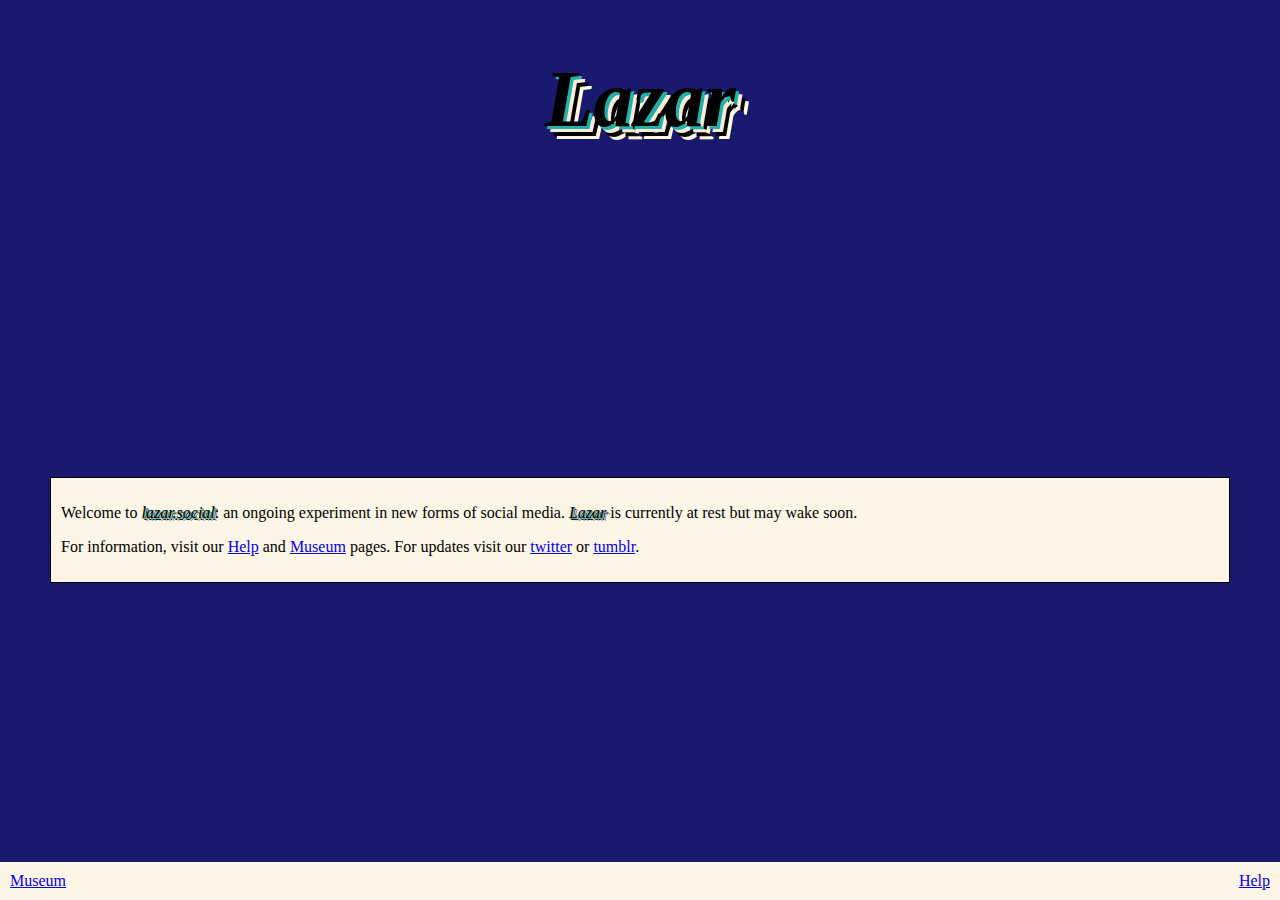
<file: index.html>
<!DOCTYPE html>
<html>
  <head>
    <meta http-equiv="content-type" content="text/html; charset=UTF-8">
    <title>Lazar,</title>
    <meta charset="UTF-8">
    <meta name="viewport" content="width=device-width,initial-scale=1">    
    <link rel="stylesheet" href="style.css">
    <link rel="icon" type="image/x-icon" href="images/icon.png">
  </head>

  <body>
    <h1 class="lazar"><a href="index.html">Lazar</a></h1>
    <section class="input-area">
      <div class="post-form interactable-zone">
        <p>
          Welcome to <span class="lazar">lazar.social</span>: an ongoing experiment in new forms of social media. <span class="lazar">Lazar</span> is currently at rest but may wake soon.
        </p>
        <p>
          For information, visit our <a href="help.html">Help</a> and <a href="museum.html">Museum</a> pages. For updates visit our <a href="https://twitter.com/lazardotsocial">twitter</a> or <a href="https://www.tumblr.com/lazardotsocial">tumblr</a>.
        </p>
      </div>
    </section>
    <footer>
      <div>
        <a href="museum.html">Museum</a>
      </div>
      <div>
        <a href="help.html">Help</a>
      </div>
    </footer>
  </body>
</html>
</file>
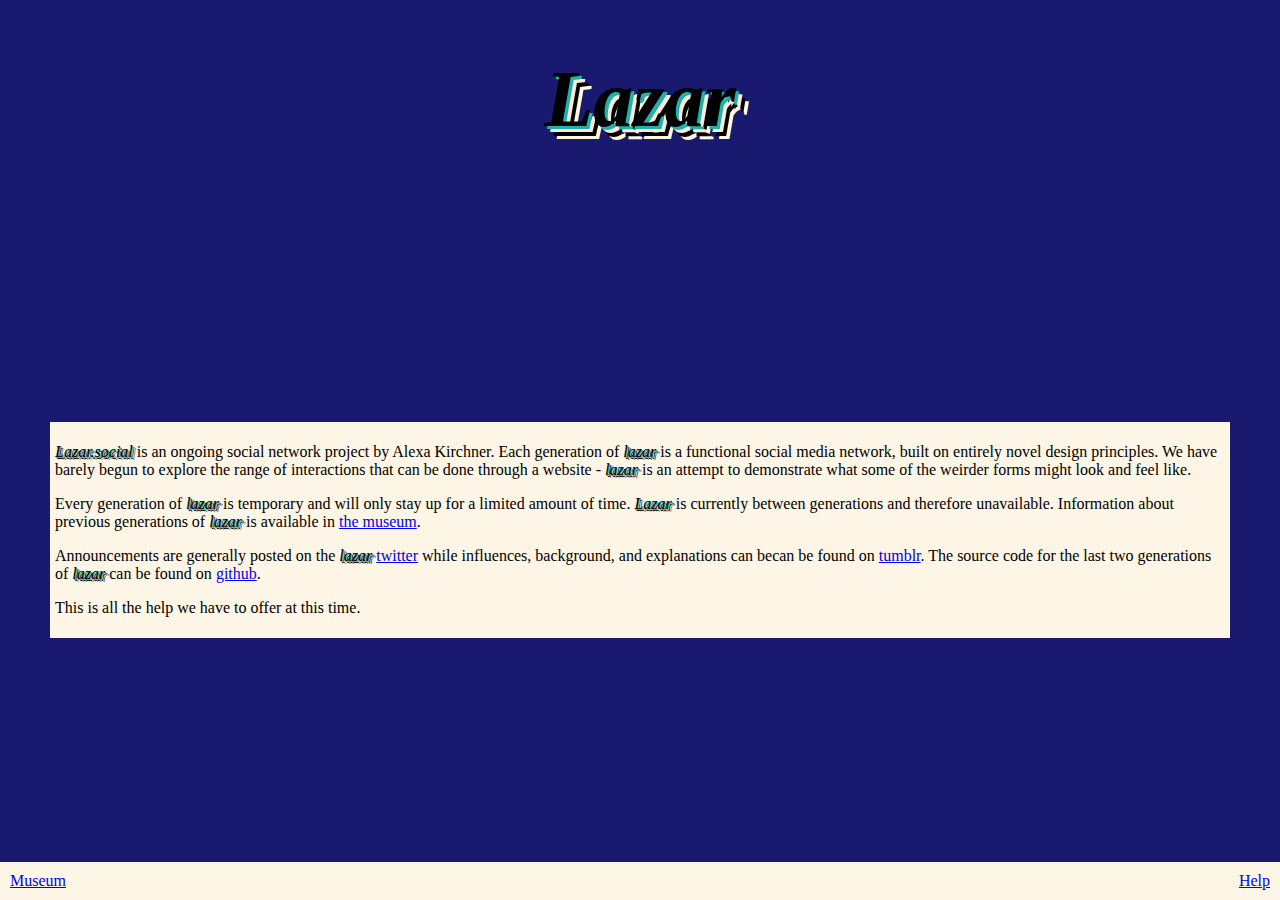
<file: help.html>
<!DOCTYPE html>
<html>
  <head>
    <meta http-equiv="content-type" content="text/html; charset=UTF-8">
    <title>Lazar,</title>
    <meta charset="UTF-8">
    <meta name="viewport" content="width=device-width,initial-scale=1">    
    <link rel="stylesheet" href="style.css">
    <link rel="icon" type="image/x-icon" href="images/icon.png">
  </head>

  <body>
  	<h1 class="lazar"><a href="index.html">Lazar</a></h1>
	<div id="help">
		<p>
			<span class="lazar">Lazar.social</span> is an ongoing social network project by Alexa Kirchner. Each generation of <span class="lazar">lazar</span> is a functional social media network, built on entirely novel design principles. We have barely begun to explore the range of interactions that can be done through a website - <span class="lazar">lazar</span> is an attempt to demonstrate what some of the weirder forms might look and feel like.
		</p>

		<p>
			Every generation of <span class="lazar">lazar</span> is temporary and will only stay up for a limited amount of time. <span class="lazar">Lazar</span> is currently between generations and therefore unavailable. Information about previous generations of <span class="lazar">lazar</span> is available in <a href="museum.html">the museum</a>.
		</p>

		<p>
			Announcements are generally posted on the <span class="lazar">lazar</span> <a href="https://twitter.com/lazardotsocial">twitter</a> while influences, background, and explanations can becan be found on <a href="https://lazardotsocial.tumblr.com/">tumblr</a>. The source code for the last two generations of <span class="lazar">lazar</span> can be found on <a href="https://github.com/akirchner333/lazar/">github</a>.
		</p>

		<p>
			This is all the help we have to offer at this time.
		</p>
	</div>
	<footer>
      <div>
        <a href="museum.html">Museum</a>
      </div>
      <div>
        <a href="help.html">Help</a>
      </div>
    </footer>
	</body>
</html>
</file>
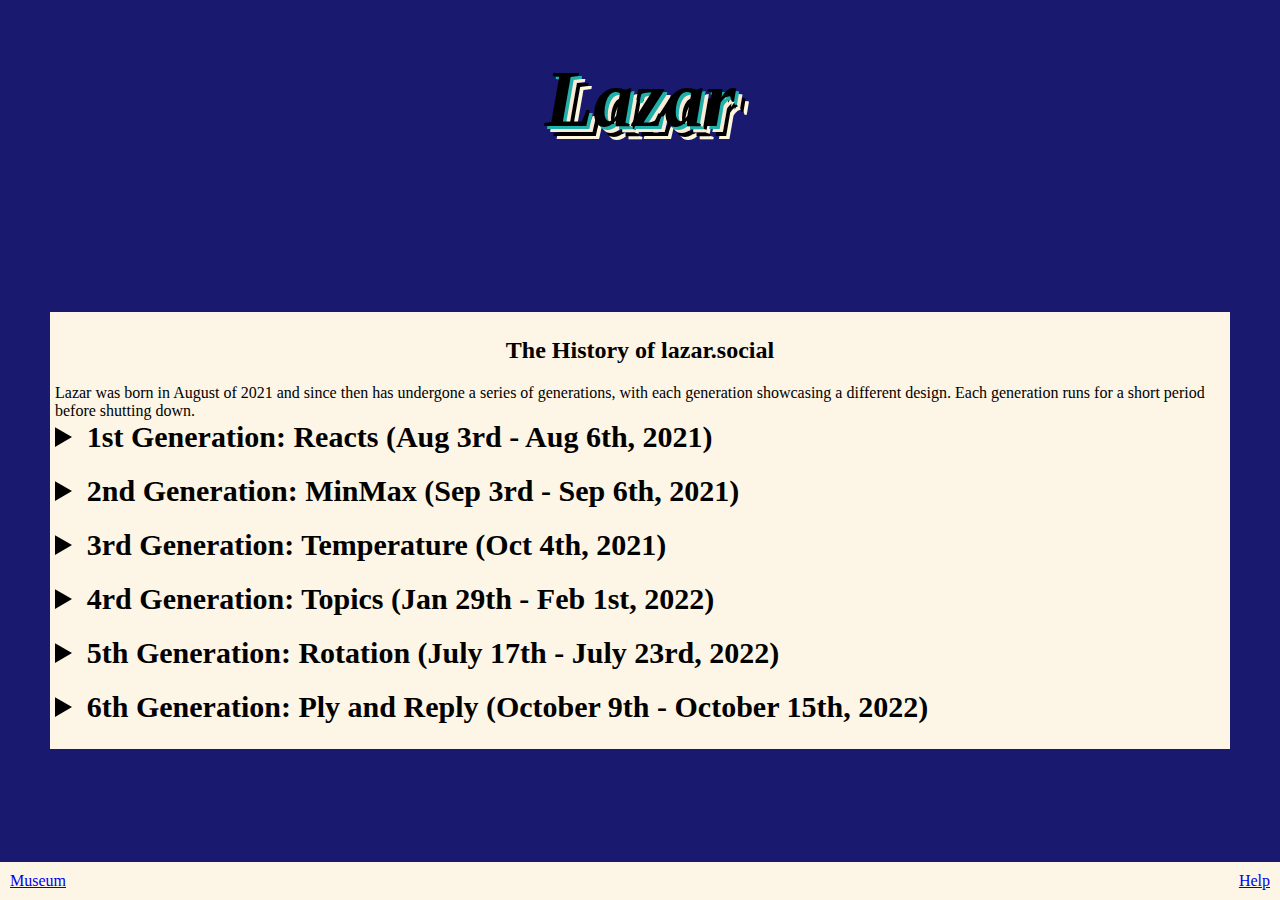
<file: museum.html>
<!DOCTYPE html>
<html>
  <head>
    <meta http-equiv="content-type" content="text/html; charset=UTF-8">
    <title>Lazar,</title>
    <meta charset="UTF-8">
    <meta name="viewport" content="width=device-width,initial-scale=1">    
    <link rel="stylesheet" href="style.css">
    <link rel="icon" type="image/x-icon" href="images/icon.png">
  </head>

  <body>
    <h1 class="lazar"><a href="index.html">Lazar</a></h1>
    <div id="museum">
      <h2>The History of lazar.social</h2>
      <div>
        Lazar was born in August of 2021 and since then has undergone a series of generations, with each generation showcasing a different design. Each generation runs for a short period before shutting down.
      </div>
      <details>
        <summary>1st Generation: Reacts (Aug 3rd - Aug 6th, 2021)</summary>
        <div>The only form of interaction is reactions - no posts, only reactions and reactions to reactions. Started with three kinds of reactions (happy, sad, and neutral) and later added five more (crab, glacier, microphone, obelisk and shield).</div>
        <div>
          <img src='images/museum/lazar1_5.png' title="A slide for the G1 Lazar pitch deck" />
          <img src='images/museum/lazar1_1.png' title="A 4 deep reaction chain" />
          <img src='images/museum/lazar1_2.png' title="A very deep reaction chain" />
          <img src='images/museum/lazar1_3.png' title="The full set of reactions" />
          <img src='images/museum/lazar1_4.png' title="Close up of some reactions" />
        </div>
      </details>
      <details>
        <summary>2nd Generation: MinMax (Sep 3rd - Sep 6th, 2021)</summary>
        <div>Posts were limited by a minimum and maximum character length that would change every hour, including periods where the maximum exceeded the minimum, preventing posting all together.</div>
        <div>
          <img src='images/museum/lazar2_4.png' title="A slide from the g2 Lazar pitch deck" />
          <img src='images/museum/lazar2_1.png' title="The layout of the g2 site" />
          <img src='images/museum/lazar2_2.png' title="An example of some posts" />
          <img src='images/museum/lazar2_3.png' title="Close up on the lexical space graph" />
        </div>
      </details>
      <details>
        <summary>3rd Generation: Temperature (Oct 4th, 2021)</summary>
        <div>Posts were sorted on how closeness to a secret topic, with a prize for whichever user guessed the topic. The topic was "Temperature" and it was discovered in under 1 day.</div>
        <div>
          <img src='images/museum/lazar3_2.png' title="Users in the process of guessing" />
          <img src='images/museum/lazar3_1.png' title="The g3 lazar site, showing the best posts" />
          <img src='images/museum/trophy.png' title="The trophy for the winner of Lazar G3" />
          <img src='images/museum/reverse_trophy.png' title="The reverse trophy for the user of Lazar G3 who made the post farthest from the topic" />
        </div>
      </details>
      <details>
        <summary>4rd Generation: Topics (Jan 29th - Feb 1st, 2022)</summary>
        <div>Every hour a random topic is selected and only posts judged sufficiently on-topic are displayed.</div>
        <div>
          <img src='images/museum/lazar4_1.jpeg' title="The layout of lazar gen 4" />
          <img src='images/museum/lazar4_2.png' title="A topic and relevance threshold" />
        </div>
      </details>
      <details>
        <summary>5th Generation: Rotation (July 17th - July 23rd, 2022)</summary>
        <div>Users were given full control of their posts background color, rotation, and positioning on the page. View the state of the site at time of close <a href="rotate.html">here</a>. You can read an in-depth essay on gen 5 on <a href= "https://www.tumblr.com/lazardotsocial/690054051547709441/lazar-dot-social-gen-5-rotate">the lazar tumblr</a>.</div>
        <div>
          <img src='images/museum/lazar5_1.png' title="The g5 lazar site" />
          <img src='images/museum/lazar5_2.png' title="Another image of the g5 lazar site" />
          <img src='images/museum/lazar5_3.png' title="Some advice on how to post, rendered completely illegible" />
        </div>
      </details>
      <details>
        <summary>6th Generation: Ply and Reply (October 9th - October 15th, 2022)</summary>
        <div>Users could "ply" posts, making an older post a reply of their new post. This allowed conversations to move both up and down and for disparate threads to be linked together. Lazar gen 6 also featured the complete scripts of Macbeth and the Tempest, converted into a social media feed. You can read an in-depth essay on gen 6 on <a href="https://www.tumblr.com/lazardotsocial/697666373247287296/lazar-gen-6-plies-and-replies">the lazar tumblr</a>.</div>
        <div>
          <img src='images/museum/lazar6_4.png' title="A slide from the lazar gen 6 introduction, depicting two visual metaphors for plies and replies" />
          <img src='images/museum/lazar6_1.png' title="A conversation thread" />
          <img src='images/museum/lazar6_2.png' title="The posts of the stage directions user" />
          <img src='images/museum/lazar6_3.png' title="An exchange on lazar between ORCHID_MAID and STAGE DIRECTIONS" />
        </div>
      </details>
    </div>
    <footer>
      <div>
        <a href="museum.html">Museum</a>
      </div>
      <div>
        <a href="help.html">Help</a>
      </div>
    </footer>
  </body>
</html>
</file>
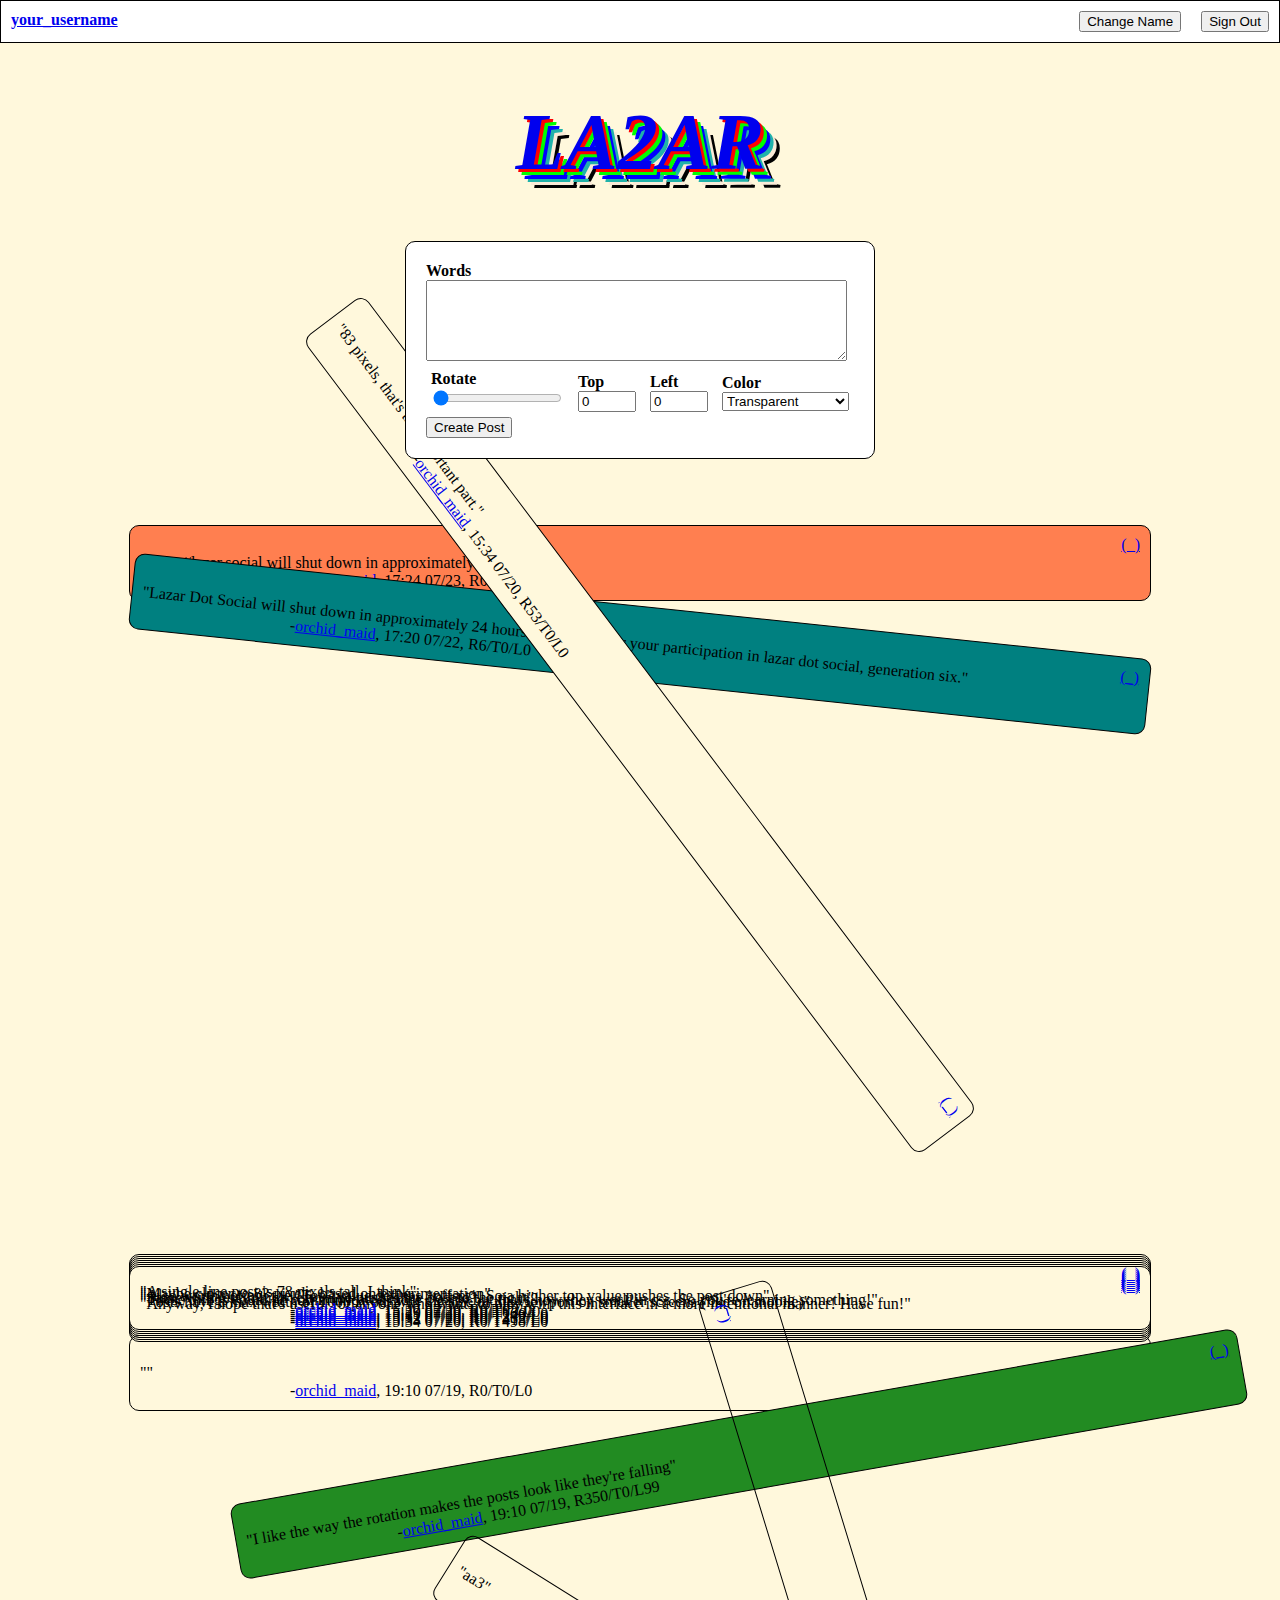
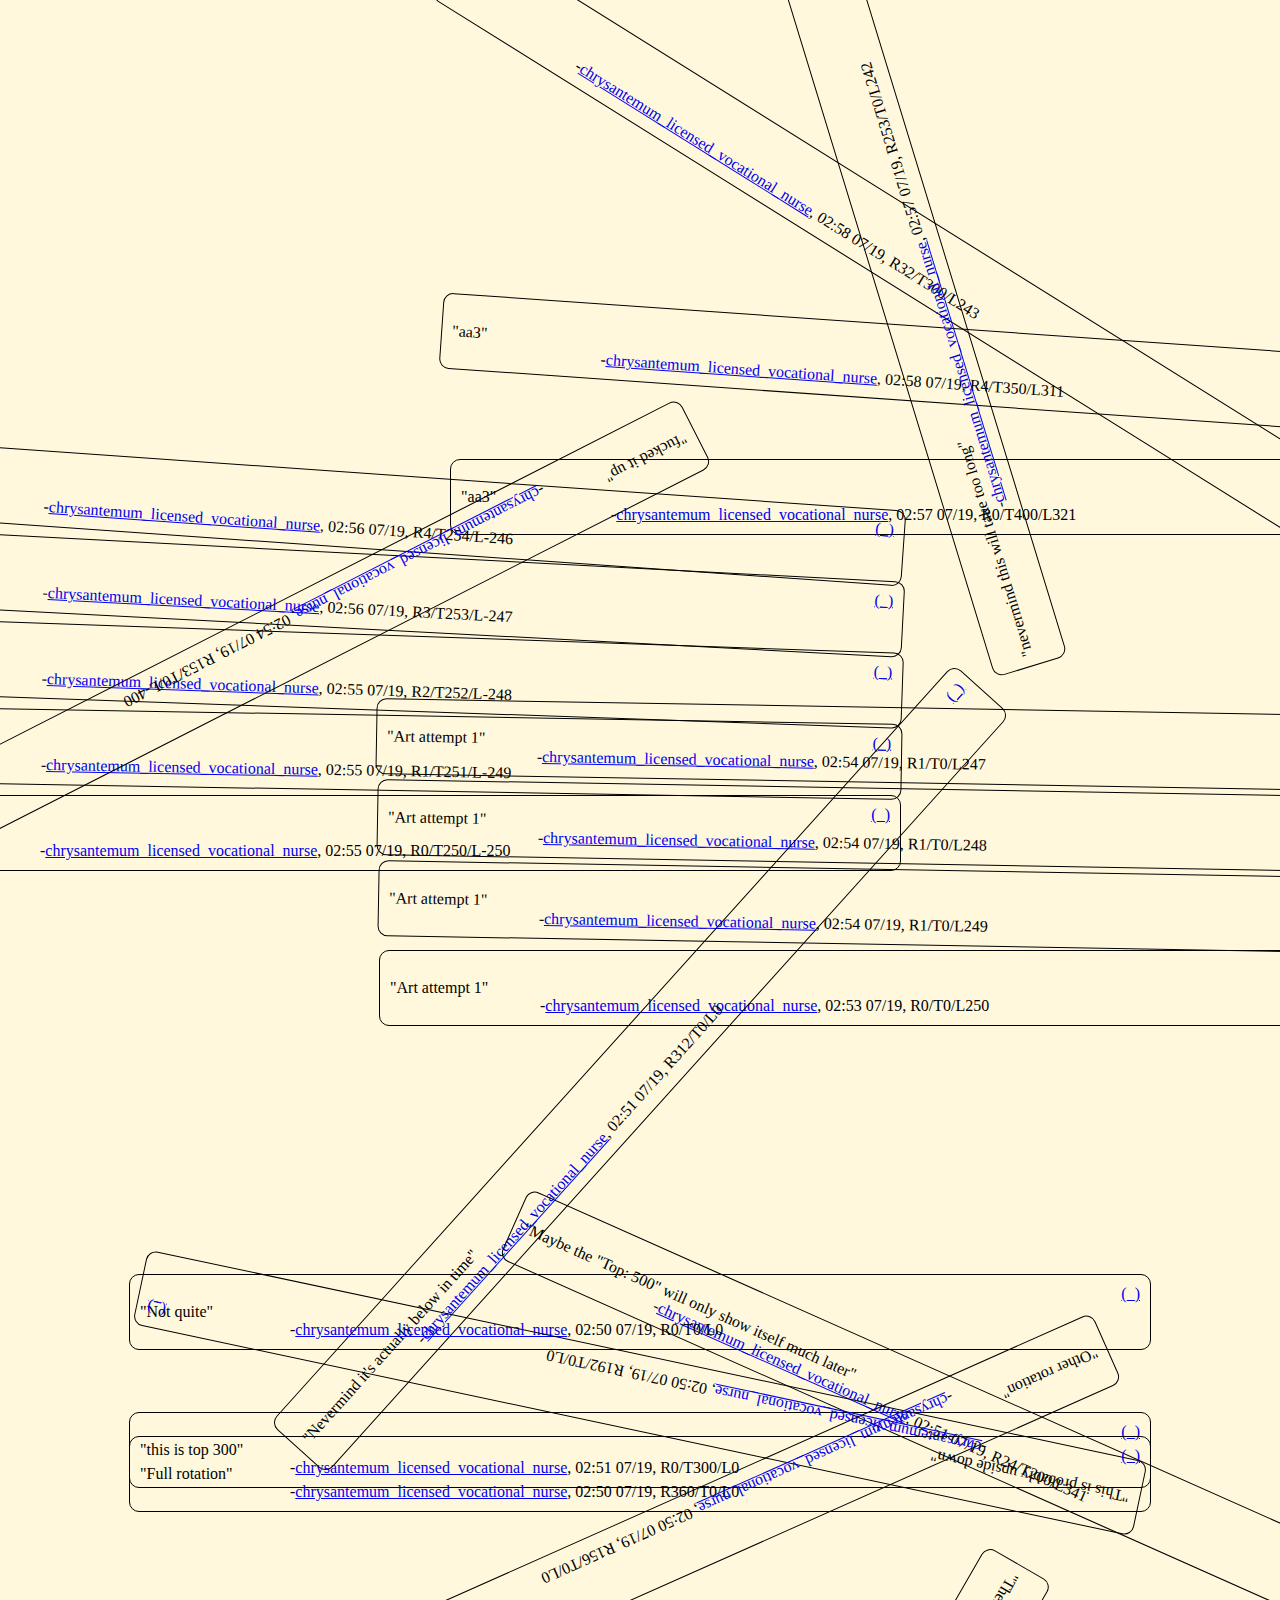
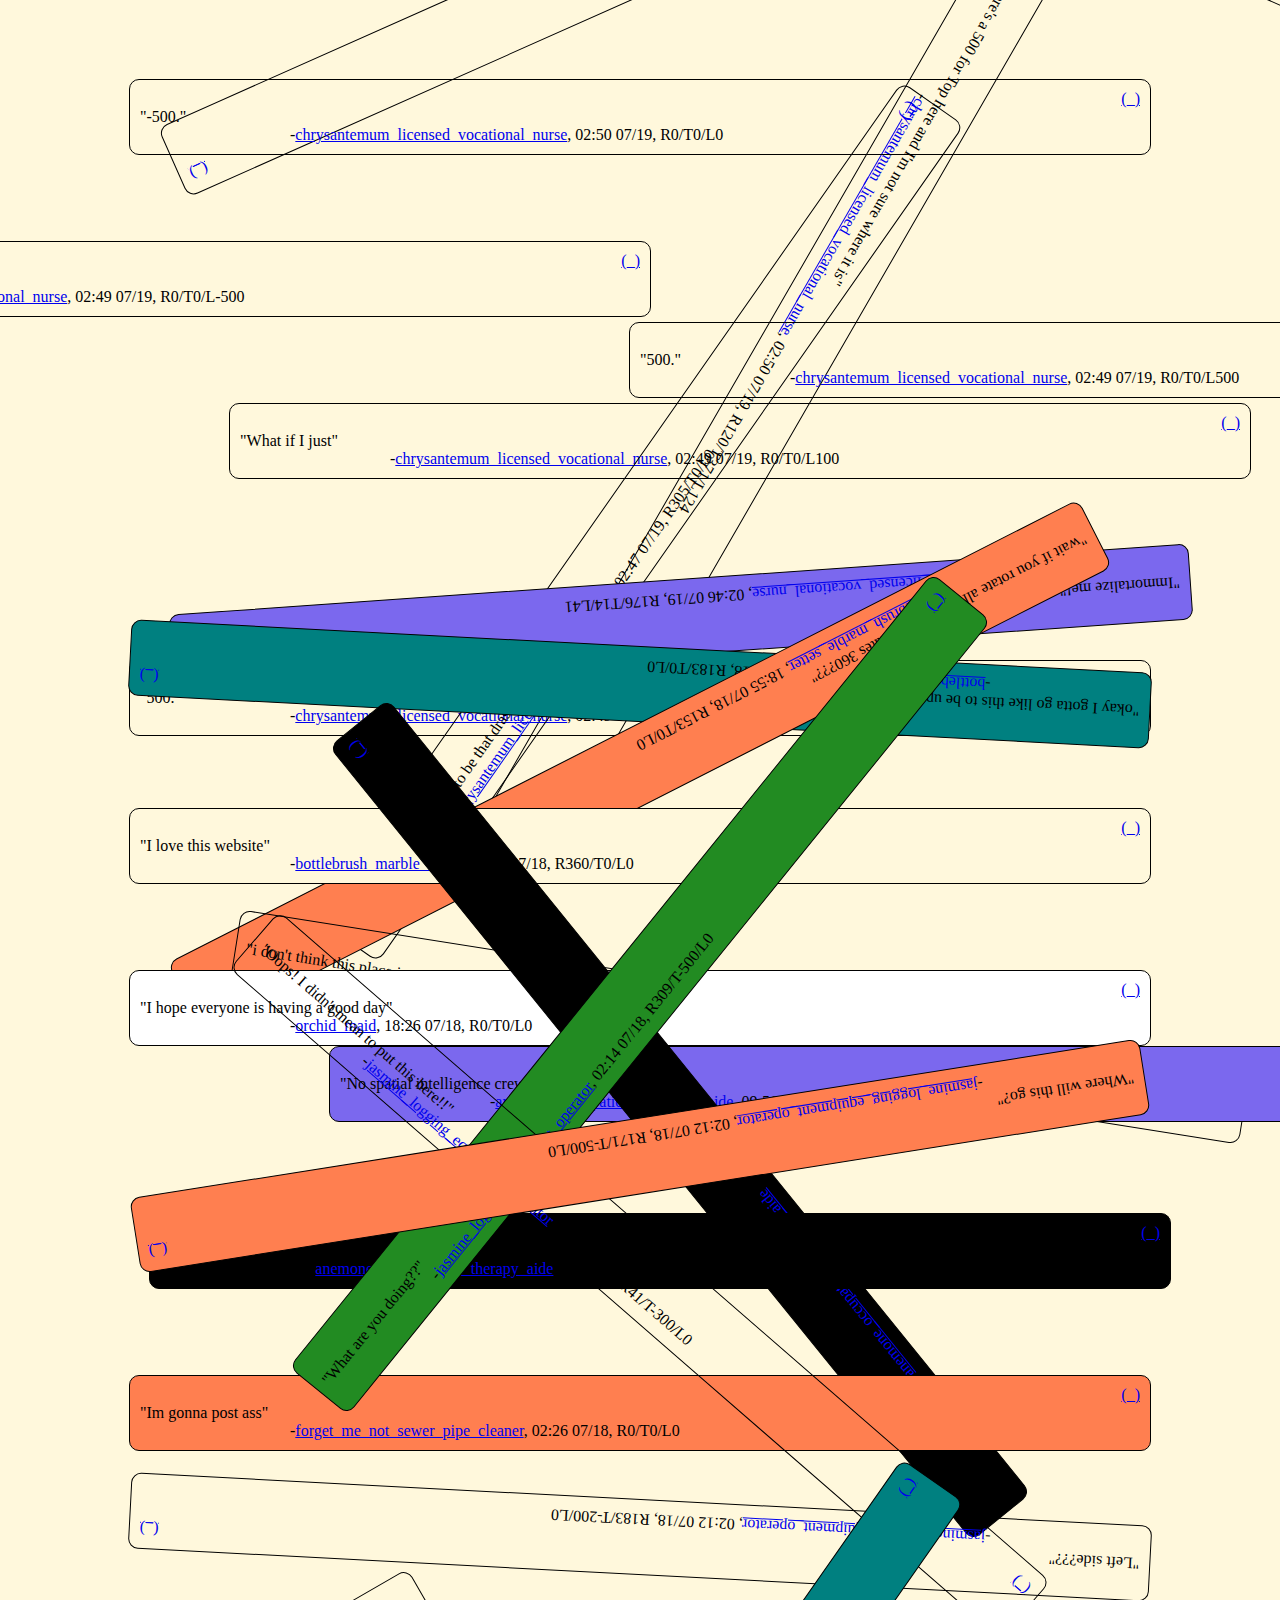
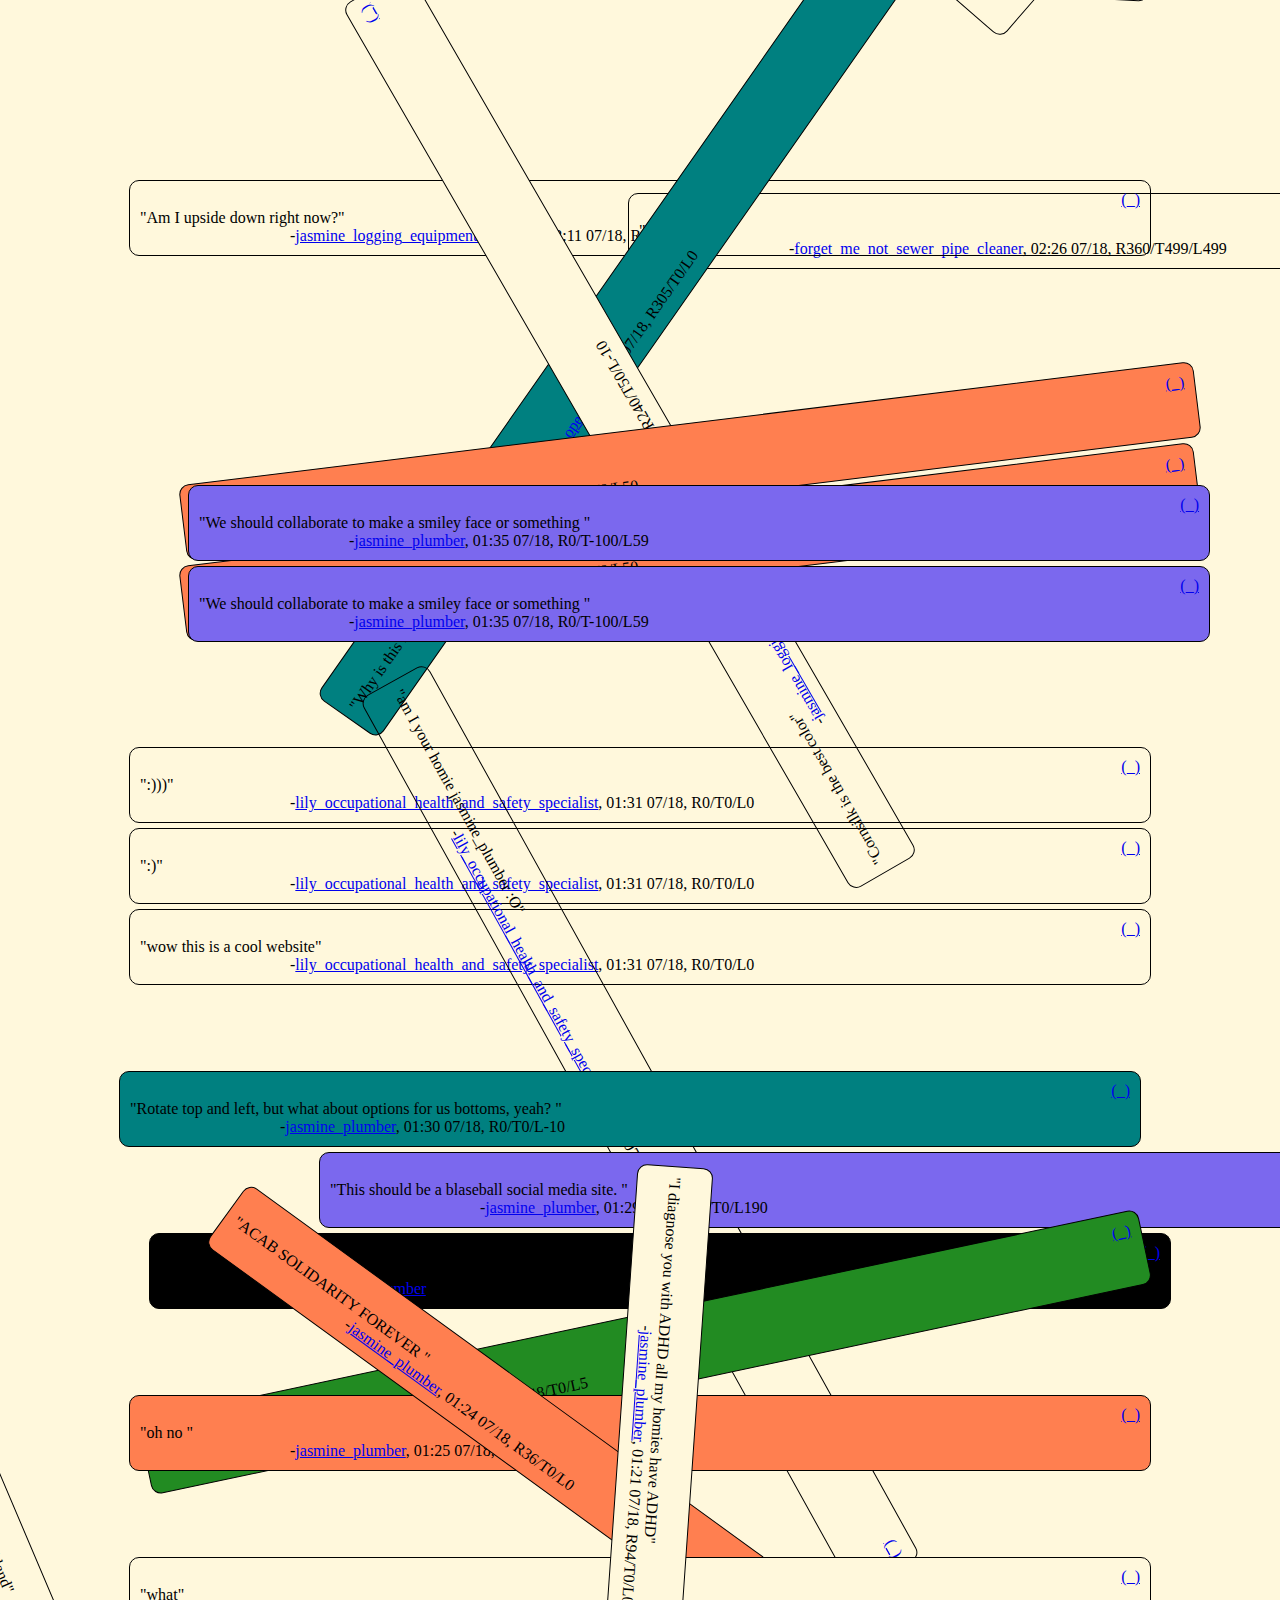
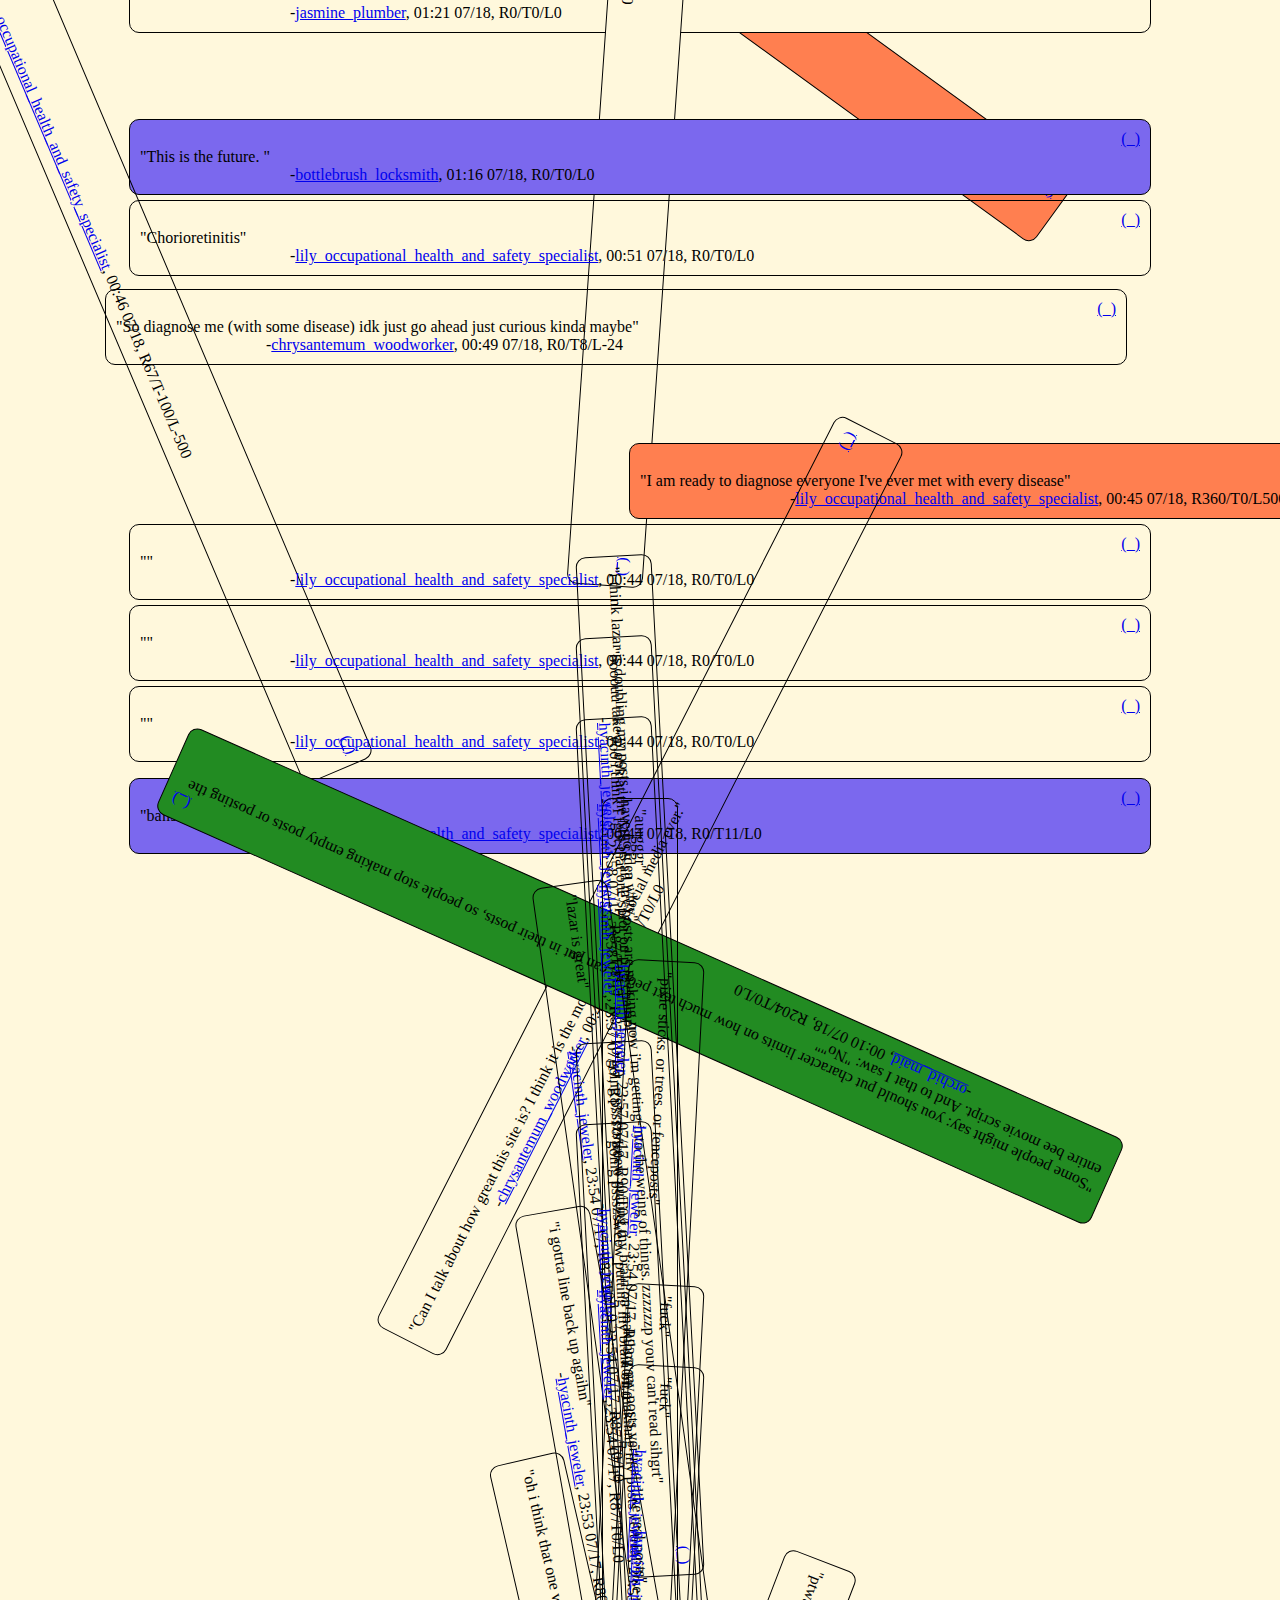
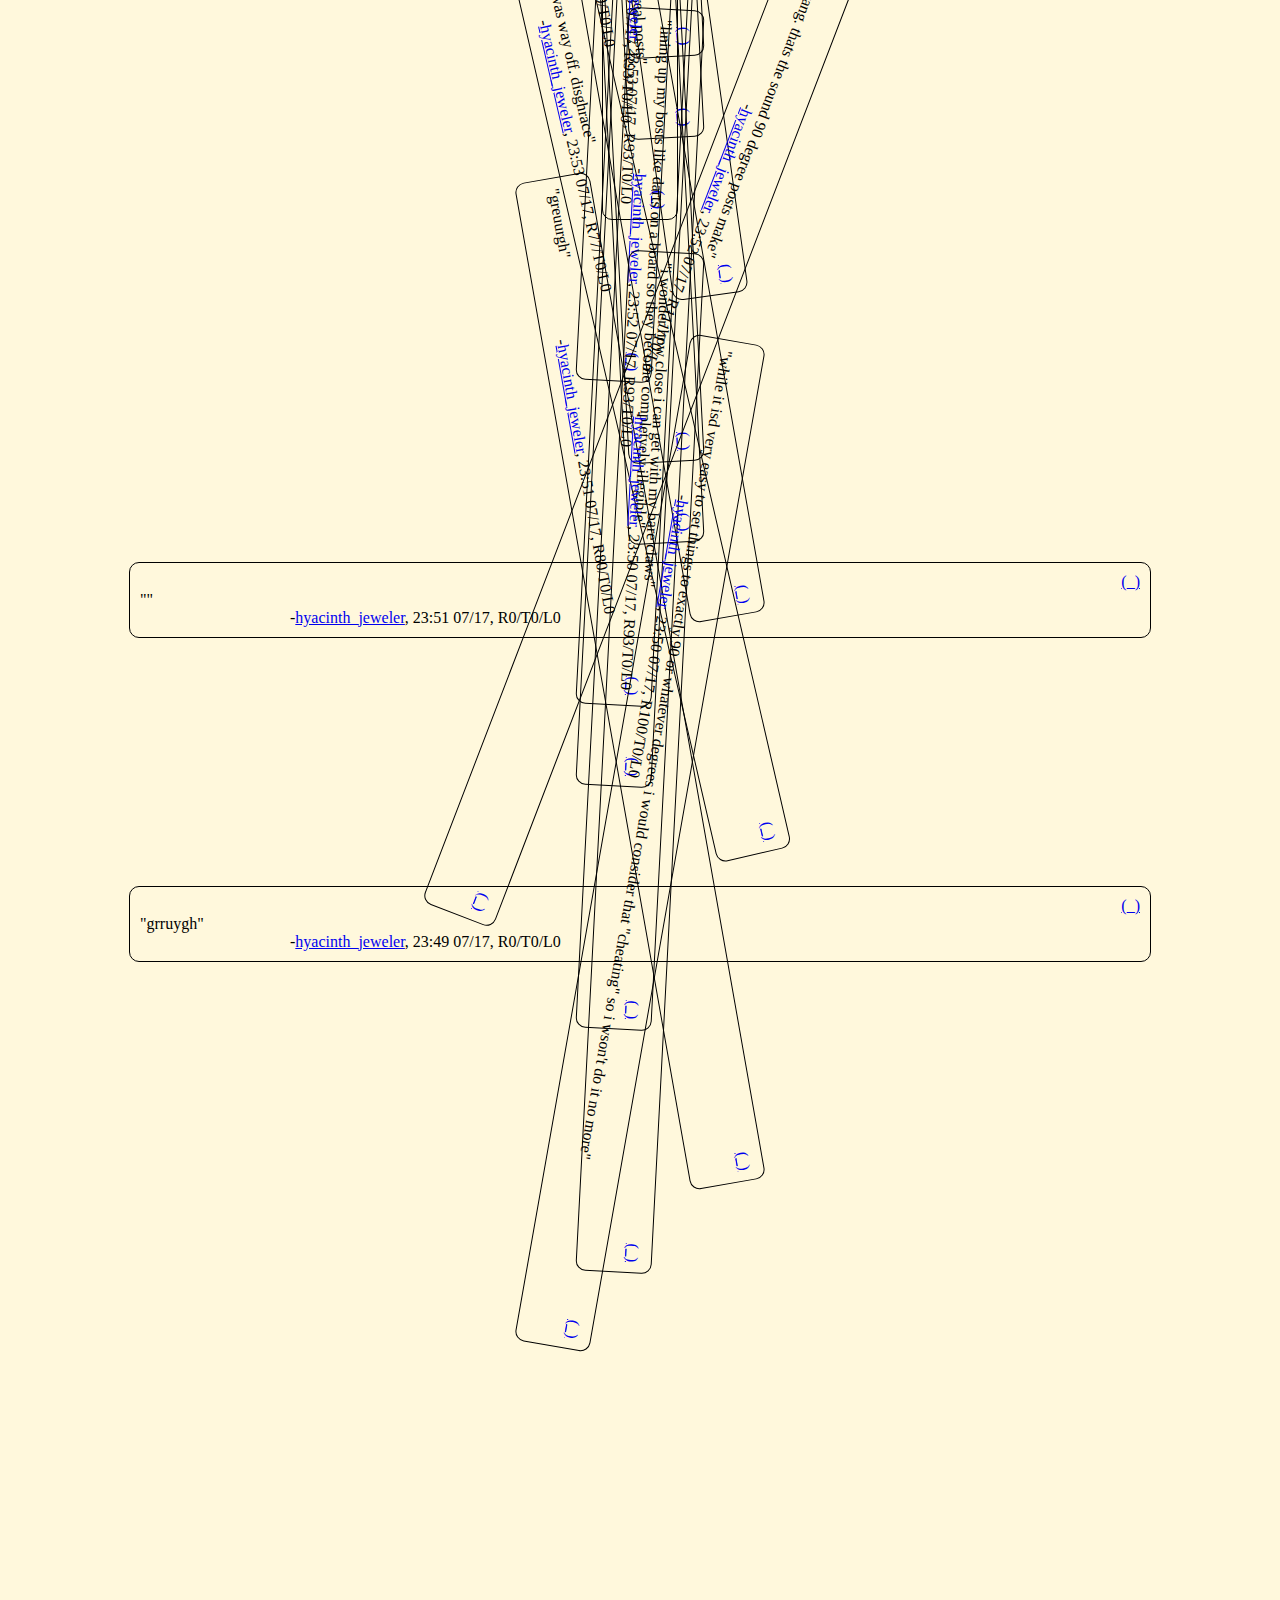
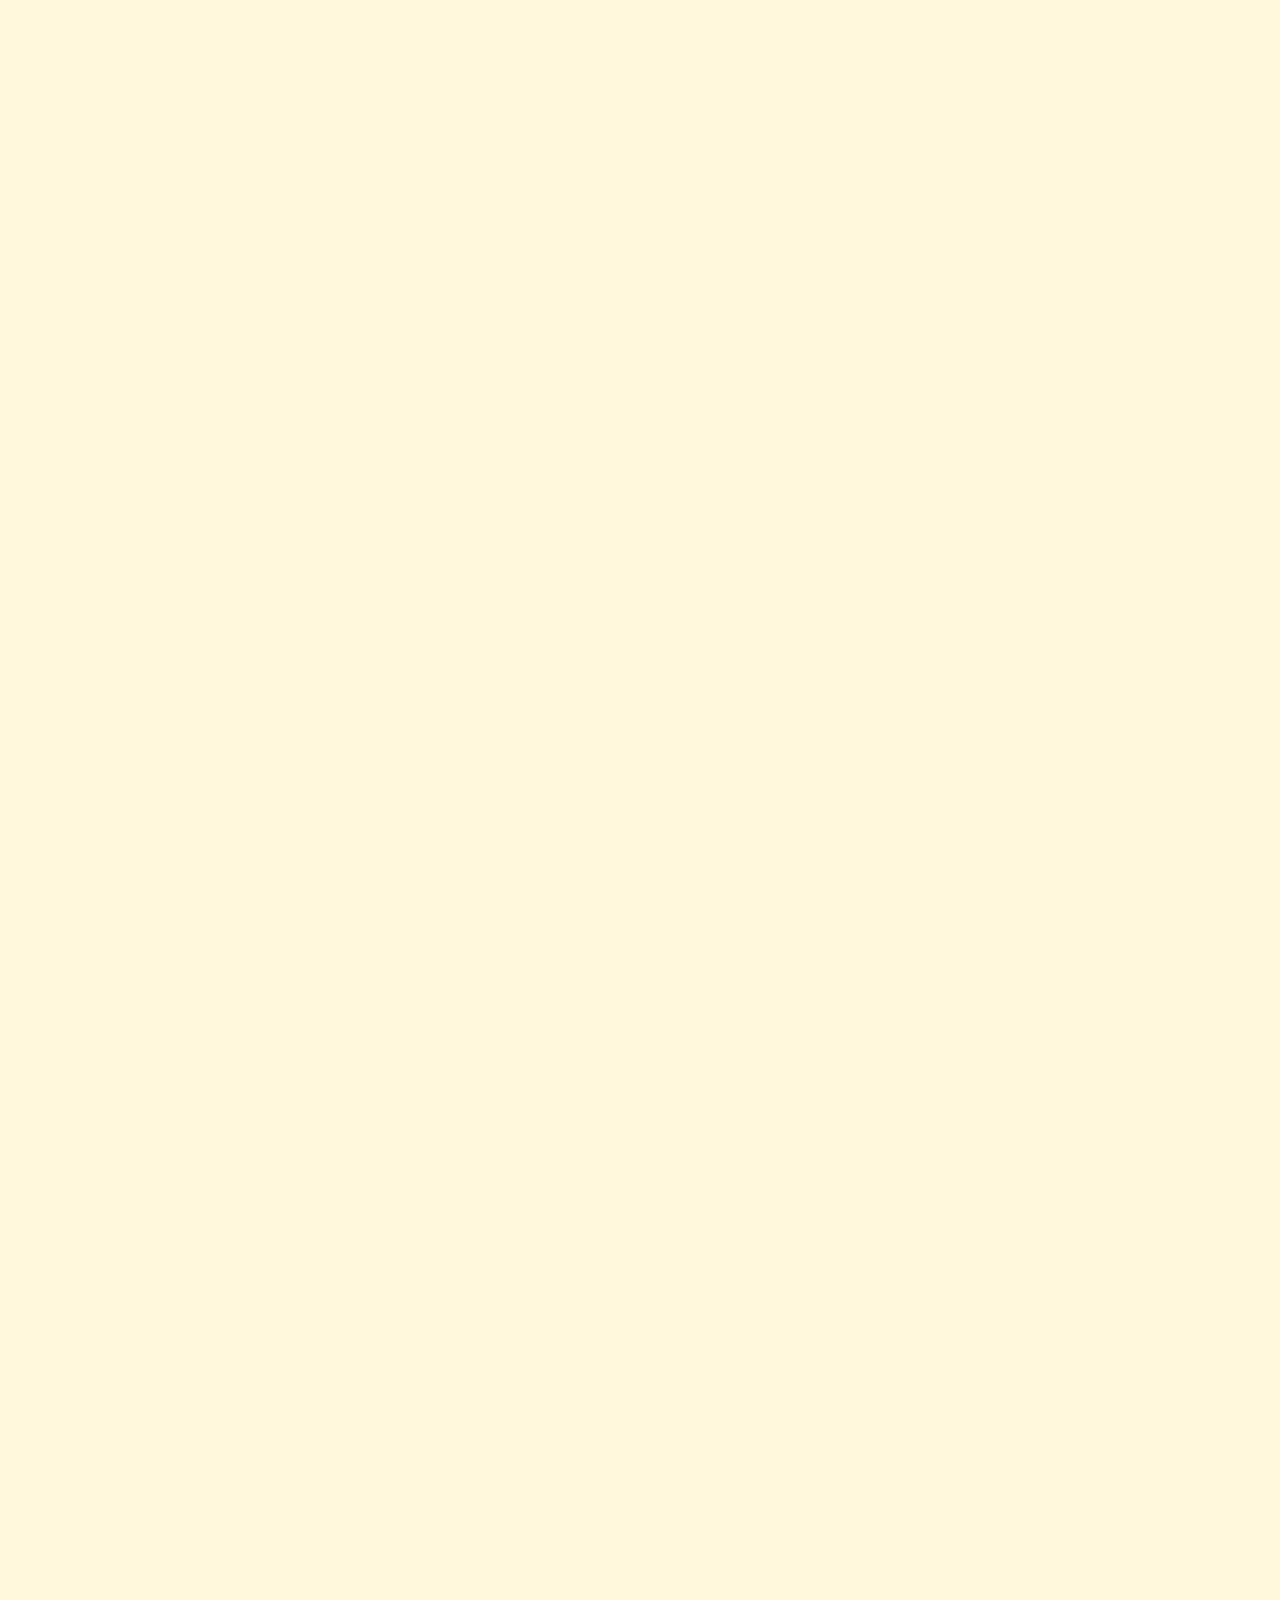
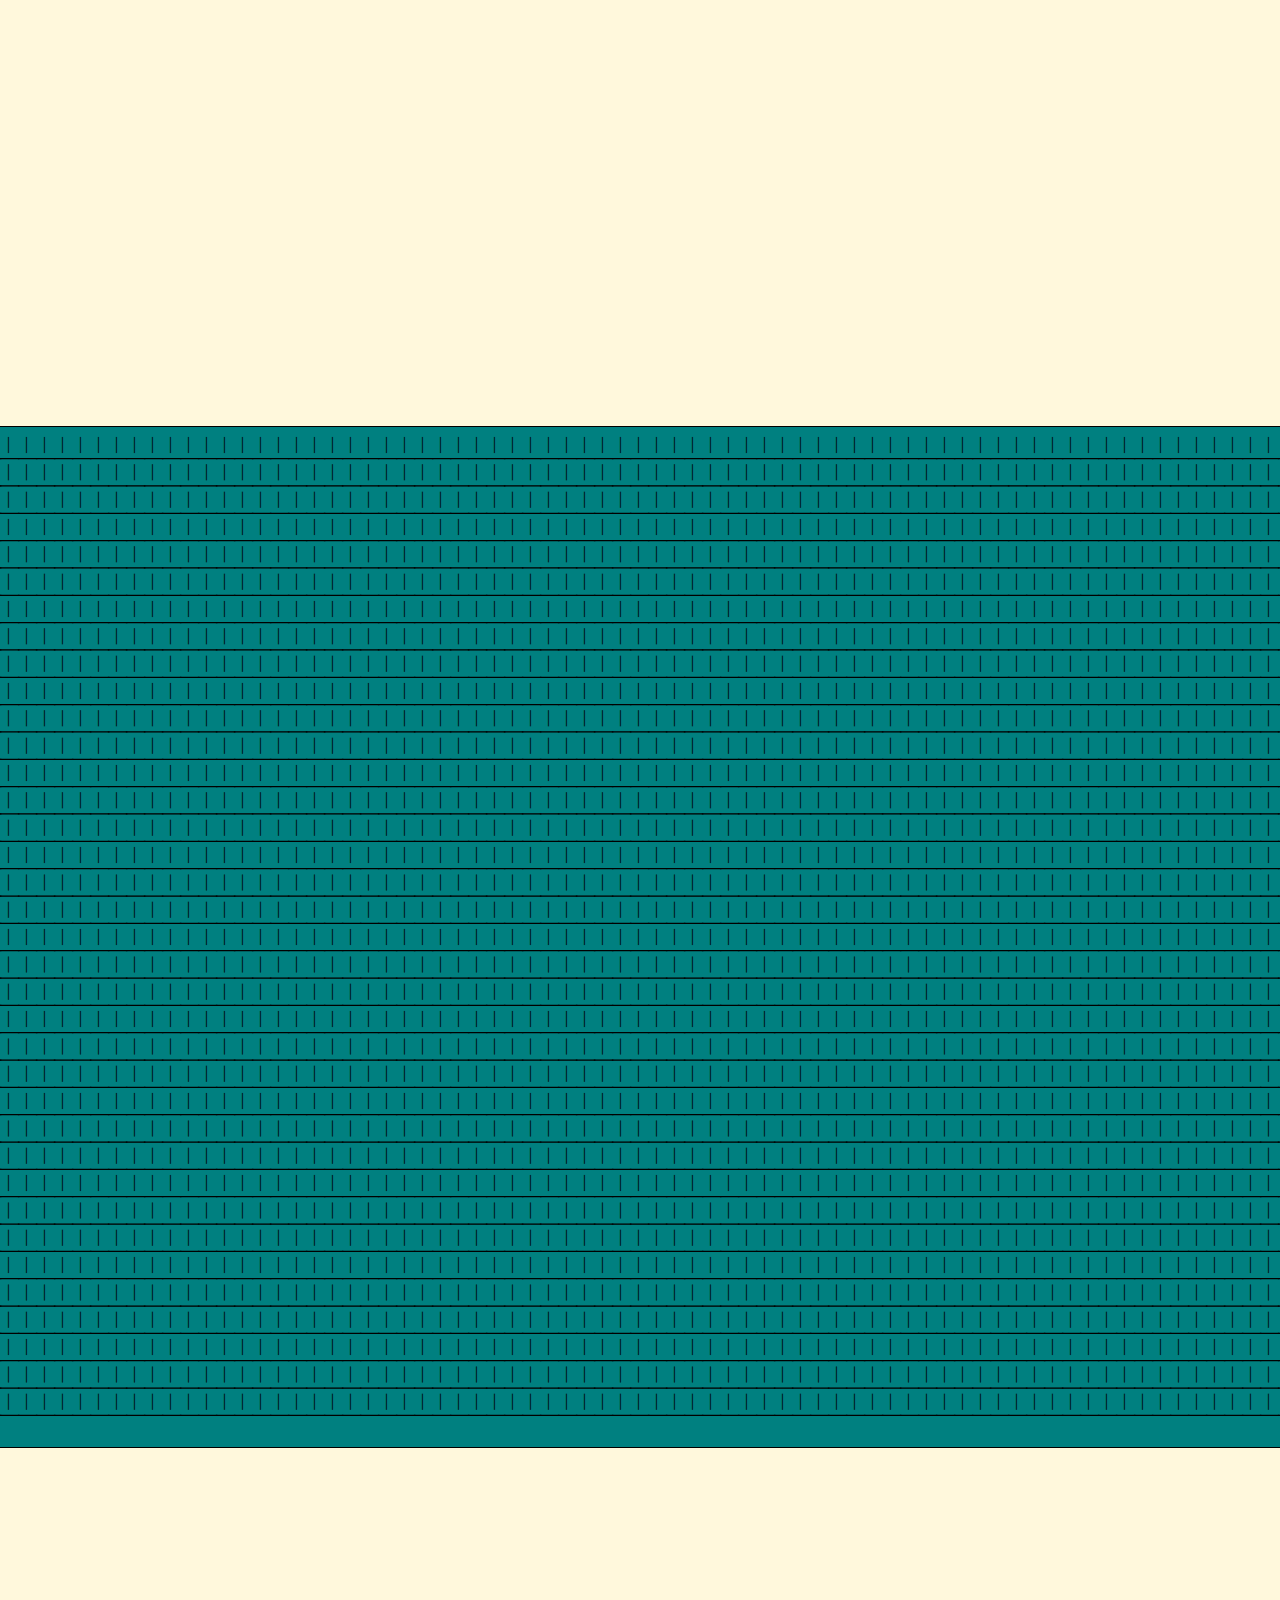
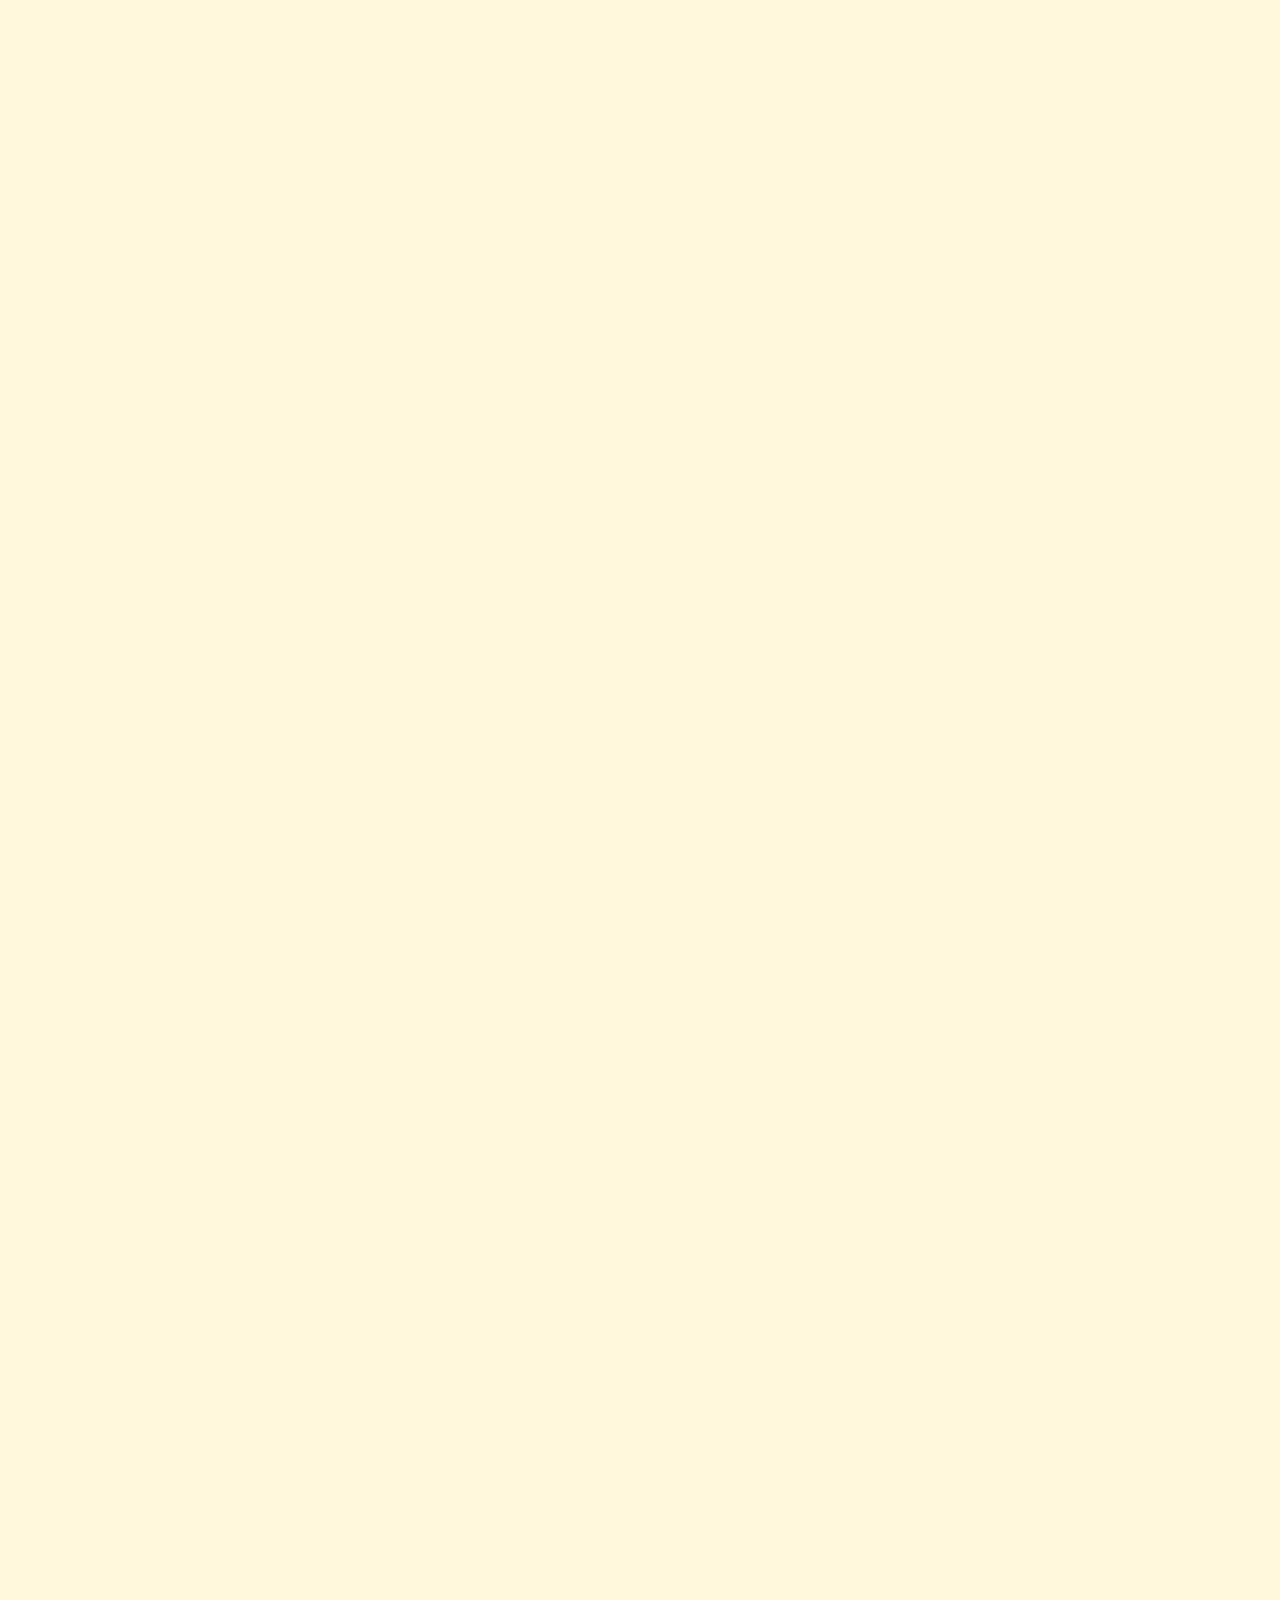
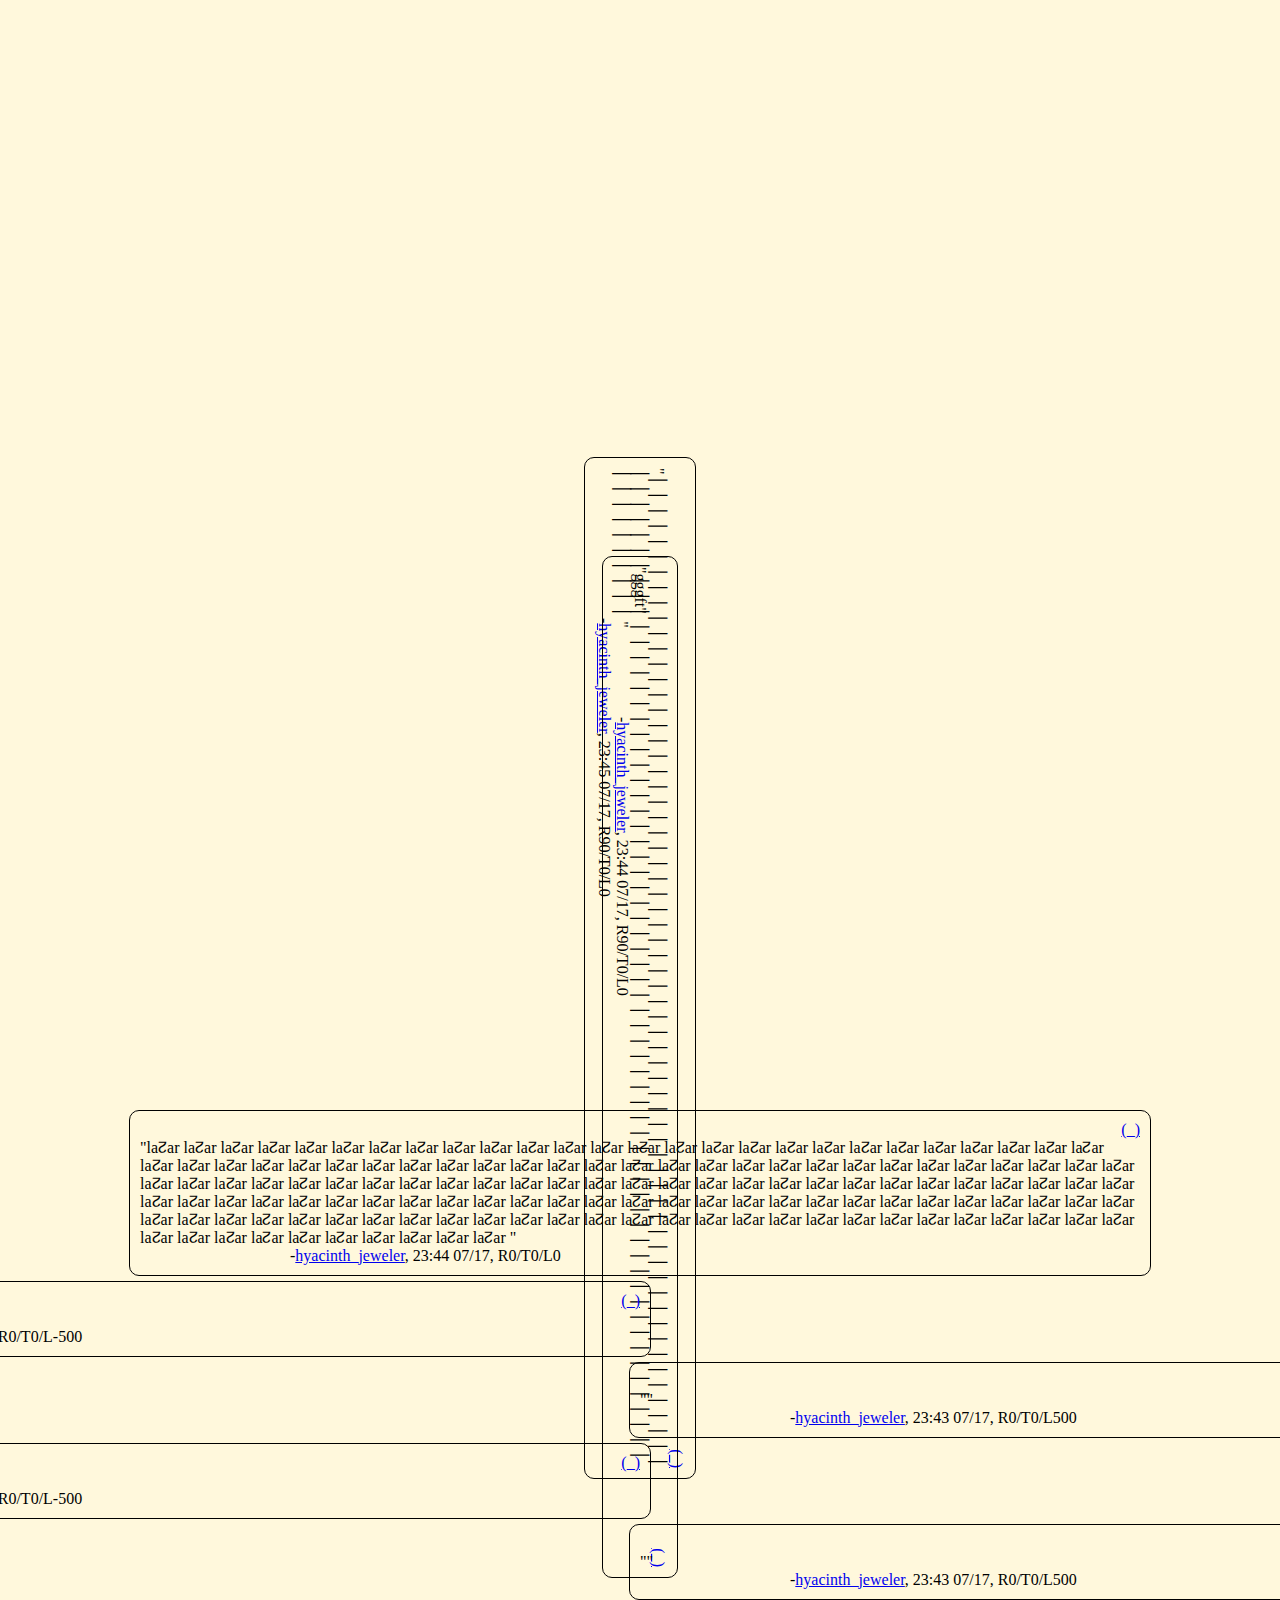
<file: rotate.html>
<!DOCTYPE html>
<html>
	<head>
		<meta http-equiv="content-type" content="text/html; charset=UTF-8">
		<title>LA2AR</title>
		<meta charset="UTF-8">
		<meta name="viewport" content="width=device-width,initial-scale=1">
		<style>
			body{
			  background: cornsilk;
			  margin: 0px;
			}

			h1 {
			  text-align: center;
			  font-size: 80px;
			  word-wrap: break-word;
			}

			h1 a{
			  text-decoration: none;
			}

			h2 {
			  text-align: center;
			}

			.lazar {
			  color: black;
			  font-weight: heavy;
			  font-style: italic;
			  text-shadow: 0.04em 0.04em #f00, 
			               0.08em 0.08em #0f0, 
			               0.12em 0.12em #00f,
			               0.16em 0.16em lightseagreen,
			               0.20em 0.20em antiquewhite,
			               0.24em 0.24em black;
			}

			.interactable-zone{
			  background: white;
			  border: 1px solid black;
			}

			/* _______________ HEADER ___________________ */
			.user-bar{
			  display: flex;
			  flex-direction: row;
			  justify-content: space-between;
			  padding: 10px;
			}

			.user-bar .name{
			  font-weight: bold;
			}

			.user-bar .user-buttons{
			  display: flex;
			  flex-direction: row;
			  justify-content: flex-end;
			}

			.user-bar .user-buttons button{
			  margin-left: 20px;
			}

			.flash{
			  display: flex;
			  align-items: center;
			  flex-direction: column;
			}

			.flash div{
			  width: 70vw;
			  text-align: center;
			  padding: 10px;
			  margin: 5px;
			  border-radius: 20px;
			}

			.alert{
			  background: palevioletred;
			}

			.notice{
			  background: lightblue;
			}

			/* -------------SIGN IN ------------------- */
			.user-form{
			  padding: 20px;
			  border-radius: 20px;
			}

			.user-form label{
			  display: inline-block;
			  width: 100px;
			}

			.user-form div{
			  margin: 10px;
			}

			.sso{
			  display: flex;
			  justify-content: center;
			}

			.sso-box{
			  background: white;
			  border: 1px solid black;
			  padding: 5px;
			}

			/* ~~~~~~~~~~~~~~~FORMS~~~~~~~~~~~~~~~~~~~ */

			.input-area{
			  display: flex;
			  justify-content: center;
			  padding-bottom: 50px;
			}

			.post-form{
			  padding: 20px;
			  border-radius: 10px;
			  z-index: 501;
			  position: relative;
			}

			.post-form input[type=number]{
			  width: 50px;
			}

			.post-form .styling{
			  display: inline-block;
			  padding: 5px;
			}

			.post-form label{
			  font-weight: bold;
			}

			/* ~~~~~~~~~~~~ POSTS ~~~~~~~~~~~~~~~~ */

			#timeline {
			  display: flex;
			  align-items: center;
			  flex-direction: column;
			}

			.posts-list{
			  list-style-type: none;
			  padding: 0;
			}

			.post-parent{
			  position: static;
			  z-index:  0;
			}

			.post{
			  padding: 10px;
			  margin-bottom: 5px;
			  border: 0.5px solid black;
			  border-radius: 10px;
			  width: 90vw;
			  max-width: 1000px;
			  text-align: left;
			  position: relative;
			  z-index: revert-layer;
			  background-color: lightcoral;
			}

			.post .link, .post .words, .post .user{
			  position:  relative;
			}

			.post .link{
			  text-align: right;
			}

			.post .user{
			  padding-left: 15%;
			}

			/* &&&&&&&&&&&&&&&&&&&&&&&&&&&&&&&& USERS &&&&&&&&&&&&&&&&&&&&&&&& */

			.username{
			  font-size: 80px;
			  word-break: break-all;
			}
		</style>
	</head>
	<body>
		<header>
			<div class="user-bar interactable-zone">
				<div class="name">
					<a href="#">your_username</a>
				</div>
				<div class="user-buttons">
					<button type="submit">Change Name</button>
					<button type="submit">Sign Out</button>
				</div>
			</div>
		</header>
		<h1 class="lazar"><a href="#">LA2AR</a></h1>
		<section class="input-area">
			<div class="post-form interactable-zone">
				<form action="#" accept-charset="UTF-8">
					<div>
						<label for="post_words">Words</label><br>
						<textarea name="post[words]" id="post_words" cols="50" rows="5"></textarea>
					</div>
					<div>
						<div class="styling">
							<label for="post_rotate">Rotate</label><br>
							<input min="0" max="360" type="range" value="0" name="post[rotate]" id="post_rotate">
						</div>
						<div class="styling">
							<label for="post_top">Top</label><br>
							<input placeholder="0" min="-500" max="500" type="number" value="0" name="post[top]" id="post_top">
						</div>
						<div class="styling">
							<label for="post_left">Left</label><br>
							<input placeholder="0" min="-500" max="500" type="number" value="0" name="post[left]" id="post_left">
						</div>
						<div class="styling">
							<label for="post_color">Color</label><br>
							<select name="post[color]" id="post_color">
								<option value="0" selected="selected">Transparent</option>
								<option value="1">Black</option>
								<option value="2">White</option>
								<option value="3">Coral</option>
								<option value="4">Cornsilk</option>
								<option value="5">ForestGreen</option>
								<option value="6">MediumSlateBlue</option>
								<option value="7">Teal</option>
							</select>
						</div>
					</div>
					<div>
						<input type="submit" name="commit" value="Create Post" data-disable-with="Create Post">
					</div>
				</form>
			</div>
		</section>
		<section id="timeline">
			<ul class="posts-list">
				<li class="post-parent" style="z-index: 500" aria-description="This post has a coral background.">
					<div class="post" style="			transform: rotate(0deg);
						top: 0px;
						left: 0px;
						background-color: Coral;
						">
						<div class="link">
							<a href="#">(_)</a>
						</div>
						<div class="words">
							"https://lazar.social will shut down in approximately 2 hours."
						</div>
						<div class="user">
							-<a href="#">orchid_maid</a>,
							17:24 07/23,
							R0/T0/L0
						</div>
					</div>
				</li>
				<li class="post-parent" style="z-index: 499" aria-description="This post is rotated 6 degrees and has a teal background.">
					<div class="post" style="			transform: rotate(6deg);
						top: 0px;
						left: 0px;
						background-color: Teal;
						">
						<div class="link"><a href="#">(_)</a></div>
						<div class="words">"Lazar Dot Social will shut down in approximately
							24 hours. Thank you for your participation in lazar dot social,
						generation six."</div>
						<div class="user">
							-<a href="#">orchid_maid</a>,
							17:20 07/22,
							R6/T0/L0
						</div>
					</div>
				</li>
				<li class="post-parent" style="z-index: 498" aria-description="This post is rotated 53 degrees and has a cornsilk background.">
					<div class="post" style="			transform: rotate(53deg);
						top: 0px;
						left: 0px;
						background-color: Cornsilk;
						">
						<div class="link"><a href="#">(_)</a></div>
						<div class="words">"83 pixels, that's the important part."</div>
						<div class="user">
							-<a href="#">orchid_maid</a>,
							15:34 07/20,
							R53/T0/L0
						</div>
					</div>
				</li>
				<li class="post-parent" style="z-index: 497" aria-description="This post is offset by 498 pixels down and has a transparent background.">
					<div class="post" style="			transform: rotate(0deg);
						top: 498px;
						left: 0px;
						background-color: Transparent;
						">
						<div class="link"><a href="#">(_)</a></div>
						<div class="words">"Anyway, I hope that's useful for anyone who wants to play with this interface in a more intentional manner! Have fun!"</div>
						<div class="user">
							-<a href="#">orchid_maid</a>,
							15:34 07/20,
							R0/T498/L0
						</div>
					</div>
				</li>
				<li class="post-parent" style="z-index: 496" aria-description="This post is offset by 415 pixels down and has a transparent background.">
					<div class="post" style="			transform: rotate(0deg);
						top: 415px;
						left: 0px;
						background-color: Transparent;
						">
						<div class="link"><a href="#">(_)</a></div>
						<div class="words">"Posts have a max width of 1000px but will the size of the viewport on smaller screens (like on mobile)"</div>
						<div class="user">
							-<a href="#">orchid_maid</a>,
							15:33 07/20,
							R0/T415/L0
						</div>
					</div>
				</li>
				<li class="post-parent" style="z-index: 495" aria-description="This post is offset by 332 pixels down and has a transparent background.">
					<div class="post" style="			transform: rotate(0deg);
						top: 332px;
						left: 0px;
						background-color: Transparent;
						">
						<div class="link"><a href="#">(_)</a></div>
						<div class="words">"These things could be communicated more clearly but that's how they work in css. So you're learning something!"</div>
						<div class="user">
							-<a href="#">orchid_maid</a>,
							15:32 07/20,
							R0/T332/L0
						</div>
					</div>
				</li>
				<li class="post-parent" style="z-index: 494" aria-description="This post is offset by 249 pixels down and has a transparent background.">
					<div class="post" style="			transform: rotate(0deg);
						top: 249px;
						left: 0px;
						background-color: Transparent;
						">
						<div class="link"><a href="#">(_)</a></div>
						<div class="words">"Same with left: a high left value pushes the post to the right"</div>
						<div class="user">
							-<a href="#">orchid_maid</a>,
							15:31 07/20,
							R0/T249/L0
						</div>
					</div>
				</li>
				<li class="post-parent" style="z-index: 493" aria-description="This post is offset by 166 pixels down and has a transparent background.">
					<div class="post" style="			transform: rotate(0deg);
						top: 166px;
						left: 0px;
						background-color: Transparent;
						">
						<div class="link"><a href="#">(_)</a></div>
						<div class="words">"Also worth noting: the "Top" value defines *offset*. So a higher top value pushes the post down"</div>
						<div class="user">
							-<a href="#">orchid_maid</a>,
							15:29 07/20,
							R0/T166/L0
						</div>
					</div>
				</li>
				<li class="post-parent" style="z-index: 492" aria-description="This post is offset by 83 pixels down and has a transparent background.">
					<div class="post" style="			transform: rotate(0deg);
						top: 83px;
						left: 0px;
						background-color: Transparent;
						">
						<div class="link"><a href="#">(_)</a></div>
						<div class="words">"Maybe closer to 83 pixels, based on experimentation"</div>
						<div class="user">
							-<a href="#">orchid_maid</a>,
							15:29 07/20,
							R0/T83/L0
						</div>
					</div>
				</li>
				<li class="post-parent" style="z-index: 491" aria-description="This post has a transparent background.">
					<div class="post" style="			transform: rotate(0deg);
						top: 0px;
						left: 0px;
						background-color: Transparent;
						">
						<div class="link"><a href="#">(_)</a></div>
						<div class="words">"A single line post is 78 pixels tall, I think"</div>
						<div class="user">
							-<a href="#">orchid_maid</a>,
							15:27 07/20,
							R0/T0/L0
						</div>
					</div>
				</li>
				<li class="post-parent" style="z-index: 490" aria-description="This post has a transparent background.">
					<div class="post" style="			transform: rotate(0deg);
						top: 0px;
						left: 0px;
						background-color: Transparent;
						">
						<div class="link"><a href="#">(_)</a></div>
						<div class="words">""</div>
						<div class="user">
							-<a href="#">orchid_maid</a>,
							19:10 07/19,
							R0/T0/L0
						</div>
					</div>
				</li>
				<li class="post-parent" style="z-index: 489" aria-description="This post is rotated 350 degrees, is offset by 99 pixels right, and has a forest green background.">
					<div class="post" style="			transform: rotate(350deg);
						top: 0px;
						left: 99px;
						background-color: ForestGreen;
						">
						<div class="link"><a href="#">(_)</a></div>
						<div class="words">"I like the way the rotation makes the posts look like they're falling"</div>
						<div class="user">
							-<a href="#">orchid_maid</a>,
							19:10 07/19,
							R350/T0/L99
						</div>
					</div>
				</li>
				<li class="post-parent" style="z-index: 488" aria-description="This post is rotated 32 degrees, is offset by 243 pixels right and 300 pixels down, and has a transparent background.">
					<div class="post" style="			transform: rotate(32deg);
						top: 300px;
						left: 243px;
						background-color: Transparent;
						">
						<div class="link"><a href="#">(_)</a></div>
						<div class="words">"aa3"</div>
						<div class="user">
							-<a href="#">chrysantemum_licensed_vocational_nurse</a>,
							02:58 07/19,
							R32/T300/L243
						</div>
					</div>
				</li>
				<li class="post-parent" style="z-index: 487" aria-description="This post is rotated 4 degrees, is offset by 311 pixels right and 350 pixels down, and has a transparent background.">
					<div class="post" style="			transform: rotate(4deg);
						top: 350px;
						left: 311px;
						background-color: Transparent;
						">
						<div class="link"><a href="#">(_)</a></div>
						<div class="words">"aa3"</div>
						<div class="user">
							-<a href="#">chrysantemum_licensed_vocational_nurse</a>,
							02:58 07/19,
							R4/T350/L311
						</div>
					</div>
				</li>
				<li class="post-parent" style="z-index: 486" aria-description="This post is offset by 321 pixels right and 400 pixels down and has a transparent background.">
					<div class="post" style="			transform: rotate(0deg);
						top: 400px;
						left: 321px;
						background-color: Transparent;
						">
						<div class="link"><a href="#">(_)</a></div>
						<div class="words">"aa3"</div>
						<div class="user">
							-<a href="#">chrysantemum_licensed_vocational_nurse</a>,
							02:57 07/19,
							R0/T400/L321
						</div>
					</div>
				</li>
				<li class="post-parent" style="z-index: 485" aria-description="This post is rotated 253 degrees, is offset by 242 pixels right, and has a transparent background.">
					<div class="post" style="			transform: rotate(253deg);
						top: 0px;
						left: 242px;
						background-color: Transparent;
						">
						<div class="link"><a href="#">(_)</a></div>
						<div class="words">"nevermind this will take too long"</div>
						<div class="user">
							-<a href="#">chrysantemum_licensed_vocational_nurse</a>,
							02:57 07/19,
							R253/T0/L242
						</div>
					</div>
				</li>
				<li class="post-parent" style="z-index: 484" aria-description="This post is rotated 4 degrees, is offset by 246 pixels left and 254 pixels down, and has a transparent background.">
					<div class="post" style="			transform: rotate(4deg);
						top: 254px;
						left: -246px;
						background-color: Transparent;
						">
						<div class="link"><a href="#">(_)</a></div>
						<div class="words">"art attempt 2"</div>
						<div class="user">
							-<a href="#">chrysantemum_licensed_vocational_nurse</a>,
							02:56 07/19,
							R4/T254/L-246
						</div>
					</div>
				</li>
				<li class="post-parent" style="z-index: 483" aria-description="This post is rotated 3 degrees, is offset by 247 pixels left and 253 pixels down, and has a transparent background.">
					<div class="post" style="			transform: rotate(3deg);
						top: 253px;
						left: -247px;
						background-color: Transparent;
						">
						<div class="link"><a href="#">(_)</a></div>
						<div class="words">"art attempt 2"</div>
						<div class="user">
							-<a href="#">chrysantemum_licensed_vocational_nurse</a>,
							02:56 07/19,
							R3/T253/L-247
						</div>
					</div>
				</li>
				<li class="post-parent" style="z-index: 482" aria-description="This post is rotated 2 degrees, is offset by 248 pixels left and 252 pixels down, and has a transparent background.">
					<div class="post" style="			transform: rotate(2deg);
						top: 252px;
						left: -248px;
						background-color: Transparent;
						">
						<div class="link"><a href="#">(_)</a></div>
						<div class="words">"art attempt 2"</div>
						<div class="user">
							-<a href="#">chrysantemum_licensed_vocational_nurse</a>,
							02:55 07/19,
							R2/T252/L-248
						</div>
					</div>
				</li>
				<li class="post-parent" style="z-index: 481" aria-description="This post is rotated 1 degrees, is offset by 249 pixels left and 251 pixels down, and has a transparent background.">
					<div class="post" style="			transform: rotate(1deg);
						top: 251px;
						left: -249px;
						background-color: Transparent;
						">
						<div class="link"><a href="#">(_)</a></div>
						<div class="words">"art attempt 2"</div>
						<div class="user">
							-<a href="#">chrysantemum_licensed_vocational_nurse</a>,
							02:55 07/19,
							R1/T251/L-249
						</div>
					</div>
				</li>
				<li class="post-parent" style="z-index: 480" aria-description="This post is offset by 250 pixels left and 250 pixels down and has a transparent background.">
					<div class="post" style="			transform: rotate(0deg);
						top: 250px;
						left: -250px;
						background-color: Transparent;
						">
						<div class="link"><a href="#">(_)</a></div>
						<div class="words">"art attempt 2"</div>
						<div class="user">
							-<a href="#">chrysantemum_licensed_vocational_nurse</a>,
							02:55 07/19,
							R0/T250/L-250
						</div>
					</div>
				</li>
				<li class="post-parent" style="z-index: 479" aria-description="This post is rotated 153 degrees, is offset by 400 pixels left, and has a transparent background.">
					<div class="post" style="			transform: rotate(153deg);
						top: 0px;
						left: -400px;
						background-color: Transparent;
						">
						<div class="link"><a href="#">(_)</a></div>
						<div class="words">"fucked it up"</div>
						<div class="user">
							-<a href="#">chrysantemum_licensed_vocational_nurse</a>,
							02:54 07/19,
							R153/T0/L-400
						</div>
					</div>
				</li>
				<li class="post-parent" style="z-index: 478" aria-description="This post is rotated 1 degrees, is offset by 247 pixels right, and has a transparent background.">
					<div class="post" style="			transform: rotate(1deg);
						top: 0px;
						left: 247px;
						background-color: Transparent;
						">
						<div class="link"><a href="#">(_)</a></div>
						<div class="words">"Art attempt 1"</div>
						<div class="user">
							-<a href="#">chrysantemum_licensed_vocational_nurse</a>,
							02:54 07/19,
							R1/T0/L247
						</div>
					</div>
				</li>
				<li class="post-parent" style="z-index: 477" aria-description="This post is rotated 1 degrees, is offset by 248 pixels right, and has a transparent background.">
					<div class="post" style="			transform: rotate(1deg);
						top: 0px;
						left: 248px;
						background-color: Transparent;
						">
						<div class="link"><a href="#">(_)</a></div>
						<div class="words">"Art attempt 1"</div>
						<div class="user">
							-<a href="#">chrysantemum_licensed_vocational_nurse</a>,
							02:54 07/19,
							R1/T0/L248
						</div>
					</div>
				</li>
				<li class="post-parent" style="z-index: 476" aria-description="This post is rotated 1 degrees, is offset by 249 pixels right, and has a transparent background.">
					<div class="post" style="			transform: rotate(1deg);
						top: 0px;
						left: 249px;
						background-color: Transparent;
						">
						<div class="link"><a href="#">(_)</a></div>
						<div class="words">"Art attempt 1"</div>
						<div class="user">
							-<a href="#">chrysantemum_licensed_vocational_nurse</a>,
							02:54 07/19,
							R1/T0/L249
						</div>
					</div>
				</li>
				<li class="post-parent" style="z-index: 475" aria-description="This post is offset by 250 pixels right and has a transparent background.">
					<div class="post" style="			transform: rotate(0deg);
						top: 0px;
						left: 250px;
						background-color: Transparent;
						">
						<div class="link"><a href="#">(_)</a></div>
						<div class="words">"Art attempt 1"</div>
						<div class="user">
							-<a href="#">chrysantemum_licensed_vocational_nurse</a>,
							02:53 07/19,
							R0/T0/L250
						</div>
					</div>
				</li>
				<li class="post-parent" style="z-index: 474" aria-description="This post is rotated 312 degrees and has a transparent background.">
					<div class="post" style="			transform: rotate(312deg);
						top: 0px;
						left: 0px;
						background-color: Transparent;
						">
						<div class="link"><a href="#">(_)</a></div>
						<div class="words">"Nevermind it's actually below in time"</div>
						<div class="user">
							-<a href="#">chrysantemum_licensed_vocational_nurse</a>,
							02:51 07/19,
							R312/T0/L0
						</div>
					</div>
				</li>
				<li class="post-parent" style="z-index: 473" aria-description="This post is offset by 300 pixels down and has a transparent background.">
					<div class="post" style="			transform: rotate(0deg);
						top: 300px;
						left: 0px;
						background-color: Transparent;
						">
						<div class="link"><a href="#">(_)</a></div>
						<div class="words">"this is top 300"</div>
						<div class="user">
							-<a href="#">chrysantemum_licensed_vocational_nurse</a>,
							02:51 07/19,
							R0/T300/L0
						</div>
					</div>
				</li>
				<li class="post-parent" style="z-index: 472" aria-description="This post is rotated 24 degrees, is offset by 341 pixels right and 200 pixels down, and has a transparent background.">
					<div class="post" style="			transform: rotate(24deg);
						top: 200px;
						left: 341px;
						background-color: Transparent;
						">
						<div class="link"><a href="#">(_)</a></div>
						<div class="words">"Maybe the "Top: 500" will only show itself much later"</div>
						<div class="user">
							-<a href="#">chrysantemum_licensed_vocational_nurse</a>,
							02:51 07/19,
							R24/T200/L341
						</div>
					</div>
				</li>
				<li class="post-parent" style="z-index: 471" aria-description="This post has a transparent background.">
					<div class="post" style="			transform: rotate(0deg);
						top: 0px;
						left: 0px;
						background-color: Transparent;
						">
						<div class="link"><a href="#">(_)</a></div>
						<div class="words">"Not quite"</div>
						<div class="user">
							-<a href="#">chrysantemum_licensed_vocational_nurse</a>,
							02:50 07/19,
							R0/T0/L0
						</div>
					</div>
				</li>
				<li class="post-parent" style="z-index: 470" aria-description="This post is rotated 192 degrees and has a transparent background.">
					<div class="post" style="			transform: rotate(192deg);
						top: 0px;
						left: 0px;
						background-color: Transparent;
						">
						<div class="link"><a href="#">(_)</a></div>
						<div class="words">"This is probably upside down"</div>
						<div class="user">
							-<a href="#">chrysantemum_licensed_vocational_nurse</a>,
							02:50 07/19,
							R192/T0/L0
						</div>
					</div>
				</li>
				<li class="post-parent" style="z-index: 469" aria-description="This post is rotated 360 degrees and has a transparent background.">
					<div class="post" style="			transform: rotate(360deg);
						top: 0px;
						left: 0px;
						background-color: Transparent;
						">
						<div class="link"><a href="#">(_)</a></div>
						<div class="words">"Full rotation"</div>
						<div class="user">
							-<a href="#">chrysantemum_licensed_vocational_nurse</a>,
							02:50 07/19,
							R360/T0/L0
						</div>
					</div>
				</li>
				<li class="post-parent" style="z-index: 468" aria-description="This post is rotated 156 degrees and has a transparent background.">
					<div class="post" style="			transform: rotate(156deg);
						top: 0px;
						left: 0px;
						background-color: Transparent;
						">
						<div class="link"><a href="#">(_)</a></div>
						<div class="words">"Other rotation"</div>
						<div class="user">
							-<a href="#">chrysantemum_licensed_vocational_nurse</a>,
							02:50 07/19,
							R156/T0/L0
						</div>
					</div>
				</li>
				<li class="post-parent" style="z-index: 467" aria-description="This post is rotated 120 degrees, is offset by 124 pixels right and 371 pixels down, and has a transparent background.">
					<div class="post" style="			transform: rotate(120deg);
						top: 371px;
						left: 124px;
						background-color: Transparent;
						">
						<div class="link"><a href="#">(_)</a></div>
						<div class="words">"There's a 500 for Top here and I'm not sure where it is"</div>
						<div class="user">
							-<a href="#">chrysantemum_licensed_vocational_nurse</a>,
							02:50 07/19,
							R120/T371/L124
						</div>
					</div>
				</li>
				<li class="post-parent" style="z-index: 466" aria-description="This post has a transparent background.">
					<div class="post" style="			transform: rotate(0deg);
						top: 0px;
						left: 0px;
						background-color: Transparent;
						">
						<div class="link"><a href="#">(_)</a></div>
						<div class="words">"-500."</div>
						<div class="user">
							-<a href="#">chrysantemum_licensed_vocational_nurse</a>,
							02:50 07/19,
							R0/T0/L0
						</div>
					</div>
				</li>
				<li class="post-parent" style="z-index: 465" aria-description="This post is offset by 500 pixels down and has a transparent background.">
					<div class="post" style="			transform: rotate(0deg);
						top: 500px;
						left: 0px;
						background-color: Transparent;
						">
						<div class="link"><a href="#">(_)</a></div>
						<div class="words">"500."</div>
						<div class="user">
							-<a href="#">chrysantemum_licensed_vocational_nurse</a>,
							02:49 07/19,
							R0/T500/L0
						</div>
					</div>
				</li>
				<li class="post-parent" style="z-index: 464" aria-description="This post is offset by 500 pixels left and has a transparent background.">
					<div class="post" style="			transform: rotate(0deg);
						top: 0px;
						left: -500px;
						background-color: Transparent;
						">
						<div class="link"><a href="#">(_)</a></div>
						<div class="words">"-500"</div>
						<div class="user">
							-<a href="#">chrysantemum_licensed_vocational_nurse</a>,
							02:49 07/19,
							R0/T0/L-500
						</div>
					</div>
				</li>
				<li class="post-parent" style="z-index: 463" aria-description="This post is offset by 500 pixels right and has a transparent background.">
					<div class="post" style="			transform: rotate(0deg);
						top: 0px;
						left: 500px;
						background-color: Transparent;
						">
						<div class="link"><a href="#">(_)</a></div>
						<div class="words">"500."</div>
						<div class="user">
							-<a href="#">chrysantemum_licensed_vocational_nurse</a>,
							02:49 07/19,
							R0/T0/L500
						</div>
					</div>
				</li>
				<li class="post-parent" style="z-index: 462" aria-description="This post is offset by 100 pixels right and has a transparent background.">
					<div class="post" style="			transform: rotate(0deg);
						top: 0px;
						left: 100px;
						background-color: Transparent;
						">
						<div class="link"><a href="#">(_)</a></div>
						<div class="words">"What if I just"</div>
						<div class="user">
							-<a href="#">chrysantemum_licensed_vocational_nurse</a>,
							02:49 07/19,
							R0/T0/L100
						</div>
					</div>
				</li>
				<li class="post-parent" style="z-index: 461" aria-description="This post is rotated 305 degrees and has a transparent background.">
					<div class="post" style="			transform: rotate(305deg);
						top: 0px;
						left: 0px;
						background-color: Transparent;
						">
						<div class="link"><a href="#">(_)</a></div>
						<div class="words">"did not expect the rotation to be that drastic"</div>
						<div class="user">
							-<a href="#">chrysantemum_licensed_vocational_nurse</a>,
							02:47 07/19,
							R305/T0/L0
						</div>
					</div>
				</li>
				<li class="post-parent" style="z-index: 460" aria-description="This post is rotated 176 degrees, is offset by 41 pixels right and 14 pixels down, and has a medium slate blue background.">
					<div class="post" style="			transform: rotate(176deg);
						top: 14px;
						left: 41px;
						background-color: MediumSlateBlue;
						">
						<div class="link"><a href="#">(_)</a></div>
						<div class="words">"Immortalize me!"</div>
						<div class="user">
							-<a href="#">chrysantemum_licensed_vocational_nurse</a>,
							02:46 07/19,
							R176/T14/L41
						</div>
					</div>
				</li>
				<li class="post-parent" style="z-index: 459" aria-description="This post is rotated 183 degrees and has a teal background.">
					<div class="post" style="			transform: rotate(183deg);
						top: 0px;
						left: 0px;
						background-color: Teal;
						">
						<div class="link"><a href="#">(_)</a></div>
						<div class="words">"okay I gotta go like this to be upside down"</div>
						<div class="user">
							-<a href="#">bottlebrush_marble_setter</a>,
							18:55 07/18,
							R183/T0/L0
						</div>
					</div>
				</li>
				<li class="post-parent" style="z-index: 458" aria-description="This post is rotated 153 degrees and has a coral background.">
					<div class="post" style="			transform: rotate(153deg);
						top: 0px;
						left: 0px;
						background-color: Coral;
						">
						<div class="link"><a href="#">(_)</a></div>
						<div class="words">"wait if you rotate all the way, it rotates 360???"</div>
						<div class="user">
							-<a href="#">bottlebrush_marble_setter</a>,
							18:55 07/18,
							R153/T0/L0
						</div>
					</div>
				</li>
				<li class="post-parent" style="z-index: 457" aria-description="This post is rotated 360 degrees and has a cornsilk background.">
					<div class="post" style="			transform: rotate(360deg);
						top: 0px;
						left: 0px;
						background-color: Cornsilk;
						">
						<div class="link"><a href="#">(_)</a></div>
						<div class="words">"I love this website"</div>
						<div class="user">
							-<a href="#">bottlebrush_marble_setter</a>,
							18:55 07/18,
							R360/T0/L0
						</div>
					</div>
				</li>
				<li class="post-parent" style="z-index: 456" aria-description="This post is rotated 9 degrees, is offset by 100 pixels right and 100 pixels down, and has a transparent background.">
					<div class="post" style="			transform: rotate(9deg);
						top: 100px;
						left: 100px;
						background-color: Transparent;
						">
						<div class="link"><a href="#">(_)</a></div>
						<div class="words">"i don't think this place is right for me, it's just so cookie cutter and generic"</div>
						<div class="user">
							-<a href="#">iris_inspector</a>,
							18:48 07/18,
							R9/T100/L100
						</div>
					</div>
				</li>
				<li class="post-parent" style="z-index: 455" aria-description="This post has a white background.">
					<div class="post" style="			transform: rotate(0deg);
						top: 0px;
						left: 0px;
						background-color: White;
						">
						<div class="link"><a href="#">(_)</a></div>
						<div class="words">"I hope everyone is having a good day"</div>
						<div class="user">
							-<a href="#">orchid_maid</a>,
							18:26 07/18,
							R0/T0/L0
						</div>
					</div>
				</li>
				<li class="post-parent" style="z-index: 454" aria-description="This post is rotated 360 degrees, is offset by 200 pixels right and 5 pixels up, and has a medium slate blue background.">
					<div class="post" style="			transform: rotate(360deg);
						top: -5px;
						left: 200px;
						background-color: MediumSlateBlue;
						">
						<div class="link"><a href="#">(_)</a></div>
						<div class="words">"No spatial intelligence crew rise up"</div>
						<div class="user">
							-<a href="#">anemone_occupational_therapy_aide</a>,
							09:56 07/18,
							R360/T-5/L200
						</div>
					</div>
				</li>
				<li class="post-parent" style="z-index: 453" aria-description="This post is rotated 231 degrees, is offset by 40 pixels right and 50 pixels up, and has a black background.">
					<div class="post" style="			transform: rotate(231deg);
						top: -50px;
						left: 40px;
						background-color: Black;
						">
						<div class="link"><a href="#">(_)</a></div>
						<div class="words">"My post got buried ;_; *digs it back out*"</div>
						<div class="user">
							-<a href="#">anemone_occupational_therapy_aide</a>,
							09:51 07/18,
							R231/T-50/L40
						</div>
					</div>
				</li>
				<li class="post-parent" style="z-index: 452" aria-description="This post is offset by 20 pixels right and has a black background.">
					<div class="post" style="			transform: rotate(0deg);
						top: 0px;
						left: 20px;
						background-color: Black;
						">
						<div class="link"><a href="#">(_)</a></div>
						<div class="words">"Haiii ^_^ *nuzzles you*"</div>
						<div class="user">
							-<a href="#">anemone_occupational_therapy_aide</a>,
							09:49 07/18,
							R0/T0/L20
						</div>
					</div>
				</li>
				<li class="post-parent" style="z-index: 451" aria-description="This post is rotated 360 degrees, is offset by 499 pixels right and 499 pixels down, and has a transparent background.">
					<div class="post" style="			transform: rotate(360deg);
						top: 499px;
						left: 499px;
						background-color: Transparent;
						">
						<div class="link"><a href="#">(_)</a></div>
						<div class="words">"Ass"</div>
						<div class="user">
							-<a href="#">forget_me_not_sewer_pipe_cleaner</a>,
							02:26 07/18,
							R360/T499/L499
						</div>
					</div>
				</li>
				<li class="post-parent" style="z-index: 450" aria-description="This post has a coral background.">
					<div class="post" style="			transform: rotate(0deg);
						top: 0px;
						left: 0px;
						background-color: Coral;
						">
						<div class="link"><a href="#">(_)</a></div>
						<div class="words">"Im gonna post ass"</div>
						<div class="user">
							-<a href="#">forget_me_not_sewer_pipe_cleaner</a>,
							02:26 07/18,
							R0/T0/L0
						</div>
					</div>
				</li>
				<li class="post-parent" style="z-index: 449" aria-description="This post is rotated 309 degrees, is offset by 500 pixels up, and has a forest green background.">
					<div class="post" style="			transform: rotate(309deg);
						top: -500px;
						left: 0px;
						background-color: ForestGreen;
						">
						<div class="link"><a href="#">(_)</a></div>
						<div class="words">"What are you doing??"</div>
						<div class="user">
							-<a href="#">jasmine_logging_equipment_operator</a>,
							02:14 07/18,
							R309/T-500/L0
						</div>
					</div>
				</li>
				<li class="post-parent" style="z-index: 448" aria-description="This post is rotated 41 degrees, is offset by 300 pixels up, and has a transparent background.">
					<div class="post" style="			transform: rotate(41deg);
						top: -300px;
						left: 0px;
						background-color: Transparent;
						">
						<div class="link"><a href="#">(_)</a></div>
						<div class="words">"Oops! I didn't mean to put this here!!"</div>
						<div class="user">
							-<a href="#">jasmine_logging_equipment_operator</a>,
							02:13 07/18,
							R41/T-300/L0
						</div>
					</div>
				</li>
				<li class="post-parent" style="z-index: 447" aria-description="This post is rotated 171 degrees, is offset by 500 pixels up, and has a coral background.">
					<div class="post" style="			transform: rotate(171deg);
						top: -500px;
						left: 0px;
						background-color: Coral;
						">
						<div class="link"><a href="#">(_)</a></div>
						<div class="words">"Where will this go?"</div>
						<div class="user">
							-<a href="#">jasmine_logging_equipment_operator</a>,
							02:12 07/18,
							R171/T-500/L0
						</div>
					</div>
				</li>
				<li class="post-parent" style="z-index: 446" aria-description="This post is rotated 183 degrees, is offset by 200 pixels up, and has a transparent background.">
					<div class="post" style="			transform: rotate(183deg);
						top: -200px;
						left: 0px;
						background-color: Transparent;
						">
						<div class="link"><a href="#">(_)</a></div>
						<div class="words">"Left side???"</div>
						<div class="user">
							-<a href="#">jasmine_logging_equipment_operator</a>,
							02:12 07/18,
							R183/T-200/L0
						</div>
					</div>
				</li>
				<li class="post-parent" style="z-index: 445" aria-description="This post is rotated 360 degrees and has a transparent background.">
					<div class="post" style="			transform: rotate(360deg);
						top: 0px;
						left: 0px;
						background-color: Transparent;
						">
						<div class="link"><a href="#">(_)</a></div>
						<div class="words">"Am I upside down right now?"</div>
						<div class="user">
							-<a href="#">jasmine_logging_equipment_operator</a>,
							02:11 07/18,
							R360/T0/L0
						</div>
					</div>
				</li>
				<li class="post-parent" style="z-index: 444" aria-description="This post is rotated 305 degrees and has a teal background.">
					<div class="post" style="			transform: rotate(305deg);
						top: 0px;
						left: 0px;
						background-color: Teal;
						">
						<div class="link"><a href="#">(_)</a></div>
						<div class="words">"Why is this logging equipment so confusing?"</div>
						<div class="user">
							-<a href="#">jasmine_logging_equipment_operator</a>,
							02:11 07/18,
							R305/T0/L0
						</div>
					</div>
				</li>
				<li class="post-parent" style="z-index: 443" aria-description="This post is rotated 240 degrees, is offset by 10 pixels left and 50 pixels down, and has a cornsilk background.">
					<div class="post" style="			transform: rotate(240deg);
						top: 50px;
						left: -10px;
						background-color: Cornsilk;
						">
						<div class="link"><a href="#">(_)</a></div>
						<div class="words">"Cornsilk is the best color"</div>
						<div class="user">
							-<a href="#">jasmine_logging_equipment_operator</a>,
							02:10 07/18,
							R240/T50/L-10
						</div>
					</div>
				</li>
				<li class="post-parent" style="z-index: 442" aria-description="This post is rotated 353 degrees, is offset by 50 pixels right, and has a coral background.">
					<div class="post" style="			transform: rotate(353deg);
						top: 0px;
						left: 50px;
						background-color: Coral;
						">
						<div class="link"><a href="#">(_)</a></div>
						<div class="words">"Yes we're homies now"</div>
						<div class="user">
							-<a href="#">jasmine_plumber</a>,
							01:38 07/18,
							R353/T0/L50
						</div>
					</div>
				</li>
				<li class="post-parent" style="z-index: 441" aria-description="This post is rotated 353 degrees, is offset by 50 pixels right, and has a coral background.">
					<div class="post" style="			transform: rotate(353deg);
						top: 0px;
						left: 50px;
						background-color: Coral;
						">
						<div class="link"><a href="#">(_)</a></div>
						<div class="words">"Yes we're homies now"</div>
						<div class="user">
							-<a href="#">jasmine_plumber</a>,
							01:37 07/18,
							R353/T0/L50
						</div>
					</div>
				</li>
				<li class="post-parent" style="z-index: 440" aria-description="This post is offset by 59 pixels right and 100 pixels up and has a medium slate blue background.">
					<div class="post" style="			transform: rotate(0deg);
						top: -100px;
						left: 59px;
						background-color: MediumSlateBlue;
						">
						<div class="link"><a href="#">(_)</a></div>
						<div class="words">"We should collaborate to make a smiley face or something "</div>
						<div class="user">
							-<a href="#">jasmine_plumber</a>,
							01:35 07/18,
							R0/T-100/L59
						</div>
					</div>
				</li>
				<li class="post-parent" style="z-index: 439" aria-description="This post is offset by 59 pixels right and 100 pixels up and has a medium slate blue background.">
					<div class="post" style="			transform: rotate(0deg);
						top: -100px;
						left: 59px;
						background-color: MediumSlateBlue;
						">
						<div class="link"><a href="#">(_)</a></div>
						<div class="words">"We should collaborate to make a smiley face or something "</div>
						<div class="user">
							-<a href="#">jasmine_plumber</a>,
							01:35 07/18,
							R0/T-100/L59
						</div>
					</div>
				</li>
				<li class="post-parent" style="z-index: 438" aria-description="This post has a transparent background.">
					<div class="post" style="			transform: rotate(0deg);
						top: 0px;
						left: 0px;
						background-color: Transparent;
						">
						<div class="link"><a href="#">(_)</a></div>
						<div class="words">":)))"</div>
						<div class="user">
							-<a href="#">lily_occupational_health_and_safety_specialist</a>,
							01:31 07/18,
							R0/T0/L0
						</div>
					</div>
				</li>
				<li class="post-parent" style="z-index: 437" aria-description="This post has a transparent background.">
					<div class="post" style="			transform: rotate(0deg);
						top: 0px;
						left: 0px;
						background-color: Transparent;
						">
						<div class="link"><a href="#">(_)</a></div>
						<div class="words">":)"</div>
						<div class="user">
							-<a href="#">lily_occupational_health_and_safety_specialist</a>,
							01:31 07/18,
							R0/T0/L0
						</div>
					</div>
				</li>
				<li class="post-parent" style="z-index: 436" aria-description="This post has a transparent background.">
					<div class="post" style="			transform: rotate(0deg);
						top: 0px;
						left: 0px;
						background-color: Transparent;
						">
						<div class="link"><a href="#">(_)</a></div>
						<div class="words">"wow this is a cool website"</div>
						<div class="user">
							-<a href="#">lily_occupational_health_and_safety_specialist</a>,
							01:31 07/18,
							R0/T0/L0
						</div>
					</div>
				</li>
				<li class="post-parent" style="z-index: 435" aria-description="This post is rotated 61 degrees, is offset by 100 pixels down, and has a transparent background.">
					<div class="post" style="			transform: rotate(61deg);
						top: 100px;
						left: 0px;
						background-color: Transparent;
						">
						<div class="link"><a href="#">(_)</a></div>
						<div class="words">"am I your homie jasmine_plumber :O"</div>
						<div class="user">
							-<a href="#">lily_occupational_health_and_safety_specialist</a>,
							01:30 07/18,
							R61/T100/L0
						</div>
					</div>
				</li>
				<li class="post-parent" style="z-index: 434" aria-description="This post is offset by 10 pixels left and has a teal background.">
					<div class="post" style="			transform: rotate(0deg);
						top: 0px;
						left: -10px;
						background-color: Teal;
						">
						<div class="link"><a href="#">(_)</a></div>
						<div class="words">"Rotate top and left, but what about options for us bottoms, yeah? "</div>
						<div class="user">
							-<a href="#">jasmine_plumber</a>,
							01:30 07/18,
							R0/T0/L-10
						</div>
					</div>
				</li>
				<li class="post-parent" style="z-index: 433" aria-description="This post is offset by 190 pixels right and has a medium slate blue background.">
					<div class="post" style="			transform: rotate(0deg);
						top: 0px;
						left: 190px;
						background-color: MediumSlateBlue;
						">
						<div class="link"><a href="#">(_)</a></div>
						<div class="words">"This should be a blaseball social media site. "</div>
						<div class="user">
							-<a href="#">jasmine_plumber</a>,
							01:29 07/18,
							R0/T0/L190
						</div>
					</div>
				</li>
				<li class="post-parent" style="z-index: 432" aria-description="This post is offset by 20 pixels right and has a black background.">
					<div class="post" style="			transform: rotate(0deg);
						top: 0px;
						left: 20px;
						background-color: Black;
						">
						<div class="link"><a href="#">(_)</a></div>
						<div class="words">"ACAB"</div>
						<div class="user">
							-<a href="#">jasmine_plumber</a>,
							01:27 07/18,
							R0/T0/L20
						</div>
					</div>
				</li>
				<li class="post-parent" style="z-index: 431" aria-description="This post is rotated 348 degrees, is offset by 5 pixels right, and has a forest green background.">
					<div class="post" style="			transform: rotate(348deg);
						top: 0px;
						left: 5px;
						background-color: ForestGreen;
						">
						<div class="link"><a href="#">(_)</a></div>
						<div class="words">"I should not have been given this much power "</div>
						<div class="user">
							-<a href="#">jasmine_plumber</a>,
							01:26 07/18,
							R348/T0/L5
						</div>
					</div>
				</li>
				<li class="post-parent" style="z-index: 430" aria-description="This post is rotated 360 degrees and has a coral background.">
					<div class="post" style="			transform: rotate(360deg);
						top: 0px;
						left: 0px;
						background-color: Coral;
						">
						<div class="link"><a href="#">(_)</a></div>
						<div class="words">"oh no "</div>
						<div class="user">
							-<a href="#">jasmine_plumber</a>,
							01:25 07/18,
							R360/T0/L0
						</div>
					</div>
				</li>
				<li class="post-parent" style="z-index: 429" aria-description="This post is rotated 36 degrees and has a coral background.">
					<div class="post" style="			transform: rotate(36deg);
						top: 0px;
						left: 0px;
						background-color: Coral;
						">
						<div class="link"><a href="#">(_)</a></div>
						<div class="words">"ACAB
						SOLIDARITY FOREVER "</div>
						<div class="user">
							-<a href="#">jasmine_plumber</a>,
							01:24 07/18,
							R36/T0/L0
						</div>
					</div>
				</li>
				<li class="post-parent" style="z-index: 428" aria-description="This post has a cornsilk background.">
					<div class="post" style="			transform: rotate(0deg);
						top: 0px;
						left: 0px;
						background-color: Cornsilk;
						">
						<div class="link"><a href="#">(_)</a></div>
						<div class="words">"what"</div>
						<div class="user">
							-<a href="#">jasmine_plumber</a>,
							01:21 07/18,
							R0/T0/L0
						</div>
					</div>
				</li>
				<li class="post-parent" style="z-index: 427" aria-description="This post is rotated 94 degrees and has a cornsilk background.">
					<div class="post" style="			transform: rotate(94deg);
						top: 0px;
						left: 0px;
						background-color: Cornsilk;
						">
						<div class="link"><a href="#">(_)</a></div>
						<div class="words">"I diagnose you with ADHD all my homies have ADHD"</div>
						<div class="user">
							-<a href="#">jasmine_plumber</a>,
							01:21 07/18,
							R94/T0/L0
						</div>
					</div>
				</li>
				<li class="post-parent" style="z-index: 426" aria-description="This post has a medium slate blue background.">
					<div class="post" style="			transform: rotate(0deg);
						top: 0px;
						left: 0px;
						background-color: MediumSlateBlue;
						">
						<div class="link"><a href="#">(_)</a></div>
						<div class="words">"This is the future. "</div>
						<div class="user">
							-<a href="#">bottlebrush_locksmith</a>,
							01:16 07/18,
							R0/T0/L0
						</div>
					</div>
				</li>
				<li class="post-parent" style="z-index: 425" aria-description="This post has a transparent background.">
					<div class="post" style="			transform: rotate(0deg);
						top: 0px;
						left: 0px;
						background-color: Transparent;
						">
						<div class="link"><a href="#">(_)</a></div>
						<div class="words">"Chorioretinitis"</div>
						<div class="user">
							-<a href="#">lily_occupational_health_and_safety_specialist</a>,
							00:51 07/18,
							R0/T0/L0
						</div>
					</div>
				</li>
				<li class="post-parent" style="z-index: 424" aria-description="This post is offset by 24 pixels left and 8 pixels down and has a transparent background.">
					<div class="post" style="			transform: rotate(0deg);
						top: 8px;
						left: -24px;
						background-color: Transparent;
						">
						<div class="link"><a href="#">(_)</a></div>
						<div class="words">"So diagnose me (with some disease) idk just go ahead just curious kinda maybe"</div>
						<div class="user">
							-<a href="#">chrysantemum_woodworker</a>,
							00:49 07/18,
							R0/T8/L-24
						</div>
					</div>
				</li>
				<li class="post-parent" style="z-index: 423" aria-description="This post is rotated 67 degrees, is offset by 500 pixels left and 100 pixels up, and has a transparent background.">
					<div class="post" style="			transform: rotate(67deg);
						top: -100px;
						left: -500px;
						background-color: Transparent;
						">
						<div class="link"><a href="#">(_)</a></div>
						<div class="words">"marsh marsh marshland"</div>
						<div class="user">
							-<a href="#">lily_occupational_health_and_safety_specialist</a>,
							00:46 07/18,
							R67/T-100/L-500
						</div>
					</div>
				</li>
				<li class="post-parent" style="z-index: 422" aria-description="This post is rotated 360 degrees, is offset by 500 pixels right, and has a coral background.">
					<div class="post" style="			transform: rotate(360deg);
						top: 0px;
						left: 500px;
						background-color: Coral;
						">
						<div class="link"><a href="#">(_)</a></div>
						<div class="words">"I am ready to diagnose everyone I've ever met with every disease"</div>
						<div class="user">
							-<a href="#">lily_occupational_health_and_safety_specialist</a>,
							00:45 07/18,
							R360/T0/L500
						</div>
					</div>
				</li>
				<li class="post-parent" style="z-index: 421" aria-description="This post has a transparent background.">
					<div class="post" style="			transform: rotate(0deg);
						top: 0px;
						left: 0px;
						background-color: Transparent;
						">
						<div class="link"><a href="#">(_)</a></div>
						<div class="words">""</div>
						<div class="user">
							-<a href="#">lily_occupational_health_and_safety_specialist</a>,
							00:44 07/18,
							R0/T0/L0
						</div>
					</div>
				</li>
				<li class="post-parent" style="z-index: 420" aria-description="This post has a transparent background.">
					<div class="post" style="			transform: rotate(0deg);
						top: 0px;
						left: 0px;
						background-color: Transparent;
						">
						<div class="link"><a href="#">(_)</a></div>
						<div class="words">""</div>
						<div class="user">
							-<a href="#">lily_occupational_health_and_safety_specialist</a>,
							00:44 07/18,
							R0/T0/L0
						</div>
					</div>
				</li>
				<li class="post-parent" style="z-index: 419" aria-description="This post has a transparent background.">
					<div class="post" style="			transform: rotate(0deg);
						top: 0px;
						left: 0px;
						background-color: Transparent;
						">
						<div class="link"><a href="#">(_)</a></div>
						<div class="words">""</div>
						<div class="user">
							-<a href="#">lily_occupational_health_and_safety_specialist</a>,
							00:44 07/18,
							R0/T0/L0
						</div>
					</div>
				</li>
				<li class="post-parent" style="z-index: 418" aria-description="This post is offset by 11 pixels down and has a medium slate blue background.">
					<div class="post" style="			transform: rotate(0deg);
						top: 11px;
						left: 0px;
						background-color: MediumSlateBlue;
						">
						<div class="link"><a href="#">(_)</a></div>
						<div class="words">"balls"</div>
						<div class="user">
							-<a href="#">lily_occupational_health_and_safety_specialist</a>,
							00:44 07/18,
							R0/T11/L0
						</div>
					</div>
				</li>
				<li class="post-parent" style="z-index: 417" aria-description="This post is rotated 297 degrees and has a transparent background.">
					<div class="post" style="			transform: rotate(297deg);
						top: 0px;
						left: 0px;
						background-color: Transparent;
						">
						<div class="link"><a href="#">(_)</a></div>
						<div class="words">"Can I talk about how great this site is? I think it is the most best looking social media ever."</div>
						<div class="user">
							-<a href="#">chrysantemum_woodworker</a>,
							00:42 07/18,
							R297/T0/L0
						</div>
					</div>
				</li>
				<li class="post-parent" style="z-index: 416" aria-description="This post is rotated 204 degrees and has a forest green background.">
					<div class="post" style="			transform: rotate(204deg);
						top: 0px;
						left: 0px;
						background-color: ForestGreen;
						">
						<div class="link"><a href="#">(_)</a></div>
						<div class="words">"Some people might say: you should put character
							limits on how much text people can put in their posts, so people stop
							making empty posts or posting the entire bee movie script. And to that I
						saw: "No""</div>
						<div class="user">
							-<a href="#">orchid_maid</a>,
							00:10 07/18,
							R204/T0/L0
						</div>
					</div>
				</li>
				<li class="post-parent" style="z-index: 415" aria-description="This post is rotated 87 degrees and has a transparent background.">
					<div class="post" style="			transform: rotate(87deg);
						top: 0px;
						left: 0px;
						background-color: Transparent;
						">
						<div class="link"><a href="#">(_)</a></div>
						<div class="words">"i think lazar is doubling my posts i have no idea whty"</div>
						<div class="user">
							-<a href="#">hyacinth_jeweler</a>,
							23:58 07/17,
							R87/T0/L0
						</div>
					</div>
				</li>
				<li class="post-parent" style="z-index: 414" aria-description="This post is rotated 87 degrees and has a transparent background.">
					<div class="post" style="			transform: rotate(87deg);
						top: 0px;
						left: 0px;
						background-color: Transparent;
						">
						<div class="link"><a href="#">(_)</a></div>
						<div class="words">"oooouu take a look at the MESS all my posts are
							making now i'm getting into the weing of things. zzzzzzp youv can't read
						sihgrt"</div>
						<div class="user">
							-<a href="#">hyacinth_jeweler</a>,
							23:58 07/17,
							R87/T0/L0
						</div>
					</div>
				</li>
				<li class="post-parent" style="z-index: 413" aria-description="This post is rotated 87 degrees and has a transparent background.">
					<div class="post" style="			transform: rotate(87deg);
						top: 0px;
						left: 0px;
						background-color: Transparent;
						">
						<div class="link"><a href="#">(_)</a></div>
						<div class="words">"yoo i think i fgot that one spiot on pog champ["</div>
						<div class="user">
							-<a href="#">hyacinth_jeweler</a>,
							23:57 07/17,
							R87/T0/L0
						</div>
					</div>
				</li>
				<li class="post-parent" style="z-index: 412" aria-description="This post is rotated 90 degrees and has a transparent background.">
					<div class="post" style="			transform: rotate(90deg);
						top: 0px;
						left: 0px;
						background-color: Transparent;
						">
						<div class="link"><a href="#">(_)</a></div>
						<div class="words">"aurgggr"</div>
						<div class="user">
							-<a href="#">hyacinth_jeweler</a>,
							23:57 07/17,
							R90/T0/L0
						</div>
					</div>
				</li>
				<li class="post-parent" style="z-index: 411" aria-description="This post is rotated 82 degrees and has a transparent background.">
					<div class="post" style="			transform: rotate(82deg);
						top: 0px;
						left: 0px;
						background-color: Transparent;
						">
						<div class="link"><a href="#">(_)</a></div>
						<div class="words">"lazar is great"</div>
						<div class="user">
							-<a href="#">hyacinth_jeweler</a>,
							23:54 07/17,
							R82/T0/L0
						</div>
					</div>
				</li>
				<li class="post-parent" style="z-index: 410" aria-description="This post is rotated 93 degrees and has a transparent background.">
					<div class="post" style="			transform: rotate(93deg);
						top: 0px;
						left: 0px;
						background-color: Transparent;
						">
						<div class="link"><a href="#">(_)</a></div>
						<div class="words">"pixie sticks. or trees. or fenceposts"</div>
						<div class="user">
							-<a href="#">hyacinth_jeweler</a>,
							23:54 07/17,
							R93/T0/L0
						</div>
					</div>
				</li>
				<li class="post-parent" style="z-index: 409" aria-description="This post is rotated 87 degrees and has a transparent background.">
					<div class="post" style="			transform: rotate(87deg);
						top: 0px;
						left: 0px;
						background-color: Transparent;
						">
						<div class="link"><a href="#">(_)</a></div>
						<div class="words">"going pssszsweew putting my brain on makihng my posts vertical. like real posts"</div>
						<div class="user">
							-<a href="#">hyacinth_jeweler</a>,
							23:54 07/17,
							R87/T0/L0
						</div>
					</div>
				</li>
				<li class="post-parent" style="z-index: 408" aria-description="This post is rotated 87 degrees and has a transparent background.">
					<div class="post" style="			transform: rotate(87deg);
						top: 0px;
						left: 0px;
						background-color: Transparent;
						">
						<div class="link"><a href="#">(_)</a></div>
						<div class="words">"going pssszsweew putting my brain on makihng my posts vertical. like real posts"</div>
						<div class="user">
							-<a href="#">hyacinth_jeweler</a>,
							23:54 07/17,
							R87/T0/L0
						</div>
					</div>
				</li>
				<li class="post-parent" style="z-index: 407" aria-description="This post is rotated 80 degrees and has a transparent background.">
					<div class="post" style="			transform: rotate(80deg);
						top: 0px;
						left: 0px;
						background-color: Transparent;
						">
						<div class="link"><a href="#">(_)</a></div>
						<div class="words">"i gotrta line back up agaihn"</div>
						<div class="user">
							-<a href="#">hyacinth_jeweler</a>,
							23:53 07/17,
							R80/T0/L0
						</div>
					</div>
				</li>
				<li class="post-parent" style="z-index: 406" aria-description="This post is rotated 93 degrees and has a transparent background.">
					<div class="post" style="			transform: rotate(93deg);
						top: 0px;
						left: 0px;
						background-color: Transparent;
						">
						<div class="link"><a href="#">(_)</a></div>
						<div class="words">"fuck"</div>
						<div class="user">
							-<a href="#">hyacinth_jeweler</a>,
							23:53 07/17,
							R93/T0/L0
						</div>
					</div>
				</li>
				<li class="post-parent" style="z-index: 405" aria-description="This post is rotated 93 degrees and has a transparent background.">
					<div class="post" style="			transform: rotate(93deg);
						top: 0px;
						left: 0px;
						background-color: Transparent;
						">
						<div class="link"><a href="#">(_)</a></div>
						<div class="words">"fuck"</div>
						<div class="user">
							-<a href="#">hyacinth_jeweler</a>,
							23:53 07/17,
							R93/T0/L0
						</div>
					</div>
				</li>
				<li class="post-parent" style="z-index: 404" aria-description="This post is rotated 77 degrees and has a transparent background.">
					<div class="post" style="			transform: rotate(77deg);
						top: 0px;
						left: 0px;
						background-color: Transparent;
						">
						<div class="link"><a href="#">(_)</a></div>
						<div class="words">"oh i think that one was way off. disghrace"</div>
						<div class="user">
							-<a href="#">hyacinth_jeweler</a>,
							23:53 07/17,
							R77/T0/L0
						</div>
					</div>
				</li>
				<li class="post-parent" style="z-index: 403" aria-description="This post is rotated 111 degrees and has a transparent background.">
					<div class="post" style="			transform: rotate(111deg);
						top: 0px;
						left: 0px;
						background-color: Transparent;
						">
						<div class="link"><a href="#">(_)</a></div>
						<div class="words">"ptwang. thats the sound 90 degree posts make"</div>
						<div class="user">
							-<a href="#">hyacinth_jeweler</a>,
							23:52 07/17,
							R111/T0/L0
						</div>
					</div>
				</li>
				<li class="post-parent" style="z-index: 402" aria-description="This post is rotated 93 degrees and has a transparent background.">
					<div class="post" style="			transform: rotate(93deg);
						top: 0px;
						left: 0px;
						background-color: Transparent;
						">
						<div class="link"><a href="#">(_)</a></div>
						<div class="words">"lining up my bosts like darts on a board so they become completyely illegible"</div>
						<div class="user">
							-<a href="#">hyacinth_jeweler</a>,
							23:52 07/17,
							R93/T0/L0
						</div>
					</div>
				</li>
				<li class="post-parent" style="z-index: 401" aria-description="This post has a transparent background.">
					<div class="post" style="			transform: rotate(0deg);
						top: 0px;
						left: 0px;
						background-color: Transparent;
						">
						<div class="link"><a href="#">(_)</a></div>
						<div class="words">""</div>
						<div class="user">
							-<a href="#">hyacinth_jeweler</a>,
							23:51 07/17,
							R0/T0/L0
						</div>
					</div>
				</li>
				<li class="post-parent" style="z-index: 400" aria-description="This post is rotated 80 degrees and has a transparent background.">
					<div class="post" style="			transform: rotate(80deg);
						top: 0px;
						left: 0px;
						background-color: Transparent;
						">
						<div class="link"><a href="#">(_)</a></div>
						<div class="words">"greuurgh"</div>
						<div class="user">
							-<a href="#">hyacinth_jeweler</a>,
							23:51 07/17,
							R80/T0/L0
						</div>
					</div>
				</li>
				<li class="post-parent" style="z-index: 399" aria-description="This post is rotated 93 degrees and has a transparent background.">
					<div class="post" style="			transform: rotate(93deg);
						top: 0px;
						left: 0px;
						background-color: Transparent;
						">
						<div class="link"><a href="#">(_)</a></div>
						<div class="words">"i wonder how close i can get with my bare claws"</div>
						<div class="user">
							-<a href="#">hyacinth_jeweler</a>,
							23:50 07/17,
							R93/T0/L0
						</div>
					</div>
				</li>
				<li class="post-parent" style="z-index: 398" aria-description="This post is rotated 100 degrees and has a transparent background.">
					<div class="post" style="			transform: rotate(100deg);
						top: 0px;
						left: 0px;
						background-color: Transparent;
						">
						<div class="link"><a href="#">(_)</a></div>
						<div class="words">"while it isd very easy to set things to exactly 90
							or whatever degrees i would consider that "cheating" so i wson't do it
						no more"</div>
						<div class="user">
							-<a href="#">hyacinth_jeweler</a>,
							23:50 07/17,
							R100/T0/L0
						</div>
					</div>
				</li>
				<li class="post-parent" style="z-index: 397" aria-description="This post has a transparent background.">
					<div class="post" style="			transform: rotate(0deg);
						top: 0px;
						left: 0px;
						background-color: Transparent;
						">
						<div class="link"><a href="#">(_)</a></div>
						<div class="words">"grruygh"</div>
						<div class="user">
							-<a href="#">hyacinth_jeweler</a>,
							23:49 07/17,
							R0/T0/L0
						</div>
					</div>
				</li>
				<li class="post-parent" style="z-index: 396" aria-description="This post is rotated 90 degrees and has a teal background.">
					<div class="post" style="			transform: rotate(90deg);
						top: 0px;
						left: 0px;
						background-color: Teal;
						">
						<div class="link"><a href="#">(_)</a></div>
						<div class="words">"—│—│—│—│—│—│—│—│—│—│—│—│—│—│—│—│—│—│—│—│—│—│—│—│—│—│—│—│—│—│—│—│—│—│—│—│—│—│—│—│—│—│—│—│—│—│—│—│—│—│—│—│—│—│—│—│—│—│—│—│—│—│—│—│—│—│—│—│—│—│—│—│—│—│—│—│—│—│—│—│—│—│—│—│—│—│—│—│—│—│—│—│—│—│—│—│—│—│—│—│—│—│—│—│—│—│—│—│—│—│—│—│—│—│—│—│—│—│—│—│—│—│—│—│—│—│—│—│—│—│—│—│—│—│—│—│—│—│—│—│—│—│—│—│—│—│—│—│—│—│—│—│—│—│—│—│—│—│—│—│—│—│—│—│—│—│—│—│—│—│—│—│—│—│—│—│—│—│—│—│—│—│—│—│—│—│—│—│—│—│—│—│—│—│—│—│—│—│—│—│—│—│—│—│—│—│—│—│—│—│—│—│—│—│—│—│—│—│—│—│—│—│—│—│—│—│—│—│—│—│—│—│—│—│—│—│—│—│—│—│—│—│—│—│—│—│—│—│—│—│—│—│—│—│—│—│—│—│—│—│—│—│—│—│—│—│—│—│—│—│—│—│—│—│—│—│—│—│—│—│—│—│—│—│—│—│—│—│—│—│—│—│—│—│—│—│—│—│—│—│—│—│—│—│—│—│—│—│—│—│—│—│—│—│—│—│—│—│—│—│—│—│—│—│—│—│—│—│—│—│—│—│—│—│—│—│—│—│—│—│—│—│—│—│—│—│—│—│—│—│—│—│—│—│—│—│—│—│—│—│—│—│—│—│—│—│—│—│—│—│—│—│—│—│—│—│—│—│—│—│—│—│—│—│—│—│—│—│—│—│—│—│—│—│—│—│—│—│—│—│—│—│—│—│—│—│—│—│—│—│—│—│—│—│—│—│—│—│—│—│—│—│—│—│—│—│—│—│—│—│—│—│—│—│—│—│—│—│—│—│—│—│—│—│—│—│—│—│—│—│—│—│—│—│—│—│—│—│—│—│—│—│—│—│—│—│—│—│—│—│—│—│—│—│—│—│—│—│—│—│—│—│—│—│—│—│—│—│—│—│—│—│—│—│—│—│—│—│—│—│—│—│—│—│—│—│—│—│—│—│—│—│—│—│—│—│—│—│—│—│—│—│—│—│—│—│—│—│—│—│—│—│—│—│—│—│—│—│—│—│—│—│—│—│—│—│—│—│—│—│—│—│—│—│—│—│—│—│—│—│—│—│—│—│—│—│—│—│—│—│—│—│—│—│—│—│—│—│—│—│—│—│—│—│—│—│—│—│—│—│—│—│—│—│—│—│—│—│—│—│—│—│—│—│—│—│—│—│—│—│—│—│—│—│—│—│—│—│—│—│—│—│—│—│—│—│—│—│—│—│—│—│—│—│—│—│—│—│—│—│—│—│—│—│—│—│—│—│—│—│—│—│—│—│—│—│—│—│—│—│—│—│—│—│—│—│—│—│—│—│—│—│—│—│—│—│—│—│—│—│—│—│—│—│—│—│—│—│—│—│—│—│—│—│—│—│—│—│—│—│—│—│—│—│—│—│—│—│—│—│—│—│—│—│—│—│—│—│—│—│—│—│—│—│—│—│—│—│—│—│—│—│—│—│—│—│—│—│—│—│—│—│—│—│—│—│—│—│—│—│—│—│—│—│—│—│—│—│—│—│—│—│—│—│—│—│—│—│—│—│—│—│—│—│—│—│—│—│—│—│—│—│—│—│—│—│—│—│—│—│—│—│—│—│—│—│—│—│—│—│—│—│—│—│—│—│—│—│—│—│—│—│—│—│—│—│—│—│—│—│—│—│—│—│—│—│—│—│—│—│—│—│—│—│—│—│—│—│—│—│—│—│—│—│—│—│—│—│—│—│—│—│—│—│—│—│—│—│—│—│—│—│—│—│—│—│—│—│—│—│—│—│—│—│—│—│—│—│—│—│—│—│—│—│—│—│—│—│—│—│—│—│—│—│—│—│—│—│—│—│—│—│—│—│—│—│—│—│—│—│—│—│—│—│—│—│—│—│—│—│—│—│—│—│—│—│—│—│—│—│—│—│—│—│—│—│—│—│—│—│—│—│—│—│—│—│—│—│—│—│—│—│—│—│—│—│—│—│—│—│—│—│—│—│—│—│—│—│—│—│—│—│—│—│—│—│—│—│—│—│—│—│—│—│—│—│—│—│—│—│—│—│—│—│—│—│—│—│—│—│—│—│—│—│—│—│—│—│—│—│—│—│—│—│—│—│—│—│—│—│—│—│—│—│—│—│—│—│—│—│—│—│—│—│—│—│—│—│—│—│—│—│—│—│—│—│—│—│—│—│—│—│—│—│—│—│—│—│—│—│—│—│—│—│—│—│—│—│—│—│—│—│—│—│—│—│—│—│—│—│—│—│—│—│—│—│—│—│—│—│—│—│—│—│—│—│—│—│—│—│—│—│—│—│—│—│—│—│—│—│—│—│—│—│—│—│—│—│—│—│—│—│—│—│—│—│—│—│—│—│—│—│—│—│—│—│—│—│—│—│—│—│—│—│—│—│—│—│—│—│—│—│—│—│—│—│—│—│—│—│—│—│—│—│—│—│—│—│—│—│—│—│—│—│—│—│—│—│—│—│—│—│—│—│—│—│—│—│—│—│—│—│—│—│—│—│—│—│—│—│—│—│—│—│—│—│—│—│—│—│—│—│—│—│—│—│—│—│—│—│—│—│—│—│—│—│—│—│—│—│—│—│—│—│—│—│—│—│—│—│—│—│—│—│—│—│—│—│—│—│—│—│—│—│—│—│—│—│—│—│—│—│—│—│—│—│—│—│—│—│—│—│—│—│—│—│—│—│—│—│—│—│—│—│—│—│—│—│—│—│—│—│—│—│—│—│—│—│—│—│—│—│—│—│—│—│—│—│—│—│—│—│—│—│—│—│—│—│—│—│—│—│—│—│—│—│—│—│—│—│—│—│—│—│—│—│—│—│—│—│—│—│—│—│—│—│—│—│—│—│—│—│—│—│—│—│—│—│—│—│—│—│—│—│—│—│—│—│—│—│—│—│—│—│—│—│—│—│—│—│—│—│—│—│—│—│—│—│—│—│—│—│—│—│—│—│—│—│—│—│—│—│—│—│—│—│—│—│—│—│—│—│—│—│—│—│—│—│—│—│—│—│—│—│—│—│—│—│—│—│—│—│—│—│—│—│—│—│—│—│—│—│—│—│—│—│—│—│—│—│—│—│—│—│—│—│—│—│—│—│—│—│—│—│—│—│—│—│—│—│—│—│—│—│—│—│—│—│—│—│—│—│—│—│—│—│—│—│—│—│—│—│—│—│—│—│—│—│—│—│—│—│—│—│—│—│—│—│—│—│—│—│—│—│—│—│—│—│—│—│—│—│—│—│—│—│—│—│—│—│—│—│—│—│—│—│—│—│—│—│—│—│—│—│—│—│—│—│—│—│—│—│—│—│—│—│—│—│—│—│—│—│—│—│—│—│—│—│—│—│—│—│—│—│—│—│—│—│—│—│—│—│—│—│—│—│—│—│—│—│—│—│—│—│—│—│—│—│—│—│—│—│—│—│—│—│—│—│—│—│—│—│—│—│—│—│—│—│—│—│—│—│—│—│—│—│—│—│—│—│—│—│—│—│—│—│—│—│—│—│—│—│—│—│—│—│—│—│—│—│—│—│—│—│—│—│—│—│—│—│—│—│—│—│—│—│—│—│—│—│—│—│—│—│—│—│—│—│—│—│—│—│—│—│—│—│—│—│—│—│—│—│—│—│—│—│—│—│—│—│—│—│—│—│—│—│—│—│—│—│—│—│—│—│—│—│—│—│—│—│—│—│—│—│—│—│—│—│—│—│—│—│—│—│—│—│—│—│—│—│—│—│—│—│—│—│—│—│—│—│—│—│—│—│—│—│—│—│—│—│—│—│—│—│—│—│—│—│—│—│—│—│—│—│—│—│—│—│—│—│—│—│—│—│—│—│—│—│—│—│—│—│—│—│—│—│—│—│—│—│—│—│—│—│—│—│—│—│—│—│—│—│—│—│—│—│—│—│—│—│—│—│—│—│—│—│—│—│—│—│—│—│—│—│—│—│—│—│—│—│—│—│—│—│—│—│—│—│—│—│—│—│—│—│—│—│—│—│—│—│—│—│—│—│—│—│—│—│—│—│—│—│—│—│—│—│—│—│—│—│—│—│—│—│—│—│—│—│—│—│—│—│—│—│—│—│—│—│—│—│—│—│—│—│—│—│—│—│—│—│—│—│—│—│—│—│—│—│—│—│—│—│—│—│—│—│—│—│—│—│—│—│—│—│—│—│—│—│—│—│—│—│—│—│—│—│—│—│—│—│—│—│—│—│—│—│—│—│—│—│—│—│—│—│—│—│—│—│—│—│—│—│—│—│—│—│—│—│—│—│—│—│—│—│—│—│—│—│—│—│—│—│—│—│—│—│—│—│—│—│—│—│—│—│—│—│—│—│—│—│—│—│—│—│—│—│—│—│—│—│—│—│—│—│—│—│—│—│—│—│—│—│—│—│—│—│—│—│—│—│—│—│—│—│—│—│—│—│—│—│—│—│—│—│—│—│—│—│—│—│—│—│—│—│—│—│—│—│—│—│—│—│—│—│—│—│—│—│—│—│—│—│—│—│—│—│—│—│—│—│—│—│—│—│—│—│—│—│—│—│—│—│—│—│—│—│—│—│—│—│—│—│—│—│—│—│—│—│—│—│—│—│—│—│—│—│—│—│—│—│—│—│—│—│—│—│—│—│—│—│—│—│—│—│—│—│—│—│—│—│—│—│—│—│—│—│—│—│—│—│—│—│—│—│—│—│—│—│—│—│—│—│—│—│—│—│—│—│—│—│—│—│—│—│—│—│—│—│—│—│—│—│—│—│—│—│—│—│—│—│—│—│—│—│—│—│—│—│—│—│—│—│—│—│—│—│—│—│—│—│—│—│—│—│—│—│—│—│—│—│—│—│—│—│—│—│—│—│—│—│—│—│—│—│—│—│—│—│—│—│—│—│—│—│—│—│—│—│—│—│—│—│—│—│—│—│—│—│—│—│—│—│—│—│—│—│—│—│—│—│—│—│—│—│—│—│—│—│—│—│—│—│—│—│—│—│—│—│—│—│—│—│—│—│—│—│—│—│—│—│—│—│—│—│—│—│—│—│—│—│—│—│—│—│—│—│—│—│—│—│—│—│—│—│—│—│—│—│—│—│—│—│—│—│—│—│—│—│—│—│—│—│—│—│—│—│—│—│—│—│—│—│—│—│—│—│—│—│—│—│—│—│—│—│—│—│—│—│—│—│—│—│—│—│—│—│—│—│—│—│—│—│—│—│—│—│—│—│—│—│—│—│—│—│—│—│—│—│—│—│—│—│—│—│—│—│—│—│—│—│—│—│—│—│—│—│—│—│—│—│—│—│—│—│—│—│—│—│—│—│—│—│—│—│—│—│—│—│—│—│—│—│—│—│—│—│—│—│—│—│—│—│—│—│—│—│—│—│—│—│—│—│—│—│—│—│—│—│—│—│—│—│—│—│—│—│—│—│—│—│—│—│—│—│—│—│—│—│—│—│—│—│—│—│—│—│—│—│—│—│—│—│—│—│—│—│—│—│—│—│—│—│—│—│—│—│—│—│—│—│—│—│—│—│—│—│—│—│—│—│—│—│—│—│—│—│—│—│—│—│—│—│—│—│—│—│—│—│—│—│—│—│—│—│—│—│—│—│—│—│—│—│—│—│—│—│—│—│—│—│—│—│—│—│—│—│—│—│—│—│—│—│—│—│—│—│—│—│—│—│—│—│—│—│—│—│—│—│—│—│—│—│—│—│—│—│—│—│—│—│—│—│—│—│—│—│—│—│—│—│—│—│—│—│—│—│—│—│—│—│—│—│—│—│—│—│—│—│—│—│—│—│—│—│—│—│—│—│—│—│—│—│—│—│—│—│—│—│—│—│—│—│—│—│—│—│—│—│—│—│—│—│—│—│—│—│—│—│—│—│—│—│—│—│—│—│—│—│—│—│—│—│—│—│—│—│—│—│—│—│—│—│—│—│—│—│—│—│—│—│—│—│—│—│—│—│—│—│—│—│—│—│—│—│—│—│—│—│—│—│—│—│—│—│—│—│—│—│—│—│—│—│—│—│—│—│—│—│—│—│—│—│—│—│—│—│—│—│—│—│—│—│—│—│—│—│—│—│—│—│—│—│—│—│—│—│—│—│—│—│—│—│—│—│—│—│—│—│—│—│—│—│—│—│—│—│—│—│—│—│—│—│—│—│—│—│—│—│—│—│—│—│—│—│—│—│—│—│—│—│—│—│—│—│—│—│—│—│—│—│—│—│—│—│—│—│—│—│—│—│—│—│—│—│—│—│—│—│—│—│—│—│—│—│—│—│—│—│—│—│—│—│—│—│—│—│—│—│—│—│—│—│—│—│—│—│—│—│—│—│—│—│—│—│—│—│—│—│—│—│—│—│—│—│—│—│—│—│—│—│—│—│—│—│—│—│—│—│—│—│—│—│—│—│—│—│—│—│—│—│—│—│—│—│—│—│—│—│—│—│—│—│—│—│—│—│—│—│—│—│—│—│—│—│—│—│—│—│—│—│—│—│—│—│—│—│—│—│—│—│—│—│—│—│—│—│—│—│—│—│—│—│—│—│—│—│—│—│—│—│—│—│—│—│—│—│—│—│—│—│—│—│—│—│—│—│—│—│—│—│—│—│—│—│—│—│—│—│—│—│—│—│—│—│—│—│—│—│—│—│—│—│—│—│—│—│—│—│—│—│—│—│—│—│—│—│—│—│—│—│—│—│—│—│—│—│—│—│—│—│—│—│—│—│—│—│—│—│—│—│—│—│—│—│—│—│—│—│—│—│—│—│—│—│—│—│—│—│—│—│—│—│—│—│—│—│—│—│—│—│—│—│—│—│—│—│—│—│—│—│—│—│—│—│—│—│—│—│—│—│—│—│—│—│—│—│—│—│—│—│—│—│—│—│—│—│—│—│—│—│—│—│—│—│—│—│—│—│—│—│—│—│—│—│—│—│—│—│—│—│—│—│—│—│—│—│—│—│—│—│—│—│—│—│—│—│—│—│—│—│—│—│—│—│—│—│—│—│—│—│—│—│—│—│—│—│—│—│—│—│—│—│—│—│—│—│—│—│—│—│—│—│—│—│—│—│—│—│—│—│—│—│—│—│—│—│—│—│—│—│—│—│—│—│—│—│—│—│—│—│—│—│—│—│—│—│—│—│—│—│—│—│—│—│—│—│—│—│—│—│—│—│—│—│—│—│—│—│—│—│—│—│—│—│—│—│—│—│—│—│—│—│—│—│—│—│—│—│—│—│—│—│—│—│—│—│—│—│—│—│—│—│—│—│—│—│—│—│—│—│—│—│—│—│—│—│—│—│—│—│—│—│—│—│—│—│—│—│—│—│—│—│—│—│—│—│—│—│—│—│—│—│—│—│—│—│—│—│—│—│—│—│—│—│—│—│—│—│—│—│—│—│—│—│—│—│—│—│—│—│—│—│—│—│—│—│—│—│—│—│—│—│—│—│—│—│—│—│—│—│—│—│—│—│—│—│—│—│—│—│—│—│—│—│—│—│—│—│—│—│—│—│—│—│—│—│—│—│—│—│—│—│—│—│—│—│—│—│—│—│—│—│—│—│—│—│—│—│—│—│—│—│—│—│—│—│—│—│—│—│—│—│—│—│—│—│—│—│—│—│—│—│—│—│—│—│—│—│—│—│—│—│—│—│—│—│—│—│—│—│—│—│—│—│—│—│—│—│—│—│—│—│—│—│—│—│—│—│—│—│—│—│—│—│—│—│—│—│—│—│—│—│—│—│—│—│—│—│—│—│—│—│—│—│—│—│—│—│—│—│—│—│—│—│—│—│—│—│—│—│—│—│—│—│—│—│—│—│—│—│—│—│—│—│—│—│—│—│—│—│—│—│—│—│—│—│—│—│—│—│—│—│—│—│—│—│—│—│—│—│—│—│—│—│—│—│—│—│—│—│—│—│—│—│—│—│—│—│—│—│—│—│—│—│—│—│—│—│—│—│—│—│—│—│—│—│—│—│—│—│—│—│—│—│—│—│—│—│—│—│—│—│—│—│—│—│—│—│—│—│—│—│—│—│—│—│—│—│—│—│—│—│—│—│—│—│—│—│—│—│—│—│—│—│—│—│—│—│—│—│—│—│—│—│—│—│—│—│—│—│—│—│—│—│—│—│—│—│—│—│—│—│—│—│—│—│—│—│—│—│—│—│—│—│—│—│—│—│—│—│—│—│—│—│—│—│—│—│—│—│—│—│—│—│—│—│—│—│—│—│—│—│—│—│—│—│—│—│—│—│—│—│—│—│—│—│—│—│—│—│—│—│—│—│—│—│—│—│—│—│—│—│—│—│—│—│—│—│—│—│—│—│—│—│—│—│—│—│—│—│—│—│—│—│—│—│—│—│—│—│—│—│—│—│—│—│—│—│—│—│—│—│—│—│—│—│—│—│—│—│—│—│—│—│—│—│—│—│—│—│—│—│—│—│—│—│—│—│—│—│—│—│—│—│—│—│—│—│—│—│—│—│—│—│—│—│—│—│—│—│—│—│—│—│—│—│—│—│—│—│—│—│—│—│—│—│—│—│—│—│—│—│—│—│—│—│—│—│—│—│—│—│—│—│—│—│—│—│—│—│—│—│—│—│—│—│—│—│—│—│—│—│—│—│—│—│—│—│—│—│—│—│—│—│—│—│—│—│—│—│—│—│—│—│—│—│—│—│—│—│—│—│—│—│—│—│—│—│—│—│—│—│—│—│—│—│—│—│—│—│—│—│—│—│—│—│—│—│—│—│—│—│—│—│—│—│—│—│—│—│—│—│—│—│—│—│—│—│—│—│—│—│—│—│—│—│—│—│—│—│—│—│—│—│—│—│—│—│—│—│—│—│—│—│—│—│—│—│—│—│—│—│—│—│—│—│—│—│—│—│—│—│—│—│—│—│—│—│—│—│—│—│—│—│—│—│—│—│—│—│—│—│—│—│—│—│—│—│—│—│—│—│—│—│—│—│—│—│—│—│—│—│—│—│—│—│—│—│—│—│—│—│—│—│—│—│—│—│—│—│—│—│—│—│—│—│—│—│—│—│—│—│—│—│—│—│—│—│—│—│—│—│—│—│—│—│—│—│—│—│—│—│—│—│—│—│—│—│—│—│—│—│—│—│—│—│—│—│—│—│—│—│—│—│—│—│—│—│—│—│—│—│—│—│—│—│—│—│—│—│—│—│—│—│—│—│—│—│—│—│—│—│—│—│—│—│—│—│—│—│—│—│—│—│—│—│—│—│—│—│—│—│—│—│—│—│—│—│—│—│—│—│—│—│—│—│—│—│—│—│—│—│—│—│—│—│—│—│—│—│—│—│—│—│—│—│—│—│—│—│—│—│—│—│—│—│—│—│—│—│—│—│—│—│—│—│—│—│—│—│—│—│—│—│—│—│—│—│—│—│—│—│—│—│—│—│—│—│—│—│—│—│—│—│—│—│—│—│—│—│—│—│—│—│—│—│—│—│—│—│—│—│—│—│—│—│—│—│—│—│—│—│—│—│—│—│—│—│—│—│—│—│—│—│—│—│—│—│—│—│—│—│—│—│—│—│—│—│—│—│—│—│—│—│—│—│—│—│—│—│—│—│—│—│—│—│—│—│—│—│—│—│—│—│—│—│—│—│—│—│—│—│—│—│—│—│—│—│—│—│—│—│—│—│—│—│—│—│—│—│—│—│—│—│—│—│—│—│—│—│—│—│—│—│—│—│—│—│—│—│—│—│—│—│—│—│—│—│—│—│—│—│—│—│—│—│—│—│—│—│—│—│—│—│—│—│—│—│—│—│—│—│—│—│—│—│—│—│—│—│—│—│—│—│—│—│—│—│—│—│—│—│—│—│—│—│—│—│—│—│—│—│—│—│—│—│—│—│—│—│—│—│—│—│—│—│—│—│—│—│—│—│—│—│—│—│—│—│—│—│—│—│—│—│—│—│—│—│—│—│—│—│—│—│—│—│—│—│—│—│—│—│—│—│—│—│—│—│—│—│—│—│—│—│—│—│—│—│—│—│—│—│—│—│—│—│—│—│—│—│—│—│—│—│—│—│—│—│—│—│—│—│—│—│—│—│—│—│—│—│—│—│—│—│—│—│—│—│—│—│—│—│—│—│—│—│—│—│—│—│—│—│—│—│—│—│—│—│—│—│—│—│—│—│—│—│—│—│—│—│—│—│—│—│—│—│—│—│—│—│—│—│—│—│—│—│—│—│—│—│—│—│—│—│—│—│—│—│—│—│—│—│—│—│—│—│—│—│—│—│—│—│—│—│—│—│—│—│—│—│—│—│—│—│—│—│—│—│—│—│—│—│—│—│—│—│—│—│—│—│—│—│—│—│—│—│—│—│—│—│—│—│—│—│—│—│—│—│—│—│—│—│—│—│—│—│—│—│—│—│—│—│—│—│—│—│—│—│—│—│—│—│—│—│—│—│—│—│—│—│—│—│—│—│—│—│—│—│—│—│—│—│—│—│—│—│—│—│—│—│—│—│—│—│—│—│—│—│—│—│—│—│—│—│—│—│—│—│—│—│—│—│—│—│—│—│—│—│—│—│—│—│—│—│—│—│—│—│—│—│—│—│—│—│—│—│—│—│—│—│—│—│—│—│—│—│—│—│—│—│—│—│—│—│—│—│—│—│—│—│—│—│—│—│—│—│—│—│—│—│—│—│—│—│—│—│—│—│—│—│—│—│—│—│—│—│—│—│—│—│—│—│—│—│—│—│—│—│—│—│—│—│—│—│—│—│—│—│—│—│—│—│—│—│—│—│—│—│—│—│—│—│—│—│—│—│—│—│—│—│—│—│—│—│—│—│—│—│—│—│—│—│—│—│—│—│—│—│—│—│—│—│—│—│—│—│—│—│—│—│—│—│—│—│—│—│—│—│—│—│—│—│—│—│—│—│—│—│—│—│—│—│—│—│—│—│—│—│—│—│—│—│—│—│—│—│—│—│—│—│—│—│—│—│—│—│—│—│—│—│—│—│—│—│—│—│—│—│—│—│—│—│—│—│—│—│—│—│—│—│—│—│—│—│—│—│—│—│—│—│—│—│—│—│—│—│—│—│—│—│—│—│—│—│—│—│—│—│—│—│—│—│—│—│—│—│—│—│—│—│—│—│—│—│—│—│—│—│—│—│—│—│—│—│—│—│—│—│—│—│—│—│—│—│—│—│—│—│—│—│—│—│—│—│—│—│—│—│—│—│—│—│—│—│—│—│—│—│—│—│—│—│—│—│—│—│—│—│—│—│—│—│—│—│—│—│—│—│—│—│—│—│—│—│—│—│—│—│—│—│—│—│—│—│—│—│—│—│—│—│—│—│—│—│—│—│—│—│—│—│—│—│—│—│—│—│—│—│—│—│—│—│—│—│—│—│—│—│—│—│—│—│—│—│—│—│—│—│—│—│—│—│—│—│—│—│—│—│—│—│—│—│—│—│—│—│—│—│—│—│—│—│—│—│—│—│—│—│—│—│—│—│—│—│—│—│—│—│—│—│—│—│—│—│—│—│—│—│—│—│—│—│—│—│—│—│—│—│—│—│—│—│—│—│—│—│—│—│—│—│—│—│—│—│—│—│—│—│—│—│—│—│—│—│—│—│—│—│—│—│—│—│—│—│—│—│—│—│—│—│—│—│—│—│—│—│—│—│—│—│—│—│—│—│—│—│—│—│—│—│—│—│—│—│—│—│—│—│—│—│—│—│—│—│—│—│—│—│—│—│—│—│—│—│—│—│—│—│—│—│—│—│—│—│—│—│—│—│—│—│—│—│—│—│—│—│—│—│—│—│—│—│—│—│—│—│—│—│—│—│—│—│—│—│—│—│—│—│—│—│—│—│—│—│—│—│—│—│—│—│—│—│—│—│—│—│—│—│—│—│—│—│—│—│—│—│—│—│—│—│—│—│—│—│—│—│—│—│—│—│—│—│—│—│—│—│—│—│—│—│—│—│—│—│—│—│—│—│—│—│—│—│—│—│—│—│—│—│—│—│—│—│—│—│—│—│—│—│—│—│—│—│—│—│—│—│—│—│—│—│—│—│—│—│—│—│—│—│—│—│—│—│—│—│—│—│—│—│—│—│—│—│—│—│—│—│—│—│—│—│—│—│—│—│—│—│—│—│—│—│—│—│—│—│—│—│—│—│—│—│—│—│—│—│—│—│—│—│—│—│—│—│—│—│—│—│—│—│—│—│—│—│—│—│—│—│—│—│—│—│—│—│—│—│—│—│—│—│—│—│—│—│—│—│—│—│—│—│—│—│—│—│—│—│—│—│—│—│—│—│—│—│—│—│—│—│—│—│—│—│—│—│—│—│—│—│—│—│—│—│—│—│—│—│—│—│—│—│—│—│—│—│—│—│—│—│—│—│—│—│—│—│—│—│—│—│—│—│—│—│—│—│—│—│—│—│—│—│—│—│—│—│—│—│—│—│—│—│—│—│—│—│—│—│—│—│—│—│—│—│—│—│—│—│—│—│—│—│—│—│—│—│—│—│—│—│—│—│—│—│—│—│—│—│—│—│—│—│—│—│—│—│—│—│—│—│—│—│—│—│—│—│—│—│—│—│—│—│—│—│—│—│—│—│—│—│—│—│—│—│—│—│—│—│—│—│—│—│—│—│—│—│—│—│—│—│—│—│—│—│—│—│—│—│—│—│—│—│—│—│—│—│—│—│—│—│—│—│—│—│—│—│—│—│—│—│—│—│—│—│—│—│—│—│—│—│—│—│—│—│—│—│—│—│—│—│—│—│—│—│—│—│—│—│—│—│—│—│—│—│—│—│—│—│—│—│—│—│—│—│—│—│—│—│—│—│—│—│—│—│—│—│—│—│—│—│—│—│—│—│—│—│—│—│—│—│—│—│—│—│—│—│—│—│—│—│—│—│—│—│—│—│—│—│—│—│—│—│—│—│—│—│—│—│—│—│—│—│—│—│—│—│—│—│—│—│—│—│—│—│—│—│—│—│—│—│—│—│—│—│—│—│—│—│—│—│—│—│—│—│—│—│—│—│—│—│—│—│—│—│—│—│—│—│—│—│—│—│—│—│—│—│—│—│—│—│—│—│—│—│—│—│—│—│—│—│—│—│—│—│—│—│—│—│—│—│—│—│—│—│—│—│—│—│—│—│—│—│—│—│—│—│—│—│—│—│—│—│—│—│—│—│—│—│—│—│—│—│—│—│—│—│—│—│—│—│—│—│—│—│—│—│—│—│—│—│—│—│—│—│—│—│—│—│—│—│—│—│—│—│—│—│—│—│—│—│—│—│—│—│—│—│—│—│—│—│—│—│—│—│—│—│—│—│—│—│—│—│—│—│—│—│—│—│—│—│—│—│—│—│—│—│—│—│—│—│—│—│—│—│—│—│—│—│—│—│—│—│—│—│—│—│—│—│—│—│—│—│—│—│—│—│—│—│—│—│—│—│—│—│—│—│—│—│—│—│—│—│—│—│—│—│—│—│—│—│—│—│—│—│—│—│—│—│—│—│—│—│—│—│—│—│—│—│—│—│—│—│—│—│—│—│—│—│—│—│—│—│—│—│—│—│—│—│—│—│—│—│—│—│—│—│—│—│—│—│—│—│—│—│—│—│—│—│—│—│—│—│—│—│—│—│—│—│—│—│—│—│—│—│—│—│—│—│—│—│—│—│—│—│—│—│—│—│—│—│—│—│—│—│—│—│—│—│—│—│—│—│—│—│—│—│—│—│—│—│—│—│—│—│—│—│—│—│—│—│—│—│—│—│—│—│—│—│—│—│—│—│—│—│—│—│—│—│—│—│—│—│—│—│—│—│—│—│—│—│—│—│—│—│—│—│—│—│—│—│—│—│—│—│—│—│—│—│—│—│—│—│—│—│—│—│—│—│—│—│—│—│—│—│—│—│—│—│—│—│—│—│—│—│—│—│—│—│—│—│—│—│—│—│—│—│—│—│—│—│—│—│—│—│—│—│—│—│—│—│—│—│—│—│—│—│—│—│—│—│—│—│—│—│—│—│—│—│—│—│—│—│—│—│—│—│—│—│—│—│—│—│—│—│—│—│—│—│—│—│—│—│—│—│—│—│—│—│—│—│—│—│—│—│—│—│—│—│—│—│—│—│—│—│—│—│—│—│—│—│—│—│—│—│—│—│—│—│—│—│—│—│—│—│—│—│—│—│—│—│—│—│—│—│—│—│—│—│—│—│—│—│—│—│—│—│—│—│—│—│—│—│—│—│—│—│—│—│—│—│—│—│—│—│—│—│—│—│—│—│—│—│—│—│—│—│—│—│—│—│—│—│—│—│—│—│—│—│—│—│—│—│—│—│—│—│—│—│—│—│—│—│—│—│—│—│—│—│—│—│—│—│—│—│—│—│—│—│—│—│—│—│—│—│—│—│—│—│—│—│—│—│—│—│—│—│—│—│—│—│—│—│—│—│—│—│—│—│—│—│—│—│—│—│—│—│—│—│—│—│—│—│—│—│—│—│—│—│—│—│—│—│—│—│—│—│—│—│—│—│—│—│—│—│—│—│—│—│—│—│—│—│—│—│—│—│—│—│—│—│—│—│—│—│—│—│—│—│—│—│—│—│—│—│—│—│—│—│—│—│—│—│—│—│—│—│—│—│—│—│—│—│—│—│—│—│—│—│—│—│—│—│—│—│—│—│—│—│—│—│—│—│—│—│—│—│—│—│—│—│—│—│—│—│—│—│—│—│—│—│—│—│—│—│—│—│—│—│—│—│—│—│—│—│—│—│—│—│—│—│—│—│—│—│—│—│—│—│—│—│—│—│—│—│—│—│—│—│—│—│—│—│—│—│—│—│—│—│—│—│—│—│—│—│—│—│—│—│—│—│—│—│—│—│—│—│—│—│—│—│—│—│—│—│—│—│—│—│—│—│—│—│—│—│—│—│—│—│—│—│—│—│—│—│—│—│—│—│—│—│—│—│—│—│—│—│—│—│—│—│—│—│—│—│—│—│—│—│—│—│—│—│—│—│—│—│—│—│—│—│—│—│—│—│—│—│—│—│—│—│—│—│—│—│—│—│—│—│—│—│—│—│—│—│—│—│—│—│—│—│—│—│—│—│—│—│—│—│—│—│—│—│—│—│—│—│—│—│—│—│—│—│—│—│—│—│—│—│—│—│—│—│—│—│—│—│—│—│—│—│—│—│—│—│—│—│—│—│—│—│—│—│—│—│—│—│—│—│—│—│—│—│—│—│—│—│—│—│—│—│—│—│—│—│—│—│—│—│—│—│—│—│—│—│—│—│—│—│—│—│—│—│—│—│—│—│—│—│—│—│—│—│—│—│—│—│—│—│—│—│—│—│—│—│—│—│—│—│—│—│—│—│—│—│—│—│—│—│—│—│—│—│—│—│—│—│—│—│—│—│—│—│—│—│—│—│—│—│—│—│—│—│—│—│—│—│—│—│—│—│—│—│—│—│—│—│—│—│—│—│—│—│—│—│—│—│—│—│—│—│—│—│—│—│—│—│—│—│—│—│—│—│—│—│—│—│—│—│—│—│—│—│—│—│—│—│—│—│—│—│—│—│—│—│—│—│—│—│—│—│—│—│—│—│—│—│—│—│—│—│—│—│—│—│—│—│—│—│—│—│—│—│—│—│—│—│—│—│—│—│—│—│—│—│—│—│—│—│—│—│—│—│—│—│—│—│—│—│—│—│—│—│—│—│—│—│—│—│—│—│—│—│—│—│—│—│—│—│—│—│—│—│—│—│—│—│—│—│—│—│—│—│—│—│—│—│—│—│—│—│—│—│—│—│—│—│—│—│—│—│—│—│—│—│—│—│—│—│—│—│—│—│—│—│—│—│—│—│—│—│—│—│—│—│—│—│—│—│—│—│—│—│—│—│—│—│—│—│—│—│—│—│—│—│—│—│—│—│—│—│—│—│—│—│—│—│—│—│—│—│—│—│—│—│—│—│—│—│—│—│—│—│—│—│—│—│—│—│—│—│—│—│—│—│—│—│—│—│—│—│—│—│—│—│—│—│—│—│—│—│—│—│—│—│—│—│—│—│—│—│—│—│—│—│—│—│—│—│—│—│—│—│—│—│—│—│—│—│—│—│—│—│—│—│—│—│—│—│—│—│—│—│—│—│—│—│—│—│—│—│—│—│—│—│—│—│—│—│—│—│—│—│—│—│—│—│—│—│—│—│—│—│—│—│—│—│—│—│—│—│—│—│—│—│—│—│—│—│—│—│—│—│—│—│—│—│—│—│—│—│—│—│—│—│—│—│—│—│—│—│—│—│—│—│—│—│—│—│—│—│—│—│—│—│—│—│—│—│—│—│—│—│—│—│—│—│—│—│—│—│—│—│—│—│—│—│—│—│—│—│—│—│—│—│—│—│—│—│—│—│—│—│—│—│—│—│—│—│—│—│—│—│—│—│—│—│—│—│—│—│—│—│—│—│—│—│—│—│—│—│—│—│—│—│—│—│—│—│—│—│—│—│—│—│—│—│—│—│—│—│—│—│—│—│—│—│—│—│—│—│—│—│—│—│—│—│—│—│—│—│—│—│—│—│—│—│—│—│—│—│—│—│—│—│—│—│—│—│—│—│—│—│—│—│—│—│—│—│—│—│—│—│—│—│—│—│—│—│—│—│—│—│—│—│—│—│—│—│—│—│—│—│—│—│—│—│—│—│—│—│—│—│—│—│—│—│—│—│—│—│—│—│—│—│—│—│—│—│—│—│—│—│—│—│—│—│—│—│—│—│—│—│—│—│—│—│—│—│—│—│—│—│—│—│—│—│—│—│—│—│—│—│—│—│—│—│—│—│—│—│—│—│—│—│—│—│—│—│—│—│—│—│—│—│—│—│—│—│—│—│—│—│—│—│—│—│—│—│—│—│—│—│—│—│—│—│—│—│—│—│—│—│—│—│—│—│—│—│—│—│—│—│—│—│—│—│—│—│—│—│—│—│—│—│—│—│—│—│—│—│—│—│—│—│—│—│—│—│—│—│—│—│—│—│—│—│—│—│—│—│—│—│—│—│—│—│—│—│—│—│—│—│—│—│—│—│—│—│—│—│—│—│—│—│—│—│—│—│—│—│—│—│—│—│—│—│—│—│—│—│—│—│—│—│—│—│—│—│—│—│—│—│—│—│—│—│—│—│—│—│—│—│—│—│—│—│—│—│—│—│—│—│—│—│—│—│—│—│—│—│—│—│—│—│—│—│—│—│—│—│—│—│—│—│—│—│—│—│—│—│—│—│—│—│—│—│—│—│—│—│—│—│—│—│—│—│—│—│—│—│—│—│—│—│—│—│—│—│—│—│—│—│—│—│—│—│—│—│—│—│—│—│—│—│—│—│—│—│—│—│—│—│—│—│—│—│—│—│—│—│—│—│—│—│—│—│—│—│—│—│—│—│—│—│—│—│—│—│—│—│—│—│—│—│—│—│—│—│—│—│—│—│—│—│—│—│—│—│—│—│—│—│—│—│—│—│—│—│—│—│—│—│—│—│—│—│—│—│—│—│—│—│—│—│—│—│—│—│—│—│—│—│—│—│—│—│—│—│—│—│—│—│—│—│—│—│—│—│—│—│—│—│—│—│—│—│—│—│—│—│—│—│—│—│—│—│—│—│—│—│—│—│—│—│—│—│—│—│—│—│—│—│—│—│—│—│—│—│—│—│—│—│—│—│—│—│—│—│—│—│—│—│—│—│—│—│—│—│—│—│—│—│—│—│—│—│—│—│—│—│—│—│—│—│—│—│—│—│—│—│—│—│—│—│—│—│—│—│—│—│—│—│—│—│—│—│—│—│—│—│—│—│—│—│—│—│—│—│—│—│—│—│—│—│—│—│—│—│—│—│—│—│—│—│—│—│—│—│—│—│—│—│—│—│—│—│—│—│—│—│—│—│—│—│—│—│—│—│—│—│—│—│—│—│—│—│—│—│—│—│—│—│—│—│—│—│—│—│—│—│—│—│—│—│—│—│—│—│—│—│—│—│—│—│—│—│—│—│—│—│—│—│—│—│—│—│—│—│—│—│—│—│—│—│—│—│—│—│—│—│—│—│—│—│—│—│—│—│—│—│—│—│—│—│—│—│—│—│—│—│—│—│—│—│—│—│—│—│—│—│—│—│—│—│—│—│—│—│—│—│—│—│—│—│—│—│—│—│—│—│—│—│—│—│—│—│—│—│—│—│—│—│—│—│—│—│—│—│—│—│—│—│—│—│—│—│—│—│—│—│—│—│—│—│—│—│—│—│—│—│—│—│—│—│—│—│—│—│—│—│—│—│—│—│—│—│—│—│—│—│—│—│—│—│—│—│—│—│—│—│—│—│—│—│—│—│—│—│—│—│—│—│—│—│—│—│—│—│—│—│—│—│—│—│—│—│—│—│—│—│—│—│—│—│—│—│—│—│—│—│—│—│—│—│—│—│—│—│—│—│—│—│—│—│—│—│—│—│—│—│—│—│—│—│—│—│—│—│—│—│—│—│—│—│—│—│—│—│—│—│—│—│—│—│—│—│—│—│—│—│—│—│—│—│—│—│—│—│—│—│—│—│—│—│—│—│—│—│—│—│—│—│—│—│—│—│—│—│—│—│—│—│—│—│—│—│—│—│—│—│—│—│—│—│—│—│—│—│—│—│—│—│—│—│—│—│—│—│—│—│—│—│—│—│—│—│—│—│—│—│—│—│—│—│—│—│—│—│—│—│—│—│—│—│—│—│—│—│—│—│—│—│—│—│—│—│—│—│—│—│—│—│—│—│—│—│—│—│—│—│—│—│—│—│—│—│—│—│—│—│—│—│—│—│—│—│—│—│—│—│—│—│—│—│—│—│—│—│—│—│—│—│—│—│—│—│—│—│—│—│—│—│—│—│—│—│—│—│—│—│—│—│—│—│—│—│—│—│—│—│—│—│—│—│—│—│—│—│—│—│—│—│—│—│—│—│—│—│—│—│—│—│—│—│—│—│—│—│—│—│—│—│—│—│—│—│—│—│—│—│—│—│—│—│—│—│—│—│—│—│—│—│—│—│—│—│—│—│—│—│—│—│—│—│—│—│—│—│—│—│—│—│—│—│—│—│—│—│—│—│—│—│—│—│—│—│—│—│—│—│—│—│—│—│—│—│—│—│—│—│—│—│—│—│—│—│—│—│—│—│—│—│—│—│—│—│—│—│—│—│—│—│—│—│—│—│—│—│—│—│—│—│—│—│—│—│—│—│—│—│—│—│—│—│—│—│—│—│—│—│—│—│—│—│—│—│—│—│—│—│—│—│—│—│—│—│—│—│—│—│—│—│—│—│—│—│—│—│—│—│—│—│—│—│—│—│—│—│—│—│—│—│—│—│—│—│—│—│—│—│—│—│—│—│—│—│—│—│—│—│—│—│—│—│—│—│—│—│—│—│—│—│—│—│—│—│—│—│—│—│—│—│—│—│—│—│—│—│—│—│—│—│—│—│—│—│—│—│—│—│—│—│—│—│—│—│—│—│—│—│—│—│—│—│—│—│—│—│—│—│—│—│—│—│—│—│—│—│—│—│—│—│—│—│—│—│—│—│—│—│—│—│—│—│—│—│—│—│—│—│—│—│—│—│—│—│—│—│—│—│—│—│—│—│—│—│—│—│—│—│—│—│—│—│—│—│—│—│—│—│—│—│—│—│—│—│—│—│—│—│—│—│—│—│—│—│—│—│—│—│—│—│—│—│—│—│—│—│—│—│—│—│—│—│—│—│—│—│—│—│—│—│—│—│—│—│—│—│—│—│—│—│—│—│—│—│—│—│—│—│—│—│—│—│—│—│—│—│—│—│—│—│—│—│—│—│—│—│—│—│—│—│—│—│—│—│—│—│—│—│—│—│—│—│—│—│—│—│—│—│—│—│—│—│—│—│—│—│—│—│—│—│—│—│—│—│—│—│—│—│—│—│—│—│—│—│—│—│—│—│—│—│—│—│—│—│—│—│—│—│—│—│—│—│—│—│—│—│—│—│—│—│—│—│—│—│—│—│—│—│—│—│—│—│—│—│—│—│—│—│—│—│—│—│—│—│—│—│—│—│—│—│—│—│—│—│—│—│—│—│—│—│—│—│—│—│—│—│—│—│—│—│—│—│—│—│—│—│—│—│—│—│—│—│—│—│—│—│—│—│—│—│—│—│—│—│—│—│—│—│—│—│—│—│—│—│—│—│—│—│—│—│—│—│—│—│—│—│—│—│—│—│—│—│—│—│—│—│—│—│—│—│—│—│—│—│—│—│—│—│—│—│—│—│—│—│—│—│—│—│—│—│—│—│—│—│—│—│—│—│—│—│—│—│—│—│—│—│—│—│—│—│—│—│—│—│—│—│—│—│—│—│—│—│—│—│—│—│—│—│—│—│—│—│—│—│—│—│—│—│—│—│—│—│—│—│—│—│—│—│—│—│—│—│—│—│—│—│—│—│—│—│—│—│—│—│—│—│—│—│—│—│—│—│—│—│—│—│—│—│—│—│—│—│—│—│—│—│—│—│—│—│—│—│—│—│—│—│—│—│—│—│—│—│—│—│—│—│—│—│—│—│—│—│—│—│—│—│—│—│—│—│—│—│—│—│—│—│—│—│—│—│—│—│—│—│—│—│—│—│—│—│—│—│—│—│—│—│—│—│—│—│—│—│—│—│—│—│—│—│—│—│—│—│—│—│—│—│—│—│—│—│—│—│—│—│—│—│—│—│—│—│—│—│—│—│—│—│—│—│—│—│—│—│—│—│—│—│—│—│—│—│—│—│—│—│—│—│—│—│—│—│—│—│—│—│—│—│—│—│—│—│—│—│—│—│—│—│—│—│—│—│—│—│—│—│—│—│—│—│—│—│—│—│—│—│—│—│—│—│—│—│—│—│—│—│—│—│—│—│—│—│—│—│—│—│—│—│—│—│—│—│—│—│—│—│—│—│—│—│—│—│—│—│—│—│—│—│—│—│—│—│—│—│—│—│—│—│—│—│—│—│—│—│—│—│—│—│—│—│—│—│—│—│—│—│—│—│—│—│—│—│—│—│—│—│—│—│—│—│—│—│—│—│—│—│—│—│—│—│—│—│—│—│—│—│—│—│—│—│—│—│—│—│—│—│—│—│—│—│—│—│—│—│—│—│—│—│—│—│—│—│—│—│—│—│—│—│—│—│—│—│—│—│—│—│—│—│—│—│—│—│—│—│—│—│—│—│—│—│—│—│—│—│—│—│—│—│—│—│—│—│—│—│—│—│—│—│—│—│—│—│—│—│—│—│—│—│—│—│—│—│—│—│—│—│—│—│—│—│—│—│—│—│—│—│—│—│—│—│—│—│—│—│—│—│—│—│—│—│—│—│—│—│—│—│—│—│—│—│—│—│—│—│—│—│—│—│—│—│—│—│—│—│—│—│—│—│—│—│—│—│—│—│—│—│—│—│—│—│—│—│—│—│—│—│—│—│—│—│—│—│—│—│—│—│—│—│—│—│—│—│—│—│—│—│—│—│—│—│—│—│—│—│—│—│—│—│—│—│—│—│—│—│—│—│—│—│—│—│—│—│—│—│—│—│—│—│—│—│—│—│—│—│—│—│—│—│—│—│—│—│—│—│—│—│—│—│—│—│—│—│—│—│—│—│—│—│—│—│—│—│—│—│—│—│—│—│—│—│—│—│—│—│—│—│—│—│—│—│—│—│—│—│—│—│—│—│—│—│—│—│—│—│—│—│—│—│—│—│—│—│—│—│—│—│—│—│—│—│—│—│—│—│—│—│—│—│—│—│—│—│—│—│—│—│—│—│—│—│—│—│—│—│—│—│—│—│—│—│—│—│—│—│—│—│—│—│—│—│—│—│—│—│—│—│—│—│—│—│—│—│—│—│—│—│—│—│—│—│—│—│—│—│—│—│—│—│—│—│—│—│—│—│—│—│—│—│—│—│—│—│—│—│—│—│—│—│—│—│—│—│—│—│—│—│—│—│—│—│—│—│—│—│—│—│—│—│—│—│—│—│—│—│—│—│—│—│—│—│—│—│—│—│—│—│—│—│—│—│—│—│—│—│—│—│—│—│—│—│—│—│—│—│—│—│—│—│—│—│—│—│—│—│—│—│—│—│—│—│—│—│—│—│—│—│—│—│—│—│—│—│—│—│—│—│—│—│—│—│—│—│—│—│—│—│—│—│—│—│—│—│—│—│—│—│—│—│—│—│—│—│—│—│—│—│—│—│—│—│—│—│—│—│—│—│—│—│—│—│—│—│—│—│—│—│—│—│—│—│—│—│—│—│—│—│—│—│—│—│—│—│—│—│—│—│—│—│—│—│—│—│—│—│—│—│—│—│—│—│—│—│—│—│—│—│—│—│—│—│—│—│—│—│—│—│—│—│—│—│—│—│—│—│—│—│—│—│—│—│—│—│—│—│—│—│—│—│—│—│—│—│—│—│—│—│—│—│—│—│—│—│—│—│—│—│—│—│—│—│—│—│—│—│—│—│—│—│—│—│—│—│—│—│—│—│—│—│—│—│—│—│—│—│—│—│—│—│—│—│—│—│—│—│—│—│—│—│—│—│—│—│—│—│—│—│—│—│—│—│—│—│—│—│—│—│—│—│—│—│—│—│—│—│—│—│—│—│—│—│—│—│—│—│—│—│—│—│—│—│—│—│—│—│—│—│—│—│—│—│—│—│—│—│—│—│—│—│—│—│—│—│—│—│—│—│—│—│—│—│—│—│—│—│—│—│—│—│—│—│—│—│—│—│—│—│—│—│—│—│—│—│—│—│—│—│—│—│—│—│—│—│—│—│—│—│—│—│—│—│—│—│—│—│—│—│—│—│—│—│—│—│—│—│—│—│—│—│—│—│—│—│—│—│—│—│—│—│—│—│—│—│—│—│—│—│—│—│—│—│—│—│—│—│—│—│—│—│—│—│—│—│—│—│—│—│—│—│—│—│—│—│—│—│—│—│—│—│—│—│—│—│—│—│—│—│—│—│—│—│—│—│—│—│—│—│—│—│—│—│—│—│—│—│—│—│—│—│—│—│—│—│—│—│—│—│—│—│—│—│—│—│—│—│—│—│—│—│—│—│—│—│—│—│—│—│—│—│—│—│—│—│—│—│—│—│—│—│—│—│—│—│—│—│—│—│—│—│—│—│—│—│—│—│—│—│—│—│—│—│—│—│—│—│—│—│—│—│—│—│—│—│—│—│—│—│—│—│—│—│—│—│—│—│—│—│—│—│—│—│—│—│—│—│—│—│—│—│—│—│—│—│—│—│—│—│—│—│—│—│—│—│—│—│—│—│—│—│—│—│—│—│—│—│—│—│—│—│—│—│—│—│—│—│—│—│—│—│—│—│—│—│—│—│—│—│—│—│—│—│—│—│—│—│—│—│—│—│—│—│—│—│—│—│—│—│—│—│—│—│—│—│—│—│—│—│—│—│—│—│—│—│—│—│—│—│—│—│—│—│—│—│—│—│—│—│—│—│—│—│—│—│—│—│—│—│—│—│—│—│—│—│—│—│—│—│—│—│—│—│—│—│—│—│—│—│—│—│—│—│—│—│—│—│—│—│—│—│—│—│—│—│—│—│—│—│—│—│—│—│—│—│—│—│—│—│—│—│—│—│—│—│—│—│—│—│—│—│—│—│—│—│—│—│—│—│—│—│—│—│—│—│—│—│—│—│—│—│—│—│—│—│—│—│—│—│—│—│—│—│—│—│—│—│—│—│—│—│—│—│—│—│—│—│—│—│—│—│—│—│—│—│—│—│—│—│—│—│—│—│—│—│—│—│—│—│—│—│—│—│—│—│—│—│—│—│—│—│—│—│—│—│—│—│—│—│—│—│—│—│—│—│—│—│—│—│—│—│—│—│—│—│—│—│—│—│—│—│—│—│—│—│—│—│—│—│—│—│—│—│—│—│—│—│—│—│—│—│—│—│—│—│—│—│—│—│—│—│—│—│—│—│—│—│—│—│—│—│—│—│—│—│—│—│—│—│—│—│—│—│—│—│—│—│—│—│—│—│—│—│—│—│—│—│—│—│—│—│—│—│—│—│—│—│—│—│—│—│—│—│—│—│—│—│—│—│—│—│—│—│—│—│—│—│—│—│—│—│—│—│—│—│—│—│—│—│—│—│—│—│—│—│—│—│—│—│—│—│—│—│—│—│—│—│—│—│—│—│—│—│—│—│—│—│—│—│—│—│—│—│—│—│—│—│—│—│—│—│—│—│—│—│—│—│—│—│—│—│—│—│—│—│—│—│—│—│—│—│—│—│—│—│—│—│—│—│—│—│—│—│—│—│—│—│—│—│—│—│—│—│—│—│—│—│—│—│—│—│—│—│—│—│—│—│—│—│—│—│—│—│—│—│—│—│—│—│—│—│—│—│—│—│—│—│—│—│—│—│—│—│—│—│—│—│—│—│—│—│—│—│—│—│—│—│—│—│—│—│—│—│—│—│—│—│—│—│—│—│—│—│—│—│—│—│—│—│—│—│—│—│—│—│—│—│—│—│—│—│—│—│—│—│—│—│—│—│—│—│—│—│—│—│—│—│—│—│—│—│—│—│—│—│—│—│—│—│—│—│—│—│—│—│—│—│—│—│—│—│—│—│—│—│—│—│—│—│—│—│—│—│—│—│—│—│—│—│—│—│—│—│—│—│—│—│—│—│—│—│—│—│—│—│—│—│—│—│—│—│—│—│—│—│—│—│—│—│—│—│—│—│—│—│—│—│—│—│—│—│—│—│—│—│—│—│—│—│—│—│—│—│—│—│—│—│—│—│—│—│—│—│—│—│—│—│—│—│—│—│—│—│—│—│—│—│—│—│—│—│—│—│—│—│—│—│—│—│—│—│—│—│—│—│—│—│—│—│—│—│—│—│—│—│—│—│—│—│—│—│—│—│—│—│—│—│—│—│—│—│—│—│—│—│—│—│—│—│—│—│—│—│—│—│—│—│—│—│—│—│—│—│—│—│—│—│—│—│—│—│—│—│—│—│—│—│—│—│—│—│—│—│—│—│—│—│—│—│—│—│—│—│—│—│—│—│—│—│—│—│—│—│—│—│—│—│—│—│—│—│—│—│—│—│—│—│—│—│—│—│—│—│—│—│—│—│—│—│—│—│—│—│—│—│—│—│—│—│—│—│—│—│—│—│—│—│—│—│—│—│—│—│—│—│—│—│—│—│—│—│—│—│—│—│—│—│—│—│—│—│—│—│—│—│—│—│—│—│—│—│—│—│—│—│—│—│—│—│—│—│—│—│—│—│—│—│—│—│—│—│—│—│—│—│—│—│—│—│—│—│—│—│—│—│—│—│—│—│—│—│—│—│—│—│—│—│—│—│—│—│—│—│—│—│—│—│—│—│—│—│—│—│—│—│—│—│—│—│—│—│—│—│—│—│—│—│—│—│—│—│—│—│—│—│—│—│—│—│—│—│—│—│—│—│—│—│—│—│—│—│—│—│—│—│—│—│—│—│—│—│—│—│—│—│—│—│—│—│—│—│—│—│—│—│—│—│—│—│—│—│—│—│—│—│—│—│—│—│—│—│—│—│—│—│—│—│—│—│—│—│—│—│—│—│—│—│—│—│—│—│—│—│—│—│—│—│—│—│—│—│—│—│—│—│—│—│—│—│—│—│—│—│—│—│—│—│—│—│—│—│—│—│—│—│—│—│—│—│—│—│—│—│—│—│—│—│—│—│—│—│—│—│—│—│—│—│—│—│—│—│—│—│—│—│—│—│—│—│—│—│—│—│—│—│—│—│—│—│—│—│—│—│—│—│—│—│—│—│—│—│—│—│—│—│—│—│—│—│—│—│—│—│—│—│—│—│—│—│—│—│—│—│—│—│—│—│—│—│—│—│—│—│—│—│—│—│—│—│—│—│—│—│—│—│—│—│—│—│—│—│—│—│—│—│—│—│—│—│—│—│—│—│—│—│—│—│—│—│—│—│—│—│—│—│—│—│—│—│—│—│—│—│—│—│—│—│—│—│—│—│—│—│—│—│—│—│—│—│—│—│—│—│—│—│—│—│—│—│—│—│—│—│—│—│—│—│—│—│—│—│—│—│—│—│—│—│—│—│—│—│—│—│—│—│—│—│—│—│—│—│—│—│—│—│—│—│—│—│—│—│—│—│—│—│—│—│—│—│—│—│—│—│—│—│—│—│—│—│—│—│—│—│—│—│—│—│—│—│—│—│—│—│—│—│—│—│—│—│—│—│—│—│—│—│—│—│—│—│—│—│—│—│—│—│—│—│—│—│—│—│—│—│—│—│—│—│—│—│—│—│—│—│—│—│—│—│—│—│—│—│—│—│—│—│—│—│—│—│—│—│—│—│—│—│—│—│—│—│—│—│—│—│—│—│—│—│—│—│—│—│—│—│—│—│—│—│—│—│—│—│—│—│—│—│—│—│—│—│—│—│—│—│—│—│—│—│—│—│—│—│—│—│—│—│—│—│—│—│—│—│—│—│—│—│—│—│—│—│—│—│—│—│—│—│—│—│—│—│—│—│—│—│—│—│—│—│—│—│—│—│—│—│—│—│—│—│—│—│—│—│—│—│—│—│—│—│—│—│—│—│—│—│—│—│—│—│—│—│—│—│—│—│—│—│—│—│—│—│—│—│—│—│—│—│—│—│—│—│—│—│—│—│—│—│—│—│—│—│—│—│—│—│—│—│—│—│—│—│—│—│—│—│—│—│—│—│—│—│—│—│—│—│—│—│—│—│—│—│—│—│—│—│—│—│—│—│—│—│—│—│—│—│—│—│—│—│—│—│—│—│—│—│—│—│—│—│—│—│—│—│—│—│—│—│—│—│—│—│—│—│—│—│—│—│—│—│—│—│—│—│—│—│—│—│—│—│—│—│—│—│—│—│—│—│—│—│—│—│—│—│—│—│—│—│—│—│—│—│—│—│—│—│—│—│—│—│—│—│—│—│—│—│—│—│—│—│—│—│—│—│—│—│—│—│—│—│—│—│—│—│—│—│—│—│—│—│—│—│—│—│—│—│—│—│—│—│—│—│—│—│—│—│—│—│—│—│—│—│—│—│—│—│—│—│—│—│—│—│—│—│—│—│—│—│—│—│—│—│—│—│—│—│—│—│—│—│—│—│—│—│—│—│—│—│—│—│—│—│—│—│—│—│—│—│—│—│—│—│—│—│—│—│—│—│—│—│—│—│—│—│—│—│—│—│—│—│—│—│—│—│—│—│—│—│—│—│—│—│—│—│—│—│—│—│—│—│—│—│—│—│—│—│—│—│—│—│—│—│—│—│—│—│—│—│—│—│—│—│—│—│—│—│—│—│—│—│—│—│—│—│—│—│—│—│—│—│—│—│—│—│—│—│—│—│—│—│—│—│—│—│—│—│—│—│—│—│—│—│—│—│—│—│—│—│—│—│—│—│—│—│—│—│—│—│—│—│—│—│—│—│—│—│—│—│—│—│—│—│—│—│—│—│—│—│—│—│—│—│—│—│—│—│—│—│—│—│—│—│—│—│—│—│—│—│—│—│—│—│—│—│—│—│—│—│—│—│—│—│—│—│—│—│—│—│—│—│—│—│—│—│—│—│—│—│—│—│—│—│—│—│—│—│—│—│—│—│—│—│—│—│—│—│—│—│—│—│—│—│—│—│—│—│—│—│—│—│—│—│—│—│—│—│—│—│—│—│—│—│—│—│—│—│—│—│—│—│—│—│—│—│—│—│—│—│—│—│—│—│—│—│—│—│—│—│—│—│—│—│—│—│—│—│—│—│—│—│—│—│—│—│—│—│—│—│—│—│—│—│—│—│—│—│—│—│—│—│—│—│—│—│—│—│—│—│—│—│—│—│—│—│—│—│—│—│—│—│—│—│—│—│—│—│—│—│—│—│—│—│—│—│—│—│—│—│—│—│—│—│—│—│—│—│—│—│—│—│—│—│—│—│—│—│—│—│—│—│—│—│—│—│—│—│—│—│—│—│—│—│—│—│—│—│—│—│—│—│—│—│—│—│—│—│—│—│—│—│—│—│—│—│—│—│—│—│—│—│—│—│—│—│—│—│—│—│—│—│—│—│—│—│—│—│—│"</div>
						<div class="user">
							-<a href="#">hyacinth_jeweler</a>,
							23:47 07/17,
							R90/T0/L0
						</div>
					</div>
				</li>
				<li class="post-parent" style="z-index: 395" aria-description="This post is rotated 90 degrees and has a transparent background.">
					<div class="post" style="			transform: rotate(90deg);
						top: 0px;
						left: 0px;
						background-color: Transparent;
						">
						<div class="link"><a href="#">(_)</a></div>
						<div class="words">"│
							│
							│
							│
							│
							│
							│
							│
							│
							│
							│
							│
							│
							│
							│
							│
							│
							│
							│
							│
							│
							│
							│
							│
							│
							│
							│
							│
							│
							│
							│
							│
							│
							│
							│
							│
							│
							│
							│
							│
							│
							│
							│
							│
							│
							│
							│
							│
							│
							│
							│
							│
							│
							│
							│
							│
							│
							│
							│
							│
							│
							│
							│
							│
							│
							│
							│
							│
							│
							│
							│
							│
							│
							│
							│
							│
							│
							│
							│
							│
							│
							│
							│
							│
							│
							│
							│
							│
							│
							│
							│
							│
							│
							│
							│
							│
							│
							│
							│
							│
							│
							│
							│
							│
							│
							│
							│
							│
							│
							│
							│
							│
							│
							│
							│
							│
							│
							│
							│
							│
							│
							│
							│
							│
							│
							│
							│
							│
							│
							│
							│
							│
							│
							│
							│
							│
							│
							│
							│
							│
						"</div>
						<div class="user">
							-<a href="#">hyacinth_jeweler</a>,
							23:45 07/17,
							R90/T0/L0
						</div>
					</div>
				</li>
				<li class="post-parent" style="z-index: 394" aria-description="This post is rotated 90 degrees and has a transparent background.">
					<div class="post" style="			transform: rotate(90deg);
						top: 0px;
						left: 0px;
						background-color: Transparent;
						">
						<div class="link"><a href="#">(_)</a></div>
						<div class="words">"gggft"</div>
						<div class="user">
							-<a href="#">hyacinth_jeweler</a>,
							23:44 07/17,
							R90/T0/L0
						</div>
					</div>
				</li>
				<li class="post-parent" style="z-index: 393" aria-description="This post has a transparent background.">
					<div class="post" style="			transform: rotate(0deg);
						top: 0px;
						left: 0px;
						background-color: Transparent;
						">
						<div class="link"><a href="#">(_)</a></div>
						<div class="words">"la↊ar la↊ar la↊ar la↊ar la↊ar la↊ar la↊ar la↊ar
							la↊ar la↊ar la↊ar la↊ar la↊ar la↊ar la↊ar la↊ar la↊ar la↊ar la↊ar la↊ar
							la↊ar la↊ar la↊ar la↊ar la↊ar la↊ar la↊ar la↊ar la↊ar la↊ar la↊ar la↊ar
							la↊ar la↊ar la↊ar la↊ar la↊ar la↊ar la↊ar la↊ar la↊ar la↊ar la↊ar la↊ar
							la↊ar la↊ar la↊ar la↊ar la↊ar la↊ar la↊ar la↊ar la↊ar la↊ar la↊ar la↊ar
							la↊ar la↊ar la↊ar la↊ar la↊ar la↊ar la↊ar la↊ar la↊ar la↊ar la↊ar la↊ar
							la↊ar la↊ar la↊ar la↊ar la↊ar la↊ar la↊ar la↊ar la↊ar la↊ar la↊ar la↊ar
							la↊ar la↊ar la↊ar la↊ar la↊ar la↊ar la↊ar la↊ar la↊ar la↊ar la↊ar la↊ar
							la↊ar la↊ar la↊ar la↊ar la↊ar la↊ar la↊ar la↊ar la↊ar la↊ar la↊ar la↊ar
							la↊ar la↊ar la↊ar la↊ar la↊ar la↊ar la↊ar la↊ar la↊ar la↊ar la↊ar la↊ar
							la↊ar la↊ar la↊ar la↊ar la↊ar la↊ar la↊ar la↊ar la↊ar la↊ar la↊ar la↊ar
							la↊ar la↊ar la↊ar la↊ar la↊ar la↊ar la↊ar la↊ar la↊ar la↊ar la↊ar la↊ar
						la↊ar la↊ar la↊ar la↊ar "</div>
						<div class="user">
							-<a href="#">hyacinth_jeweler</a>,
							23:44 07/17,
							R0/T0/L0
						</div>
					</div>
				</li>
				<li class="post-parent" style="z-index: 392" aria-description="This post is offset by 500 pixels left and has a transparent background.">
					<div class="post" style="			transform: rotate(0deg);
						top: 0px;
						left: -500px;
						background-color: Transparent;
						">
						<div class="link"><a href="#">(_)</a></div>
						<div class="words">""</div>
						<div class="user">
							-<a href="#">hyacinth_jeweler</a>,
							23:44 07/17,
							R0/T0/L-500
						</div>
					</div>
				</li>
				<li class="post-parent" style="z-index: 391" aria-description="This post is offset by 500 pixels right and has a transparent background.">
					<div class="post" style="			transform: rotate(0deg);
						top: 0px;
						left: 500px;
						background-color: Transparent;
						">
						<div class="link"><a href="#">(_)</a></div>
						<div class="words">""</div>
						<div class="user">
							-<a href="#">hyacinth_jeweler</a>,
							23:43 07/17,
							R0/T0/L500
						</div>
					</div>
				</li>
				<li class="post-parent" style="z-index: 390" aria-description="This post is offset by 500 pixels left and has a transparent background.">
					<div class="post" style="			transform: rotate(0deg);
						top: 0px;
						left: -500px;
						background-color: Transparent;
						">
						<div class="link"><a href="#">(_)</a></div>
						<div class="words">""</div>
						<div class="user">
							-<a href="#">hyacinth_jeweler</a>,
							23:43 07/17,
							R0/T0/L-500
						</div>
					</div>
				</li>
				<li class="post-parent" style="z-index: 389" aria-description="This post is offset by 500 pixels right and has a transparent background.">
					<div class="post" style="			transform: rotate(0deg);
						top: 0px;
						left: 500px;
						background-color: Transparent;
						">
						<div class="link"><a href="#">(_)</a></div>
						<div class="words">""</div>
						<div class="user">
							-<a href="#">hyacinth_jeweler</a>,
							23:43 07/17,
							R0/T0/L500
						</div>
					</div>
				</li>
				<li class="post-parent" style="z-index: 388" aria-description="This post is offset by 500 pixels down and has a transparent background.">
					<div class="post" style="			transform: rotate(0deg);
						top: 500px;
						left: 0px;
						background-color: Transparent;
						">
						<div class="link"><a href="#">(_)</a></div>
						<div class="words">""</div>
						<div class="user">
							-<a href="#">hyacinth_jeweler</a>,
							23:43 07/17,
							R0/T500/L0
						</div>
					</div>
				</li>
				<li class="post-parent" style="z-index: 387" aria-description="This post is offset by 50 pixels right and has a transparent background.">
					<div class="post" style="			transform: rotate(0deg);
						top: 0px;
						left: 50px;
						background-color: Transparent;
						">
						<div class="link"><a href="#">(_)</a></div>
						<div class="words">""</div>
						<div class="user">
							-<a href="#">hyacinth_jeweler</a>,
							23:42 07/17,
							R0/T0/L50
						</div>
					</div>
				</li>
				<li class="post-parent" style="z-index: 386" aria-description="This post is offset by 45 pixels right and has a transparent background.">
					<div class="post" style="			transform: rotate(0deg);
						top: 0px;
						left: 45px;
						background-color: Transparent;
						">
						<div class="link"><a href="#">(_)</a></div>
						<div class="words">""</div>
						<div class="user">
							-<a href="#">hyacinth_jeweler</a>,
							23:42 07/17,
							R0/T0/L45
						</div>
					</div>
				</li>
				<li class="post-parent" style="z-index: 385" aria-description="This post is offset by 40 pixels right and has a transparent background.">
					<div class="post" style="			transform: rotate(0deg);
						top: 0px;
						left: 40px;
						background-color: Transparent;
						">
						<div class="link"><a href="#">(_)</a></div>
						<div class="words">""</div>
						<div class="user">
							-<a href="#">hyacinth_jeweler</a>,
							23:42 07/17,
							R0/T0/L40
						</div>
					</div>
				</li>
				<li class="post-parent" style="z-index: 384" aria-description="This post is offset by 35 pixels right and has a transparent background.">
					<div class="post" style="			transform: rotate(0deg);
						top: 0px;
						left: 35px;
						background-color: Transparent;
						">
						<div class="link"><a href="#">(_)</a></div>
						<div class="words">""</div>
						<div class="user">
							-<a href="#">hyacinth_jeweler</a>,
							23:42 07/17,
							R0/T0/L35
						</div>
					</div>
				</li>
				<li class="post-parent" style="z-index: 383" aria-description="This post is offset by 30 pixels right and has a transparent background.">
					<div class="post" style="			transform: rotate(0deg);
						top: 0px;
						left: 30px;
						background-color: Transparent;
						">
						<div class="link"><a href="#">(_)</a></div>
						<div class="words">""</div>
						<div class="user">
							-<a href="#">hyacinth_jeweler</a>,
							23:42 07/17,
							R0/T0/L30
						</div>
					</div>
				</li>
				<li class="post-parent" style="z-index: 382" aria-description="This post is offset by 25 pixels right and has a transparent background.">
					<div class="post" style="			transform: rotate(0deg);
						top: 0px;
						left: 25px;
						background-color: Transparent;
						">
						<div class="link"><a href="#">(_)</a></div>
						<div class="words">""</div>
						<div class="user">
							-<a href="#">hyacinth_jeweler</a>,
							23:42 07/17,
							R0/T0/L25
						</div>
					</div>
				</li>
				<li class="post-parent" style="z-index: 381" aria-description="This post is offset by 20 pixels right and has a transparent background.">
					<div class="post" style="			transform: rotate(0deg);
						top: 0px;
						left: 20px;
						background-color: Transparent;
						">
						<div class="link"><a href="#">(_)</a></div>
						<div class="words">""</div>
						<div class="user">
							-<a href="#">hyacinth_jeweler</a>,
							23:42 07/17,
							R0/T0/L20
						</div>
					</div>
				</li>
				<li class="post-parent" style="z-index: 380" aria-description="This post is offset by 15 pixels right and has a transparent background.">
					<div class="post" style="			transform: rotate(0deg);
						top: 0px;
						left: 15px;
						background-color: Transparent;
						">
						<div class="link"><a href="#">(_)</a></div>
						<div class="words">""</div>
						<div class="user">
							-<a href="#">hyacinth_jeweler</a>,
							23:42 07/17,
							R0/T0/L15
						</div>
					</div>
				</li>
				<li class="post-parent" style="z-index: 379" aria-description="This post is offset by 10 pixels right and has a transparent background.">
					<div class="post" style="			transform: rotate(0deg);
						top: 0px;
						left: 10px;
						background-color: Transparent;
						">
						<div class="link"><a href="#">(_)</a></div>
						<div class="words">""</div>
						<div class="user">
							-<a href="#">hyacinth_jeweler</a>,
							23:42 07/17,
							R0/T0/L10
						</div>
					</div>
				</li>
				<li class="post-parent" style="z-index: 378" aria-description="This post is offset by 5 pixels right and has a transparent background.">
					<div class="post" style="			transform: rotate(0deg);
						top: 0px;
						left: 5px;
						background-color: Transparent;
						">
						<div class="link"><a href="#">(_)</a></div>
						<div class="words">""</div>
						<div class="user">
							-<a href="#">hyacinth_jeweler</a>,
							23:42 07/17,
							R0/T0/L5
						</div>
					</div>
				</li>
				<li class="post-parent" style="z-index: 377" aria-description="This post is offset by 500 pixels up and has a transparent background.">
					<div class="post" style="			transform: rotate(0deg);
						top: -500px;
						left: 0px;
						background-color: Transparent;
						">
						<div class="link"><a href="#">(_)</a></div>
						<div class="words">""</div>
						<div class="user">
							-<a href="#">hyacinth_jeweler</a>,
							23:41 07/17,
							R0/T-500/L0
						</div>
					</div>
				</li>
				<li class="post-parent" style="z-index: 376" aria-description="This post is offset by 50 pixels up and has a transparent background.">
					<div class="post" style="			transform: rotate(0deg);
						top: -50px;
						left: 0px;
						background-color: Transparent;
						">
						<div class="link"><a href="#">(_)</a></div>
						<div class="words">""</div>
						<div class="user">
							-<a href="#">hyacinth_jeweler</a>,
							23:40 07/17,
							R0/T-50/L0
						</div>
					</div>
				</li>
				<li class="post-parent" style="z-index: 375" aria-description="This post has a transparent background.">
					<div class="post" style="			transform: rotate(0deg);
						top: 0px;
						left: 0px;
						background-color: Transparent;
						">
						<div class="link"><a href="#">(_)</a></div>
						<div class="words">""</div>
						<div class="user">
							-<a href="#">hyacinth_jeweler</a>,
							23:40 07/17,
							R0/T0/L0
						</div>
					</div>
				</li>
				<li class="post-parent" style="z-index: 374" aria-description="This post is offset by 10 pixels down and has a transparent background.">
					<div class="post" style="			transform: rotate(0deg);
						top: 10px;
						left: 0px;
						background-color: Transparent;
						">
						<div class="link"><a href="#">(_)</a></div>
						<div class="words">""</div>
						<div class="user">
							-<a href="#">hyacinth_jeweler</a>,
							23:40 07/17,
							R0/T10/L0
						</div>
					</div>
				</li>
				<li class="post-parent" style="z-index: 373" aria-description="This post is offset by 20 pixels down and has a transparent background.">
					<div class="post" style="			transform: rotate(0deg);
						top: 20px;
						left: 0px;
						background-color: Transparent;
						">
						<div class="link"><a href="#">(_)</a></div>
						<div class="words">""</div>
						<div class="user">
							-<a href="#">hyacinth_jeweler</a>,
							23:40 07/17,
							R0/T20/L0
						</div>
					</div>
				</li>
				<li class="post-parent" style="z-index: 372" aria-description="This post is offset by 15 pixels down and has a transparent background.">
					<div class="post" style="			transform: rotate(0deg);
						top: 15px;
						left: 0px;
						background-color: Transparent;
						">
						<div class="link"><a href="#">(_)</a></div>
						<div class="words">""</div>
						<div class="user">
							-<a href="#">hyacinth_jeweler</a>,
							23:40 07/17,
							R0/T15/L0
						</div>
					</div>
				</li>
				<li class="post-parent" style="z-index: 371" aria-description="This post is offset by 10 pixels down and has a transparent background.">
					<div class="post" style="			transform: rotate(0deg);
						top: 10px;
						left: 0px;
						background-color: Transparent;
						">
						<div class="link"><a href="#">(_)</a></div>
						<div class="words">""</div>
						<div class="user">
							-<a href="#">hyacinth_jeweler</a>,
							23:40 07/17,
							R0/T10/L0
						</div>
					</div>
				</li>
				<li class="post-parent" style="z-index: 370" aria-description="This post is offset by 5 pixels down and has a transparent background.">
					<div class="post" style="			transform: rotate(0deg);
						top: 5px;
						left: 0px;
						background-color: Transparent;
						">
						<div class="link"><a href="#">(_)</a></div>
						<div class="words">""</div>
						<div class="user">
							-<a href="#">hyacinth_jeweler</a>,
							23:40 07/17,
							R0/T5/L0
						</div>
					</div>
				</li>
				<li class="post-parent" style="z-index: 369" aria-description="This post is rotated 49 degrees and has a black background.">
					<div class="post" style="			transform: rotate(49deg);
						top: 0px;
						left: 0px;
						background-color: Black;
						">
						<div class="link"><a href="#">(_)</a></div>
						<div class="words">""</div>
						<div class="user">
							-<a href="#">hyacinth_jeweler</a>,
							23:40 07/17,
							R49/T0/L0
						</div>
					</div>
				</li>
				<li class="post-parent" style="z-index: 368" aria-description="This post is rotated 103 degrees and has a transparent background.">
					<div class="post" style="			transform: rotate(103deg);
						top: 0px;
						left: 0px;
						background-color: Transparent;
						">
						<div class="link"><a href="#">(_)</a></div>
						<div class="words">""</div>
						<div class="user">
							-<a href="#">hyacinth_jeweler</a>,
							23:40 07/17,
							R103/T0/L0
						</div>
					</div>
				</li>
				<li class="post-parent" style="z-index: 367" aria-description="This post is rotated 188 degrees and has a transparent background.">
					<div class="post" style="			transform: rotate(188deg);
						top: 0px;
						left: 0px;
						background-color: Transparent;
						">
						<div class="link"><a href="#">(_)</a></div>
						<div class="words">"user  fifteen"</div>
						<div class="user">
							-<a href="#">hyacinth_jeweler</a>,
							23:40 07/17,
							R188/T0/L0
						</div>
					</div>
				</li>
				<li class="post-parent" style="z-index: 366" aria-description="This post has a transparent background.">
					<div class="post" style="			transform: rotate(0deg);
						top: 0px;
						left: 0px;
						background-color: Transparent;
						">
						<div class="link"><a href="#">(_)</a></div>
						<div class="words">"*hi"</div>
						<div class="user">
							-<a href="#">lily_messenger</a>,
							23:06 07/17,
							R0/T0/L0
						</div>
					</div>
				</li>
				<li class="post-parent" style="z-index: 365" aria-description="This post has a forest green background.">
					<div class="post" style="			transform: rotate(0deg);
						top: 0px;
						left: 0px;
						background-color: ForestGreen;
						">
						<div class="link"><a href="#">(_)</a></div>
						<div class="words">"hu"</div>
						<div class="user">
							-<a href="#">lily_messenger</a>,
							23:06 07/17,
							R0/T0/L0
						</div>
					</div>
				</li>
				<li class="post-parent" style="z-index: 364" aria-description="This post is rotated 249 degrees, is offset by 11 pixels left and 5 pixels up, and has a medium slate blue background.">
					<div class="post" style="			transform: rotate(249deg);
						top: -5px;
						left: -11px;
						background-color: MediumSlateBlue;
						">
						<div class="link"><a href="#">(_)</a></div>
						<div class="words">"whwn the whe "</div>
						<div class="user">
							-<a href="#">gladiolus_mortician</a>,
							22:00 07/17,
							R249/T-5/L-11
						</div>
					</div>
				</li>
				<li class="post-parent" style="z-index: 363" aria-description="This post is rotated 360 degrees and has a teal background.">
					<div class="post" style="			transform: rotate(360deg);
						top: 0px;
						left: 0px;
						background-color: Teal;
						">
						<div class="link"><a href="#">(_)</a></div>
						<div class="words">"im tealposting"</div>
						<div class="user">
							-<a href="#">hyacinth_naval_architect</a>,
							21:59 07/17,
							R360/T0/L0
						</div>
					</div>
				</li>
				<li class="post-parent" style="z-index: 362" aria-description="This post is rotated 53 degrees and has a coral background.">
					<div class="post" style="			transform: rotate(53deg);
						top: 0px;
						left: 0px;
						background-color: Coral;
						">
						<div class="link"><a href="#">(_)</a></div>
						<div class="words">"this is pretty crazy woah whats happening"</div>
						<div class="user">
							-<a href="#">hyacinth_naval_architect</a>,
							21:57 07/17,
							R53/T0/L0
						</div>
					</div>
				</li>
				<li class="post-parent" style="z-index: 361" aria-description="This post is offset by 400 pixels right and 500 pixels up and has a transparent background.">
					<div class="post" style="			transform: rotate(0deg);
						top: -500px;
						left: 400px;
						background-color: Transparent;
						">
						<div class="link"><a href="#">(_)</a></div>
						<div class="words">"Welcome to Lazar dot social"</div>
						<div class="user">
							-<a href="#">orchid_maid</a>,
							21:50 07/17,
							R0/T-500/L400
						</div>
					</div>
				</li>
				<li class="post-parent" style="z-index: 360" aria-description="This post is offset by 400 pixels right and 500 pixels up and has a transparent background.">
					<div class="post" style="			transform: rotate(0deg);
						top: -500px;
						left: 400px;
						background-color: Transparent;
						">
						<div class="link"><a href="#">(_)</a></div>
						<div class="words">"Hi!"</div>
						<div class="user">
							-<a href="#">orchid_maid</a>,
							21:50 07/17,
							R0/T-500/L400
						</div>
					</div>
				</li>
				<li class="post-parent" style="z-index: 359" aria-description="This post is rotated 21 degrees and has a white background.">
					<div class="post" style="			transform: rotate(21deg);
						top: 0px;
						left: 0px;
						background-color: White;
						">
						<div class="link"><a href="#">(_)</a></div>
						<div class="words">"Ok, this is getting outta hand, gotta put things straight here:
							div.post {
							transform: none !important;
							top:0 !important;
							left:0 !important;
						}"</div>
						<div class="user">
							-<a href="#">lotus_flower_home_entertainment_installer</a>,
							20:07 07/17,
							R21/T0/L0
						</div>
					</div>
				</li>
				<li class="post-parent" style="z-index: 358" aria-description="This post is rotated 54 degrees, is offset by 3 pixels right and 2 pixels down, and has a black background.">
					<div class="post" style="			transform: rotate(54deg);
						top: 2px;
						left: 3px;
						background-color: Black;
						">
						<div class="link"><a href="#">(_)</a></div>
						<div class="words">"do but I really have to go
							I have to go
						I really have to go"</div>
						<div class="user">
							-<a href="#">orchid_tester</a>,
							20:03 07/17,
							R54/T2/L3
						</div>
					</div>
				</li>
				<li class="post-parent" style="z-index: 357" aria-description="This post is offset by 7 pixels right and 5 pixels down and has a forest green background.">
					<div class="post" style="			transform: rotate(0deg);
						top: 5px;
						left: 7px;
						background-color: ForestGreen;
						">
						<div class="link"><a href="#">(_)</a></div>
						<div class="words">"But
							But
							BUT
						"</div>
						<div class="user">
							-<a href="#">orchid_tester</a>,
							20:00 07/17,
							R0/T5/L7
						</div>
					</div>
				</li>
				<li class="post-parent" style="z-index: 356" aria-description="This post is rotated 48 degrees, is offset by 5 pixels right and 1 pixels down, and has a cornsilk background.">
					<div class="post" style="			transform: rotate(48deg);
						top: 1px;
						left: 5px;
						background-color: Cornsilk;
						">
						<div class="link"><a href="#">(_)</a></div>
						<div class="words">"cornsilk? "</div>
						<div class="user">
							-<a href="#">orchid_tester</a>,
							19:58 07/17,
							R48/T1/L5
						</div>
					</div>
				</li>
				<li class="post-parent" style="z-index: 355" aria-description="This post is rotated 280 degrees and has a transparent background.">
					<div class="post" style="			transform: rotate(280deg);
						top: 0px;
						left: 0px;
						background-color: Transparent;
						">
						<div class="link"><a href="#">(_)</a></div>
						<div class="words">"orchid tester it is"</div>
						<div class="user">
							-<a href="#">orchid_tester</a>,
							19:56 07/17,
							R280/T0/L0
						</div>
					</div>
				</li>
				<li class="post-parent" style="z-index: 354" aria-description="This post is offset by 1 pixels left and 1 pixels down and has a medium slate blue background.">
					<div class="post" style="			transform: rotate(0deg);
						top: 1px;
						left: -1px;
						background-color: MediumSlateBlue;
						">
						<div class="link"><a href="#">(_)</a></div>
						<div class="words">"An aptly named website... I'm locking myself in my own lazaretto today"</div>
						<div class="user">
							-<a href="#">petunia_licensed_vocational_nurse</a>,
							19:47 07/17,
							R0/T1/L-1
						</div>
					</div>
				</li>
				<li class="post-parent" style="z-index: 353" aria-description="This post is rotated 181 degrees, is offset by 500 pixels left, and has a transparent background.">
					<div class="post" style="			transform: rotate(181deg);
						top: 0px;
						left: -500px;
						background-color: Transparent;
						">
						<div class="link"><a href="#">(_)</a></div>
						<div class="words">"Everyone needs to appreciate my username, which
							was randomly applied to me. I could've cheated to get it but I want you
						to know that I didn't."</div>
						<div class="user">
							-<a href="#">orchid_maid</a>,
							19:44 07/17,
							R181/T0/L-500
						</div>
					</div>
				</li>
				<li class="post-parent" style="z-index: 352" aria-description="This post is rotated 328 degrees and has a black background.">
					<div class="post" style="			transform: rotate(328deg);
						top: 0px;
						left: 0px;
						background-color: Black;
						">
						<div class="link"><a href="#">(_)</a></div>
						<div class="words">"eheheheheehheheehheehehheheheh"</div>
						<div class="user">
							-<a href="#">begonia_nuclear_technician</a>,
							19:36 07/17,
							R328/T0/L0
						</div>
					</div>
				</li>
				<li class="post-parent" style="z-index: 351" aria-description="This post is rotated 89 degrees and has a black background.">
					<div class="post" style="			transform: rotate(89deg);
						top: 0px;
						left: 0px;
						background-color: Black;
						">
						<div class="link"><a href="#">(_)</a></div>
						<div class="words">"whats the black background look like
						i hope its completely illegible"</div>
						<div class="user">
							-<a href="#">begonia_nuclear_technician</a>,
							19:35 07/17,
							R89/T0/L0
						</div>
					</div>
				</li>
				<li class="post-parent" style="z-index: 350" aria-description="This post is rotated 327 degrees and has a cornsilk background.">
					<div class="post" style="			transform: rotate(327deg);
						top: 0px;
						left: 0px;
						background-color: Cornsilk;
						">
						<div class="link"><a href="#">(_)</a></div>
						<div class="words">"oh no i had a typo"</div>
						<div class="user">
							-<a href="#">mimosa_set_designer</a>,
							19:35 07/17,
							R327/T0/L0
						</div>
					</div>
				</li>
				<li class="post-parent" style="z-index: 349" aria-description="This post is rotated 158 degrees, is offset by 2 pixels right and 3 pixels up, and has a cornsilk background.">
					<div class="post" style="			transform: rotate(158deg);
						top: -3px;
						left: 2px;
						background-color: Cornsilk;
						">
						<div class="link"><a href="#">(_)</a></div>
						<div class="words">"What Is Thia"</div>
						<div class="user">
							-<a href="#">mimosa_set_designer</a>,
							19:34 07/17,
							R158/T-3/L2
						</div>
					</div>
				</li>
				<li class="post-parent" style="z-index: 348" aria-description="This post is rotated 303 degrees, is offset by 69 pixels right and 69 pixels down, and has a coral background.">
					<div class="post" style="			transform: rotate(303deg);
						top: 69px;
						left: 69px;
						background-color: Coral;
						">
						<div class="link"><a href="#">(_)</a></div>
						<div class="words">"This is easily the best social media username i never came up with"</div>
						<div class="user">
							-<a href="#">forget_me_not_sewer_pipe_cleaner</a>,
							19:34 07/17,
							R303/T69/L69
						</div>
					</div>
				</li>
				<li class="post-parent" style="z-index: 347" aria-description="This post is rotated 335 degrees, is offset by 3 pixels left, and has a medium slate blue background.">
					<div class="post" style="			transform: rotate(335deg);
						top: 0px;
						left: -3px;
						background-color: MediumSlateBlue;
						">
						<div class="link"><a href="#">(_)</a></div>
						<div class="words">"(make sure you scroll down)"</div>
						<div class="user">
							-<a href="#">begonia_nuclear_technician</a>,
							19:27 07/17,
							R335/T0/L-3
						</div>
					</div>
				</li>
				<li class="post-parent" style="z-index: 346" aria-description="This post is rotated 70 degrees and has a transparent background.">
					<div class="post" style="			transform: rotate(70deg);
						top: 0px;
						left: 0px;
						background-color: Transparent;
						">
						<div class="link"><a href="#">(_)</a></div>
						<div class="words">"oh shit"</div>
						<div class="user">
							-<a href="#">begonia_nuclear_technician</a>,
							19:26 07/17,
							R70/T0/L0
						</div>
					</div>
				</li>
				<li class="post-parent" style="z-index: 345" aria-description="This post is rotated 280 degrees and has a forest green background.">
					<div class="post" style="			transform: rotate(280deg);
						top: 0px;
						left: 0px;
						background-color: ForestGreen;
						">
						<div class="link"><a href="#">(_)</a></div>
						<div class="words">"According to all known laws of aviation, there is
							no way a bee should be able to fly. Its wings are too small to get its
							fat little body off the ground. The bee, of course, flies anyway because
							bees don't care what humans think is impossible. Yellow, black. Yellow,
							black. Yellow, black. Yellow, black. Ooh, black and yellow! Let's shake
							it up a little. Barry! Breakfast is ready! Ooming! Hang on a second.
							Hello? - Barry? - Adam? - Oan you believe this is happening? - I can't.
							I'll pick you up. Looking sharp. Use the stairs. Your father paid good
							money for those. Sorry. I'm excited. Here's the graduate. We're very
							proud of you, son. A perfect report card, all B's. Very proud. Ma! I got
							a thing going here. - You got lint on your fuzz. - Ow! That's me! -
							Wave to us! We'll be in row 118,000. - Bye! Barry, I told you, stop
							flying in the house! - Hey, Adam. - Hey, Barry. - Is that fuzz gel? - A
							little. Special day, graduation. Never thought I'd make it. Three days
							grade school, three days high school. Those were awkward. Three days
							college. I'm glad I took a day and hitchhiked around the hive. You did
							come back different. - Hi, Barry. - Artie, growing a mustache? Looks
							good. - Hear about Frankie? - Yeah. - You going to the funeral? - No,
							I'm not going. Everybody knows, sting someone, you die. Don't waste it
							on a squirrel. Such a hothead. I guess he could have just gotten out of
							the way. I love this incorporating an amusement park into our day.
							That's why we don't need vacations. Boy, quite a bit of pomp... under
							the circumstances. - Well, Adam, today we are men. - We are! - Bee-men. -
							Amen! Hallelujah! Students, faculty, distinguished bees, please welcome
							Dean Buzzwell. Welcome, New Hive Oity graduating class of... ...9:15.
							That concludes our ceremonies. And begins your career at Honex
							Industries! Will we pick ourjob today? I heard it's just orientation.
							Heads up! Here we go. Keep your hands and antennas inside the tram at
							all times. - Wonder what it'll be like? - A little scary. Welcome to
							Honex, a division of Honesco and a part of the Hexagon Group. This is
							it! Wow. Wow. We know that you, as a bee, have worked your whole life to
							get to the point where you can work for your whole life. Honey begins
							when our valiant Pollen Jocks bring the nectar to the hive. Our
							top-secret formula is automatically color-corrected, scent-adjusted and
							bubble-contoured into this soothing sweet syrup with its distinctive
							golden glow you know as... Honey! - That girl was hot. - She's my
							cousin! - She is? - Yes, we're all cousins. - Right. You're right. - At
							Honex, we constantly strive to improve every aspect of bee existence.
							These bees are stress-testing a new helmet technology. - What do you
							think he makes? - Not enough. Here we have our latest advancement, the
							Krelman. - What does that do? - Oatches that little strand of honey that
							hangs after you pour it. Saves us millions. Oan anyone work on the
							Krelman? Of course. Most bee jobs are small ones. But bees know that
							every small job, if it's done well, means a lot. But choose carefully
							because you'll stay in the job you pick for the rest of your life. The
							same job the rest of your life? I didn't know that. What's the
							difference? You'll be happy to know that bees, as a species, haven't had
							one day off in 27 million years. So you'll just work us to death? We'll
							sure try. Wow! That blew my mind! "What's the difference?" How can you
							say that? One job forever? That's an insane choice to have to make. I'm
							relieved. Now we only have to make one decision in life. But, Adam, how
							could they never have told us that? Why would you question anything?
							We're bees. We're the most perfectly functioning society on Earth. You
							ever think maybe things work a little too well here? Like what? Give me
							one example. I don't know. But you know what I'm talking about. Please
							clear the gate. Royal Nectar Force on approach. Wait a second. Oheck it
							out. - Hey, those are Pollen Jocks! - Wow. I've never seen them this
							close. They know what it's like outside the hive. Yeah, but some don't
							come back. - Hey, Jocks! - Hi, Jocks! You guys did great! You're
							monsters! You're sky freaks! I love it! I love it! - I wonder where they
							were. - I don't know. Their day's not planned. Outside the hive, flying
							who knows where, doing who knows what. You can'tjust decide to be a
							Pollen Jock. You have to be bred for that. Right. Look. That's more
							pollen than you and I will see in a lifetime. It's just a status symbol.
							Bees make too much of it. Perhaps. Unless you're wearing it and the
							ladies see you wearing it. Those ladies? Aren't they our cousins too?
							Distant. Distant. Look at these two. - Oouple of Hive Harrys. - Let's
							have fun with them. It must be dangerous being a Pollen Jock. Yeah. Once
							a bear pinned me against a mushroom! He had a paw on my throat, and
							with the other, he was slapping me! - Oh, my! - I never thought I'd
							knock him out. What were you doing during this? Trying to alert the
							authorities. I can autograph that. A little gusty out there today,
							wasn't it, comrades? Yeah. Gusty. We're hitting a sunflower patch six
							miles from here tomorrow. - Six miles, huh? - Barry! A puddle jump for
							us, but maybe you're not up for it. - Maybe I am. - You are not! We're
							going 0900 at J-Gate. What do you think, buzzy-boy? Are you bee enough? I
							might be. It all depends on what 0900 means. Hey, Honex! Dad, you
							surprised me. You decide what you're interested in? - Well, there's a
							lot of choices. - But you only get one. Do you ever get bored doing the
							same job every day? Son, let me tell you about stirring. You grab that
							stick, and you just move it around, and you stir it around. You get
							yourself into a rhythm. It's a beautiful thing. You know, Dad, the more I
							think about it, maybe the honey field just isn't right for me. You were
							thinking of what, making balloon animals? That's a bad job for a guy
							with a stinger. Janet, your son's not sure he wants to go into honey! -
							Barry, you are so funny sometimes. - I'm not trying to be funny. You're
							not funny! You're going into honey. Our son, the stirrer! - You're gonna
							be a stirrer? - No one's listening to me! Wait till you see the sticks I
							have. I could say anything right now. I'm gonna get an ant tattoo!
							Let's open some honey and celebrate! Maybe I'll pierce my thorax. Shave
							my antennae. Shack up with a grasshopper. Get a gold tooth and call
							everybody "dawg"! I'm so proud. - We're starting work today! - Today's
							the day. Oome on! All the good jobs will be gone. Yeah, right. Pollen
							counting, stunt bee, pouring, stirrer, front desk, hair removal... - Is
							it still available? - Hang on. Two left! One of them's yours!
							Oongratulations! Step to the side. - What'd you get? - Picking crud out.
							Stellar! Wow! Oouple of newbies? Yes, sir! Our first day! We are ready!
							Make your choice. - You want to go first? - No, you go. Oh, my. What's
							available? Restroom attendant's open, not for the reason you think. -
							Any chance of getting the Krelman? - Sure, you're on. I'm sorry, the
							Krelman just closed out. Wax monkey's always open. The Krelman opened up
							again. What happened? A bee died. Makes an opening. See? He's dead.
							Another dead one. Deady. Deadified. Two more dead. Dead from the neck
							up. Dead from the neck down. That's life! Oh, this is so hard! Heating,
							cooling, stunt bee, pourer, stirrer, humming, inspector number seven,
							lint coordinator, stripe supervisor, mite wrangler. Barry, what do you
							think I should... Barry? Barry! All right, we've got the sunflower patch
							in quadrant nine... What happened to you? Where are you? - I'm going
							out. - Out? Out where? - Out there. - Oh, no! I have to, before I go to
							work for the rest of my life. You're gonna die! You're crazy! Hello?
							Another call coming in. If anyone's feeling brave, there's a Korean deli
							on 83rd that gets their roses today. Hey, guys. - Look at that. - Isn't
							that the kid we saw yesterday? Hold it, son, flight deck's restricted.
							It's OK, Lou. We're gonna take him up. Really? Feeling lucky, are you?
							Sign here, here. Just initial that. - Thank you. - OK. You got a rain
							advisory today, and as you all know, bees cannot fly in rain. So be
							careful. As always, watch your brooms, hockey sticks, dogs, birds, bears
							and bats. Also, I got a couple of reports of root beer being poured on
							us. Murphy's in a home because of it, babbling like a cicada! - That's
							awful. - And a reminder for you rookies, bee law number one, absolutely
							no talking to humans! All right, launch positions! Buzz, buzz, buzz,
							buzz! Buzz, buzz, buzz, buzz! Buzz, buzz, buzz, buzz! Black and yellow!
							Hello! You ready for this, hot shot? Yeah. Yeah, bring it on. Wind,
							check. - Antennae, check. - Nectar pack, check. - Wings, check. -
							Stinger, check. Scared out of my shorts, check. OK, ladies, let's move
							it out! Pound those petunias, you striped stem-suckers! All of you,
							drain those flowers! Wow! I'm out! I can't believe I'm out! So blue. I
							feel so fast and free! Box kite! Wow! Flowers! This is Blue Leader. We
							have roses visual. Bring it around 30 degrees and hold. Roses! 30
							degrees, roger. Bringing it around. Stand to the side, kid. It's got a
							bit of a kick. That is one nectar collector! - Ever see pollination up
							close? - No, sir. I pick up some pollen here, sprinkle it over here.
							Maybe a dash over there, a pinch on that one. See that? It's a little
							bit of magic. That's amazing. Why do we do that? That's pollen power.
							More pollen, more flowers, more nectar, more honey for us. Oool. I'm
							picking up a lot of bright yellow. Oould be daisies. Don't we need
							those? Oopy that visual. Wait. One of these flowers seems to be on the
							move. Say again? You're reporting a moving flower? Affirmative. That was
							on the line! This is the coolest. What is it? I don't know, but I'm
							loving this color. It smells good. Not like a flower, but I like it.
							Yeah, fuzzy. Ohemical-y. Oareful, guys. It's a little grabby. My sweet
							lord of bees! Oandy-brain, get off there! Problem! - Guys! - This could
							be bad. Affirmative. Very close. Gonna hurt. Mama's little boy. You are
							way out of position, rookie! Ooming in at you like a missile! Help me! I
							don't think these are flowers. - Should we tell him? - I think he
							knows. What is this?! Match point! You can start packing up, honey,
							because you're about to eat it! Yowser! Gross. There's a bee in the car!
							- Do something! - I'm driving! - Hi, bee. - He's back here! He's going
							to sting me! Nobody move. If you don't move, he won't sting you. Freeze!
							He blinked! Spray him, Granny! What are you doing?! Wow... the tension
							level out here is unbelievable. I gotta get home. Oan't fly in rain.
							Oan't fly in rain. Oan't fly in rain. Mayday! Mayday! Bee going down!
							Ken, could you close the window please? Ken, could you close the window
							please? Oheck out my new resume. I made it into a fold-out brochure. You
							see? Folds out. Oh, no. More humans. I don't need this. What was that?
							Maybe this time. This time. This time. This time! This time! This...
							Drapes! That is diabolical. It's fantastic. It's got all my special
							skills, even my top-ten favorite movies. What's number one? Star Wars?
							Nah, I don't go for that... ...kind of stuff. No wonder we shouldn't
							talk to them. They're out of their minds. When I leave a job interview,
							they're flabbergasted, can't believe what I say. There's the sun. Maybe
							that's a way out. I don't remember the sun having a big 75 on it. I
							predicted global warming. I could feel it getting hotter. At first I
							thought it was just me. Wait! Stop! Bee! Stand back. These are winter
							boots. Wait! Don't kill him! You know I'm allergic to them! This thing
							could kill me! Why does his life have less value than yours? Why does
							his life have any less value than mine? Is that your statement? I'm just
							saying all life has value. You don't know what he's capable of feeling.
							My brochure! There you go, little guy. I'm not scared of him. It's an
							allergic thing. Put that on your resume brochure. My whole face could
							puff up. Make it one of your special skills. Knocking someone out is
							also a special skill. Right. Bye, Vanessa. Thanks. - Vanessa, next week?
							Yogurt night? - Sure, Ken. You know, whatever. - You could put carob
							chips on there. - Bye. - Supposed to be less calories. - Bye. I gotta
							say something. She saved my life. I gotta say something. All right, here
							it goes. Nah. What would I say? I could really get in trouble. It's a
							bee law. You're not supposed to talk to a human. I can't believe I'm
							doing this. I've got to. Oh, I can't do it. Oome on! No. Yes. No. Do it.
							I can't. How should I start it? "You like jazz?" No, that's no good.
							Here she comes! Speak, you fool! Hi! I'm sorry. - You're talking. - Yes,
							I know. You're talking! I'm so sorry. No, it's OK. It's fine. I know
							I'm dreaming. But I don't recall going to bed. Well, I'm sure this is
							very disconcerting. This is a bit of a surprise to me. I mean, you're a
							bee! I am. And I'm not supposed to be doing this, but they were all
							trying to kill me. And if it wasn't for you... I had to thank you. It's
							just how I was raised. That was a little weird. - I'm talking with a
							bee. - Yeah. I'm talking to a bee. And the bee is talking to me! I just
							want to say I'm grateful. I'll leave now. - Wait! How did you learn to
							do that? - What? The talking thing. Same way you did, I guess. "Mama,
							Dada, honey." You pick it up. - That's very funny. - Yeah. Bees are
							funny. If we didn't laugh, we'd cry with what we have to deal with.
							Anyway... Oan I... ...get you something? - Like what? I don't know. I
							mean... I don't know. Ooffee? I don't want to put you out. It's no
							trouble. It takes two minutes. - It's just coffee. - I hate to impose. -
							Don't be ridiculous! - Actually, I would love a cup. Hey, you want rum
							cake? - I shouldn't. - Have some. - No, I can't. - Oome on! I'm trying
							to lose a couple micrograms. - Where? - These stripes don't help. You
							look great! I don't know if you know anything about fashion. Are you all
							right? No. He's making the tie in the cab as they're flying up Madison.
							He finally gets there. He runs up the steps into the church. The
							wedding is on. And he says, "Watermelon? I thought you said Guatemalan.
							Why would I marry a watermelon?" Is that a bee joke? That's the kind of
							stuff we do. Yeah, different. So, what are you gonna do, Barry? About
							work? I don't know. I want to do my part for the hive, but I can't do it
							the way they want. I know how you feel. - You do? - Sure. My parents
							wanted me to be a lawyer or a doctor, but I wanted to be a florist. -
							Really? - My only interest is flowers. Our new queen was just elected
							with that same campaign slogan. Anyway, if you look... There's my hive
							right there. See it? You're in Sheep Meadow! Yes! I'm right off the
							Turtle Pond! No way! I know that area. I lost a toe ring there once. -
							Why do girls put rings on their toes? - Why not? - It's like putting a
							hat on your knee. - Maybe I'll try that. - You all right, ma'am? - Oh,
							yeah. Fine. Just having two cups of coffee! Anyway, this has been great.
							Thanks for the coffee. Yeah, it's no trouble. Sorry I couldn't finish
							it. If I did, I'd be up the rest of my life. Are you...? Oan I take a
							piece of this with me? Sure! Here, have a crumb. - Thanks! - Yeah. All
							right. Well, then... I guess I'll see you around. Or not. OK, Barry. And
							thank you so much again... for before. Oh, that? That was nothing.
							Well, not nothing, but... Anyway... This can't possibly work. He's all
							set to go. We may as well try it. OK, Dave, pull the chute. - Sounds
							amazing. - It was amazing! It was the scariest, happiest moment of my
							life. Humans! I can't believe you were with humans! Giant, scary humans!
							What were they like? Huge and crazy. They talk crazy. They eat crazy
							giant things. They drive crazy. - Do they try and kill you, like on TV? -
							Some of them. But some of them don't. - How'd you get back? - Poodle.
							You did it, and I'm glad. You saw whatever you wanted to see. You had
							your "experience." Now you can pick out yourjob and be normal. - Well...
							- Well? Well, I met someone. You did? Was she Bee-ish? - A wasp?! Your
							parents will kill you! - No, no, no, not a wasp. - Spider? - I'm not
							attracted to spiders. I know it's the hottest thing, with the eight legs
							and all. I can't get by that face. So who is she? She's... human. No,
							no. That's a bee law. You wouldn't break a bee law. - Her name's
							Vanessa. - Oh, boy. She's so nice. And she's a florist! Oh, no! You're
							dating a human florist! We're not dating. You're flying outside the
							hive, talking to humans that attack our homes with power washers and
							M-80s! One-eighth a stick of dynamite! She saved my life! And she
							understands me. This is over! Eat this. This is not over! What was that?
							- They call it a crumb. - It was so stingin' stripey! And that's not
							what they eat. That's what falls off what they eat! - You know what a
							Oinnabon is? - No. It's bread and cinnamon and frosting. They heat it
							up... Sit down! ...really hot! - Listen to me! We are not them! We're
							us. There's us and there's them! Yes, but who can deny the heart that is
							yearning? There's no yearning. Stop yearning. Listen to me! You have
							got to start thinking bee, my friend. Thinking bee! - Thinking bee. -
							Thinking bee. Thinking bee! Thinking bee! Thinking bee! Thinking bee!
							There he is. He's in the pool. You know what your problem is, Barry? I
							gotta start thinking bee? How much longer will this go on? It's been
							three days! Why aren't you working? I've got a lot of big life decisions
							to think about. What life? You have no life! You have no job. You're
							barely a bee! Would it kill you to make a little honey? Barry, come out.
							Your father's talking to you. Martin, would you talk to him? Barry, I'm
							talking to you! You coming? Got everything? All set! Go ahead. I'll
							catch up. Don't be too long. Watch this! Vanessa! - We're still here. - I
							told you not to yell at him. He doesn't respond to yelling! - Then why
							yell at me? - Because you don't listen! I'm not listening to this.
							Sorry, I've gotta go. - Where are you going? - I'm meeting a friend. A
							girl? Is this why you can't decide? Bye. I just hope she's Bee-ish. They
							have a huge parade of flowers every year in Pasadena? To be in the
							Tournament of Roses, that's every florist's dream! Up on a float,
							surrounded by flowers, crowds cheering. A tournament. Do the roses
							compete in athletic events? No. All right, I've got one. How come you
							don't fly everywhere? It's exhausting. Why don't you run everywhere?
							It's faster. Yeah, OK, I see, I see. All right, your turn. TiVo. You can
							just freeze live TV? That's insane! You don't have that? We have Hivo,
							but it's a disease. It's a horrible, horrible disease. Oh, my. Dumb
							bees! You must want to sting all those jerks. We try not to sting. It's
							usually fatal for us. So you have to watch your temper. Very carefully.
							You kick a wall, take a walk, write an angry letter and throw it out.
							Work through it like any emotion: Anger, jealousy, lust. Oh, my
							goodness! Are you OK? Yeah. - What is wrong with you?! - It's a bug.
							He's not bothering anybody. Get out of here, you creep! What was that? A
							Pic 'N' Save circular? Yeah, it was. How did you know? It felt like
							about 10 pages. Seventy-five is pretty much our limit. You've really got
							that down to a science. - I lost a cousin to Italian Vogue. - I'll bet.
							What in the name of Mighty Hercules is this? How did this get here?
							Oute Bee, Golden Blossom, Ray Liotta Private Select? - Is he that actor?
							- I never heard of him. - Why is this here? - For people. We eat it.
							You don't have enough food of your own? - Well, yes. - How do you get
							it? - Bees make it. - I know who makes it! And it's hard to make it!
							There's heating, cooling, stirring. You need a whole Krelman thing! -
							It's organic. - It's our-ganic! It's just honey, Barry. Just what?! Bees
							don't know about this! This is stealing! A lot of stealing! You've
							taken our homes, schools, hospitals! This is all we have! And it's on
							sale?! I'm getting to the bottom of this. I'm getting to the bottom of
							all of this! Hey, Hector. - You almost done? - Almost. He is here. I
							sense it. Well, I guess I'll go home now and just leave this nice honey
							out, with no one around. You're busted, box boy! I knew I heard
							something. So you can talk! I can talk. And now you'll start talking!
							Where you getting the sweet stuff? Who's your supplier? I don't
							understand. I thought we were friends. The last thing we want to do is
							upset bees! You're too late! It's ours now! You, sir, have crossed the
							wrong sword! You, sir, will be lunch for my iguana, Ignacio! Where is
							the honey coming from? Tell me where! Honey Farms! It comes from Honey
							Farms! Orazy person! What horrible thing has happened here? These faces,
							they never knew what hit them. And now they're on the road to nowhere!
							Just keep still. What? You're not dead? Do I look dead? They will wipe
							anything that moves. Where you headed? To Honey Farms. I am onto
							something huge here. I'm going to Alaska. Moose blood, crazy stuff.
							Blows your head off! I'm going to Tacoma. - And you? - He really is
							dead. All right. Uh-oh! - What is that?! - Oh, no! - A wiper! Triple
							blade! - Triple blade? Jump on! It's your only chance, bee! Why does
							everything have to be so doggone clean?! How much do you people need to
							see?! Open your eyes! Stick your head out the window! From NPR News in
							Washington, I'm Oarl Kasell. But don't kill no more bugs! - Bee! - Moose
							blood guy!! - You hear something? - Like what? Like tiny screaming.
							Turn off the radio. Whassup, bee boy? Hey, Blood. Just a row of honey
							jars, as far as the eye could see. Wow! I assume wherever this truck
							goes is where they're getting it. I mean, that honey's ours. - Bees hang
							tight. - We're all jammed in. It's a close community. Not us, man. We
							on our own. Every mosquito on his own. - What if you get in trouble? -
							You a mosquito, you in trouble. Nobody likes us. They just smack. See a
							mosquito, smack, smack! At least you're out in the world. You must meet
							girls. Mosquito girls try to trade up, get with a moth, dragonfly.
							Mosquito girl don't want no mosquito. You got to be kidding me!
							Mooseblood's about to leave the building! So long, bee! - Hey, guys! -
							Mooseblood! I knew I'd catch y'all down here. Did you bring your crazy
							straw? We throw it in jars, slap a label on it, and it's pretty much
							pure profit. What is this place? A bee's got a brain the size of a
							pinhead. They are pinheads! Pinhead. - Oheck out the new smoker. - Oh,
							sweet. That's the one you want. The Thomas 3000! Smoker? Ninety puffs a
							minute, semi-automatic. Twice the nicotine, all the tar. A couple
							breaths of this knocks them right out. They make the honey, and we make
							the money. "They make the honey, and we make the money"? Oh, my! What's
							going on? Are you OK? Yeah. It doesn't last too long. Do you know you're
							in a fake hive with fake walls? Our queen was moved here. We had no
							choice. This is your queen? That's a man in women's clothes! That's a
							drag queen! What is this? Oh, no! There's hundreds of them! Bee honey.
							Our honey is being brazenly stolen on a massive scale! This is worse
							than anything bears have done! I intend to do something. Oh, Barry,
							stop. Who told you humans are taking our honey? That's a rumor. Do these
							look like rumors? That's a conspiracy theory. These are obviously
							doctored photos. How did you get mixed up in this? He's been talking to
							humans. - What? - Talking to humans?! He has a human girlfriend. And
							they make out! Make out? Barry! We do not. - You wish you could. - Whose
							side are you on? The bees! I dated a cricket once in San Antonio. Those
							crazy legs kept me up all night. Barry, this is what you want to do
							with your life? I want to do it for all our lives. Nobody works harder
							than bees! Dad, I remember you coming home so overworked your hands were
							still stirring. You couldn't stop. I remember that. What right do they
							have to our honey? We live on two cups a year. They put it in lip balm
							for no reason whatsoever! Even if it's true, what can one bee do? Sting
							them where it really hurts. In the face! The eye! - That would hurt. -
							No. Up the nose? That's a killer. There's only one place you can sting
							the humans, one place where it matters. Hive at Five, the hive's only
							full-hour action news source. No more bee beards! With Bob Bumble at the
							anchor desk. Weather with Storm Stinger. Sports with Buzz Larvi. And
							Jeanette Ohung. - Good evening. I'm Bob Bumble. - And I'm Jeanette
							Ohung. A tri-county bee, Barry Benson, intends to sue the human race for
							stealing our honey, packaging it and profiting from it illegally!
							Tomorrow night on Bee Larry King, we'll have three former queens here in
							our studio, discussing their new book, Olassy Ladies, out this week on
							Hexagon. Tonight we're talking to Barry Benson. Did you ever think, "I'm
							a kid from the hive. I can't do this"? Bees have never been afraid to
							change the world. What about Bee Oolumbus? Bee Gandhi? Bejesus? Where
							I'm from, we'd never sue humans. We were thinking of stickball or candy
							stores. How old are you? The bee community is supporting you in this
							case, which will be the trial of the bee century. You know, they have a
							Larry King in the human world too. It's a common name. Next week... He
							looks like you and has a show and suspenders and colored dots... Next
							week... Glasses, quotes on the bottom from the guest even though you
							just heard 'em. Bear Week next week! They're scary, hairy and here live.
							Always leans forward, pointy shoulders, squinty eyes, very Jewish. In
							tennis, you attack at the point of weakness! It was my grandmother, Ken.
							She's 81. Honey, her backhand's a joke! I'm not gonna take advantage of
							that? Quiet, please. Actual work going on here. - Is that that same
							bee? - Yes, it is! I'm helping him sue the human race. - Hello. - Hello,
							bee. This is Ken. Yeah, I remember you. Timberland, size ten and a
							half. Vibram sole, I believe. Why does he talk again? Listen, you better
							go 'cause we're really busy working. But it's our yogurt night!
							Bye-bye. Why is yogurt night so difficult?! You poor thing. You two have
							been at this for hours! Yes, and Adam here has been a huge help. -
							Frosting... - How many sugars? Just one. I try not to use the
							competition. So why are you helping me? Bees have good qualities. And it
							takes my mind off the shop. Instead of flowers, people are giving
							balloon bouquets now. Those are great, if you're three. And artificial
							flowers. - Oh, those just get me psychotic! - Yeah, me too. Bent
							stingers, pointless pollination. Bees must hate those fake things!
							Nothing worse than a daffodil that's had work done. Maybe this could
							make up for it a little bit. - This lawsuit's a pretty big deal. - I
							guess. You sure you want to go through with it? Am I sure? When I'm done
							with the humans, they won't be able to say, "Honey, I'm home," without
							paying a royalty! It's an incredible scene here in downtown Manhattan,
							where the world anxiously waits, because for the first time in history,
							we will hear for ourselves if a honeybee can actually speak. What have
							we gotten into here, Barry? It's pretty big, isn't it? I can't believe
							how many humans don't work during the day. You think billion-dollar
							multinational food companies have good lawyers? Everybody needs to stay
							behind the barricade. - What's the matter? - I don't know, I just got a
							chill. Well, if it isn't the bee team. You boys work on this? All rise!
							The Honorable Judge Bumbleton presiding. All right. Oase number 4475,
							Superior Oourt of New York, Barry Bee Benson v. the Honey Industry is
							now in session. Mr. Montgomery, you're representing the five food
							companies collectively? A privilege. Mr. Benson... you're representing
							all the bees of the world? I'm kidding. Yes, Your Honor, we're ready to
							proceed. Mr. Montgomery, your opening statement, please. Ladies and
							gentlemen of the jury, my grandmother was a simple woman. Born on a
							farm, she believed it was man's divine right to benefit from the bounty
							of nature God put before us. If we lived in the topsy-turvy world Mr.
							Benson imagines, just think of what would it mean. I would have to
							negotiate with the silkworm for the elastic in my britches! Talking bee!
							How do we know this isn't some sort of holographic
							motion-picture-capture Hollywood wizardry? They could be using laser
							beams! Robotics! Ventriloquism! Oloning! For all we know, he could be on
							steroids! Mr. Benson? Ladies and gentlemen, there's no trickery here.
							I'm just an ordinary bee. Honey's pretty important to me. It's important
							to all bees. We invented it! We make it. And we protect it with our
							lives. Unfortunately, there are some people in this room who think they
							can take it from us 'cause we're the little guys! I'm hoping that, after
							this is all over, you'll see how, by taking our honey, you not only
							take everything we have but everything we are! I wish he'd dress like
							that all the time. So nice! Oall your first witness. So, Mr. Klauss
							Vanderhayden of Honey Farms, big company you have. I suppose so. I see
							you also own Honeyburton and Honron! Yes, they provide beekeepers for
						our farms. Beekeeper. I find that to be a very"</div>
						<div class="user">
							-<a href="#">begonia_nuclear_technician</a>,
							19:25 07/17,
							R280/T0/L0
						</div>
					</div>
				</li>
				<li class="post-parent" style="z-index: 344" aria-description="This post is rotated 105 degrees, is offset by 2 pixels right and 9 pixels down, and has a transparent background.">
					<div class="post" style="			transform: rotate(105deg);
						top: 9px;
						left: 2px;
						background-color: Transparent;
						">
						<div class="link"><a href="#">(_)</a></div>
						<div class="words">"hmmm, i wonder if theres a post length limit"</div>
						<div class="user">
							-<a href="#">begonia_nuclear_technician</a>,
							19:21 07/17,
							R105/T9/L2
						</div>
					</div>
				</li>
				<li class="post-parent" style="z-index: 343" aria-description="This post is rotated 188 degrees and has a transparent background.">
					<div class="post" style="			transform: rotate(188deg);
						top: 0px;
						left: 0px;
						background-color: Transparent;
						">
						<div class="link"><a href="#">(_)</a></div>
						<div class="words">"wheeeeeee"</div>
						<div class="user">
							-<a href="#">begonia_nuclear_technician</a>,
							19:20 07/17,
							R188/T0/L0
						</div>
					</div>
				</li>
				<li class="post-parent" style="z-index: 342" aria-description="This post is rotated 278 degrees and has a transparent background.">
					<div class="post" style="			transform: rotate(278deg);
						top: 0px;
						left: 0px;
						background-color: Transparent;
						">
						<div class="link"><a href="#">(_)</a></div>
						<div class="words">"What proportion of people are prepared to read
							this?  Is this an accidental write-only form of social media?  Maybe
						that's the best kind?"</div>
						<div class="user">
							-<a href="#">lotus_flower_home_entertainment_installer</a>,
							19:18 07/17,
							R278/T0/L0
						</div>
					</div>
				</li>
				<li class="post-parent" style="z-index: 341" aria-description="This post is rotated 105 degrees and has a white background.">
					<div class="post" style="			transform: rotate(105deg);
						top: 0px;
						left: 0px;
						background-color: White;
						">
						<div class="link"><a href="#">(_)</a></div>
						<div class="words">"This app could really send you around the bend"</div>
						<div class="user">
							-<a href="#">lotus_flower_home_entertainment_installer</a>,
							19:17 07/17,
							R105/T0/L0
						</div>
					</div>
				</li>
				<li class="post-parent" style="z-index: 340" aria-description="This post is rotated 211 degrees and has a coral background.">
					<div class="post" style="			transform: rotate(211deg);
						top: 0px;
						left: 0px;
						background-color: Coral;
						">
						<div class="link"><a href="#">(_)</a></div>
						<div class="words">"I think people know that I'm a pretty stand-up kind of guy"</div>
						<div class="user">
							-<a href="#">lotus_flower_home_entertainment_installer</a>,
							19:16 07/17,
							R211/T0/L0
						</div>
					</div>
				</li>
				<li class="post-parent" style="z-index: 339" aria-description="This post is rotated 345 degrees, is offset by 7 pixels left and 5 pixels up, and has a transparent background.">
					<div class="post" style="			transform: rotate(345deg);
						top: -5px;
						left: -7px;
						background-color: Transparent;
						">
						<div class="link"><a href="#">(_)</a></div>
						<div class="words">"The question is, just how far are you prepared to go?"</div>
						<div class="user">
							-<a href="#">lotus_flower_home_entertainment_installer</a>,
							19:15 07/17,
							R345/T-5/L-7
						</div>
					</div>
				</li>
				<li class="post-parent" style="z-index: 338" aria-description="This post is offset by 500 pixels left and 500 pixels up and has a black background.">
					<div class="post" style="			transform: rotate(0deg);
						top: -500px;
						left: -500px;
						background-color: Black;
						">
						<div class="link"><a href="#">(_)</a></div>
						<div class="words">"always on fire. always melting keyboards"</div>
						<div class="user">
							-<a href="#">jasmine_paving_equipment_operator</a>,
							19:15 07/17,
							R0/T-500/L-500
						</div>
					</div>
				</li>
				<li class="post-parent" style="z-index: 337" aria-description="This post is rotated 21 degrees, is offset by 1 pixels right and 1 pixels down, and has a forest green background.">
					<div class="post" style="			transform: rotate(21deg);
						top: 1px;
						left: 1px;
						background-color: ForestGreen;
						">
						<div class="link"><a href="#">(_)</a></div>
						<div class="words">"Putting a new spin on social media"</div>
						<div class="user">
							-<a href="#">lotus_flower_home_entertainment_installer</a>,
							19:15 07/17,
							R21/T1/L1
						</div>
					</div>
				</li>
				<li class="post-parent" style="z-index: 336" aria-description="This post has a coral background.">
					<div class="post" style="			transform: rotate(0deg);
						top: 0px;
						left: 0px;
						background-color: Coral;
						">
						<div class="link"><a href="#">(_)</a></div>
						<div class="words">"INTRODUCING!"</div>
						<div class="user">
							-<a href="#">orchid_maid</a>,
							20:47 07/15,
							R0/T0/L0
						</div>
					</div>
				</li>
				<li class="post-parent" style="z-index: 335" aria-description="This post has a coral background.">
					<div class="post" style="			transform: rotate(0deg);
						top: 0px;
						left: 0px;
						background-color: Coral;
						">
						<div class="link"><a href="#">(_)</a></div>
						<div class="words">"LA2AR DOT SOCIAL"</div>
						<div class="user">
							-<a href="#">orchid_maid</a>,
							20:47 07/15,
							R0/T0/L0
						</div>
					</div>
				</li>
				<li class="post-parent" style="z-index: 334" aria-description="This post has a coral background.">
					<div class="post" style="			transform: rotate(0deg);
						top: 0px;
						left: 0px;
						background-color: Coral;
						">
						<div class="link"><a href="#">(_)</a></div>
						<div class="words">"Featuring!"</div>
						<div class="user">
							-<a href="#">orchid_maid</a>,
							20:46 07/15,
							R0/T0/L0
						</div>
					</div>
				</li>
				<li class="post-parent" style="z-index: 333" aria-description="This post has a forest green background.">
					<div class="post" style="			transform: rotate(0deg);
						top: 0px;
						left: 0px;
						background-color: ForestGreen;
						">
						<div class="link"><a href="#">(_)</a></div>
						<div class="words">"Posts!"</div>
						<div class="user">
							-<a href="#">orchid_maid</a>,
							20:45 07/15,
							R0/T0/L0
						</div>
					</div>
				</li>
				<li class="post-parent" style="z-index: 332" aria-description="This post is rotated 5 degrees, is offset by 100 pixels left, and has a cornsilk background.">
					<div class="post" style="			transform: rotate(5deg);
						top: 0px;
						left: -100px;
						background-color: Cornsilk;
						">
						<div class="link"><a href="#">(_)</a></div>
						<div class="words">"Up To One Degree of Rotational Freedom! (Maybe more!)"</div>
						<div class="user">
							-<a href="#">orchid_maid</a>,
							20:45 07/15,
							R5/T0/L-100
						</div>
					</div>
				</li>
				<li class="post-parent" style="z-index: 331" aria-description="This post is rotated 360 degrees and has a medium slate blue background.">
					<div class="post" style="			transform: rotate(360deg);
						top: 0px;
						left: 0px;
						background-color: MediumSlateBlue;
						">
						<div class="link"><a href="#">(_)</a></div>
						<div class="words">"Assigned Usernames!"</div>
						<div class="user">
							-<a href="#">orchid_maid</a>,
							20:44 07/15,
							R360/T0/L0
						</div>
					</div>
				</li>
				<li class="post-parent" style="z-index: 330" aria-description="This post is rotated 4 degrees and has a transparent background.">
					<div class="post" style="			transform: rotate(4deg);
						top: 0px;
						left: 0px;
						background-color: Transparent;
						">
						<div class="link"><a href="#">(_)</a></div>
						<div class="words">"Multiple colors!"</div>
						<div class="user">
							-<a href="#">orchid_maid</a>,
							20:44 07/15,
							R4/T0/L0
						</div>
					</div>
				</li>
				<li class="post-parent" style="z-index: 329" aria-description="This post is rotated 175 degrees and has a black background.">
					<div class="post" style="			transform: rotate(175deg);
						top: 0px;
						left: 0px;
						background-color: Black;
						">
						<div class="link"><a href="#">(_)</a></div>
						<div class="words">"This is the secret item on the list!"</div>
						<div class="user">
							-<a href="#">orchid_maid</a>,
							20:43 07/15,
							R175/T0/L0
						</div>
					</div>
				</li>
				<li class="post-parent" style="z-index: 328" aria-description="This post is rotated 29 degrees, is offset by 21 pixels down, and has a transparent background.">
					<div class="post" style="			transform: rotate(29deg);
						top: 21px;
						left: 0px;
						background-color: Transparent;
						">
						<div class="link"><a href="#">(_)</a></div>
						<div class="words">"Vertical Movement!"</div>
						<div class="user">
							-<a href="#">orchid_maid</a>,
							20:43 07/15,
							R29/T21/L0
						</div>
					</div>
				</li>
				<li class="post-parent" style="z-index: 327" aria-description="This post is offset by 250 pixels up and has a coral background.">
					<div class="post" style="			transform: rotate(0deg);
						top: -250px;
						left: 0px;
						background-color: Coral;
						">
						<div class="link"><a href="#">(_)</a></div>
						<div class="words">"Horizontal Movement"</div>
						<div class="user">
							-<a href="#">orchid_maid</a>,
							20:43 07/15,
							R0/T-250/L0
						</div>
					</div>
				</li>
				<li class="post-parent" style="z-index: 326" aria-description="This post is rotated 45 degrees and has a white background.">
					<div class="post" style="			transform: rotate(45deg);
						top: 0px;
						left: 0px;
						background-color: White;
						">
						<div class="link"><a href="#">(_)</a></div>
						<div class="words">"Forms! Sliders! Dropdowns!"</div>
						<div class="user">
							-<a href="#">orchid_maid</a>,
							20:42 07/15,
							R45/T0/L0
						</div>
					</div>
				</li>
				<li class="post-parent" style="z-index: 325" aria-description="This post is rotated 352 degrees and has a forest green background.">
					<div class="post" style="			transform: rotate(352deg);
						top: 0px;
						left: 0px;
						background-color: ForestGreen;
						">
						<div class="link"><a href="#">(_)</a></div>
						<div class="words">"A completely new codebase!"</div>
						<div class="user">
							-<a href="#">orchid_maid</a>,
							20:42 07/15,
							R352/T0/L0
						</div>
					</div>
				</li>
				<li class="post-parent" style="z-index: 324" aria-description="This post is rotated 44 degrees and has a medium slate blue background.">
					<div class="post" style="			transform: rotate(44deg);
						top: 0px;
						left: 0px;
						background-color: MediumSlateBlue;
						">
						<div class="link"><a href="#">(_)</a></div>
						<div class="words">"Some other stuff!"</div>
						<div class="user">
							-<a href="#">orchid_maid</a>,
							20:42 07/15,
							R44/T0/L0
						</div>
					</div>
				</li>
			</ul>
		</section>
	</body>
</html>
</file>
<file: style.css>
body{
  background: midnightblue;
  position: relative;
  min-height: 100vh;
  margin: 0;
  display: flex;
  flex-direction: column;
  justify-content: space-between;
}

h1 {
  text-align: center;
  font-size: 80px;
  word-wrap: break-word;
}

h1 a{
  text-decoration: none;
  color: black;
}

h2 {
  text-align: center;
}

.lazar {
  color: black;
  font-weight: heavy;
  font-style: italic;
  text-shadow: 0.04em 0.04em lightseagreen,
               0.08em 0.08em antiquewhite,
               0.12em 0.12em black,
               0.16em 0.16em cornsilk,
               0.20em 0.20em midnightblue;
}

.interactable-zone{
  background: oldlace;
  border: 1px solid black;
  padding: 10px;
  margin: 50px;
}

footer{
  box-sizing: border-box;
  background: oldlace;
  padding: 10px;
  display: flex;
  flex-direction: row;
  justify-content: space-between;
  width: 100%;
}

#help, #museum{
  background: oldlace;
  margin: 50px;
  padding: 5px;
}

#museum img {
  max-height: 500px;
  max-width: 100%;
}

#museum details{
  padding-bottom: 20px;
}

#museum summary{
  font-size: 30px;
  font-weight: bold;
}

#museum details div {
  padding-left: 20px;
  padding-bottom: 5px;
}
</file>
